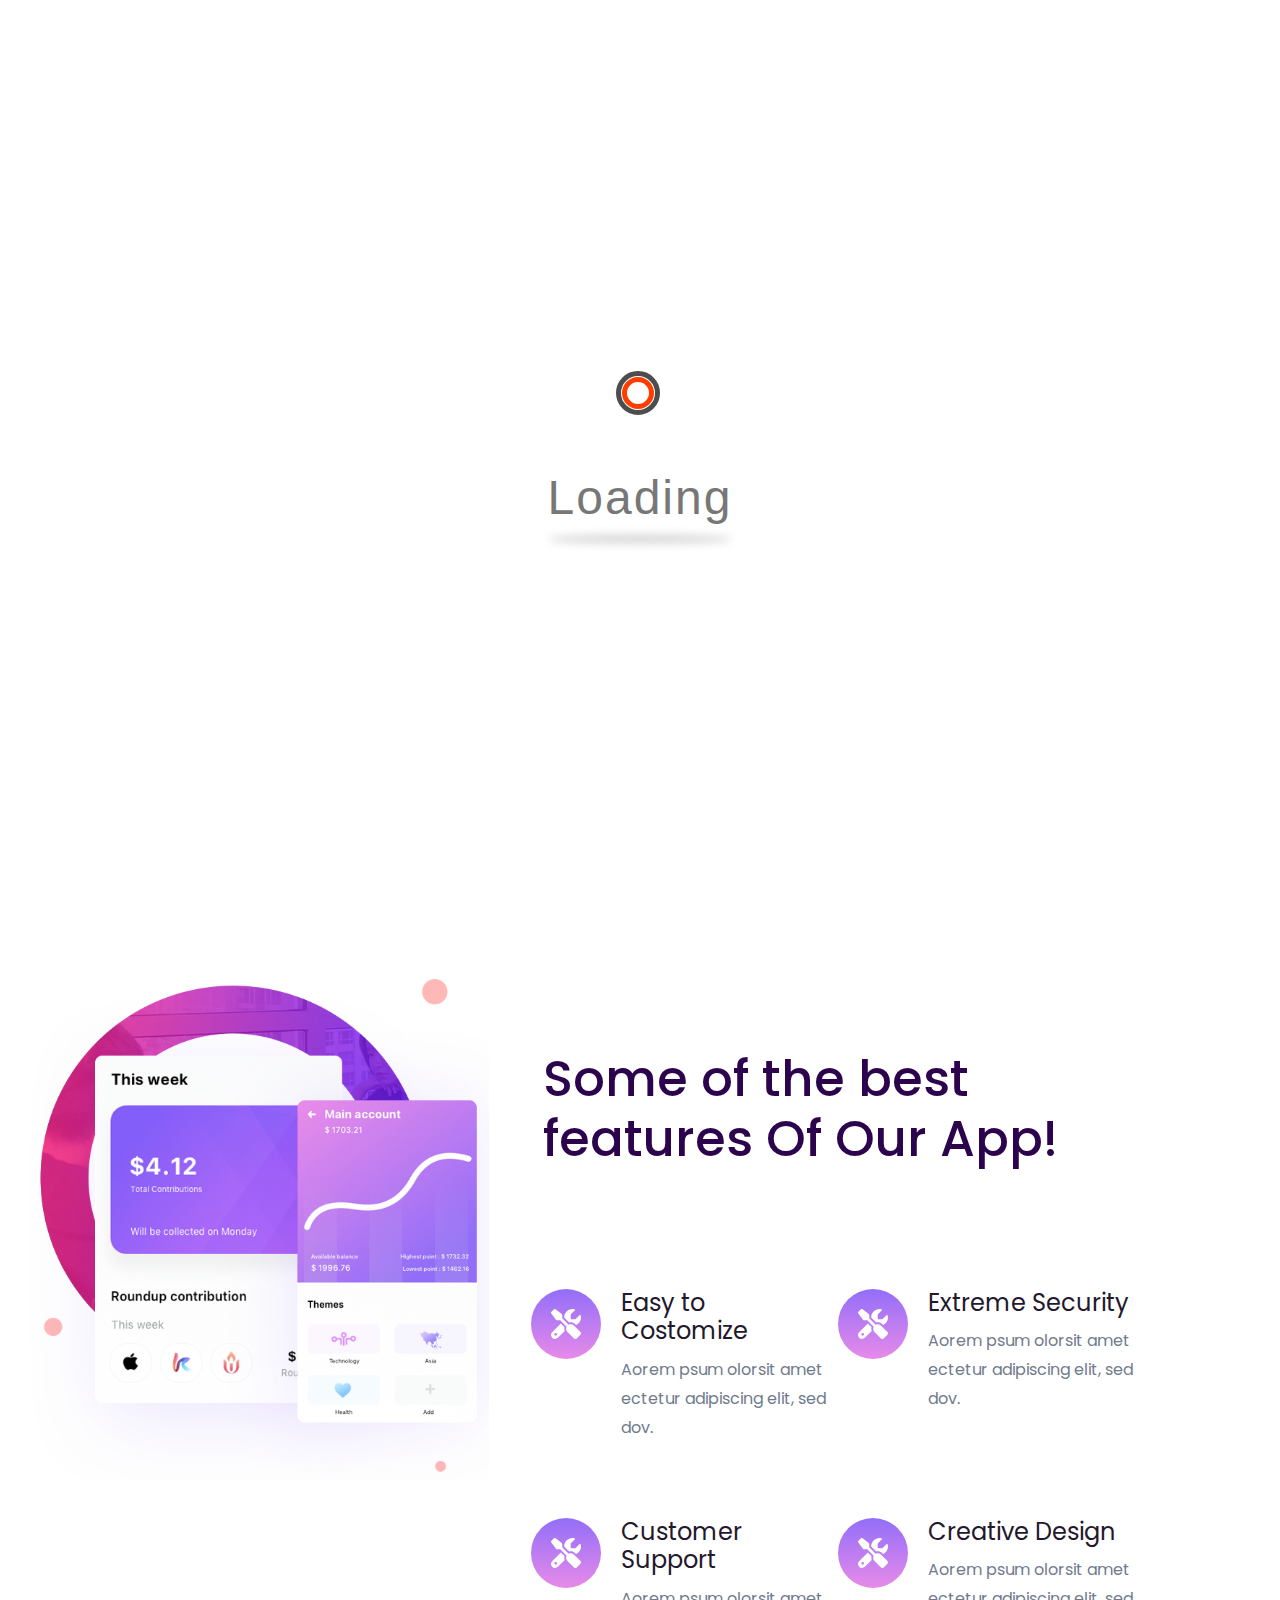
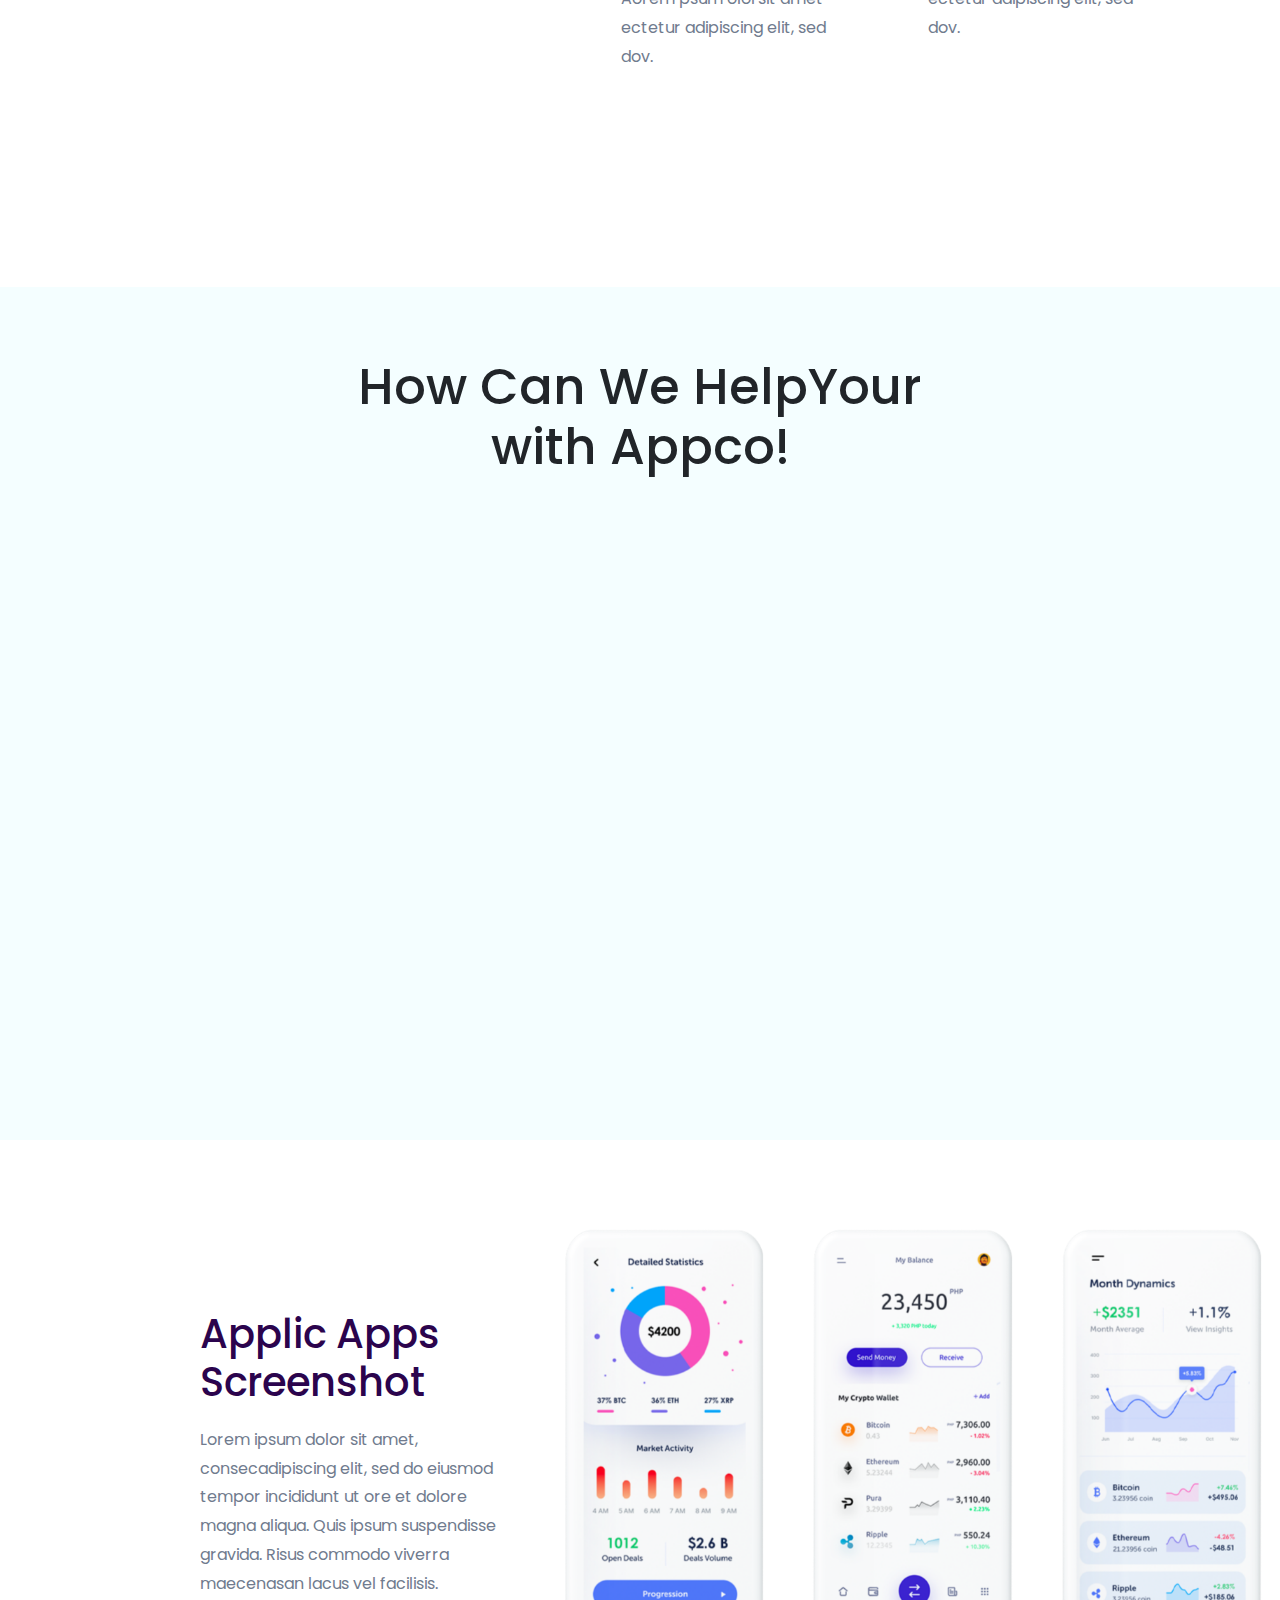
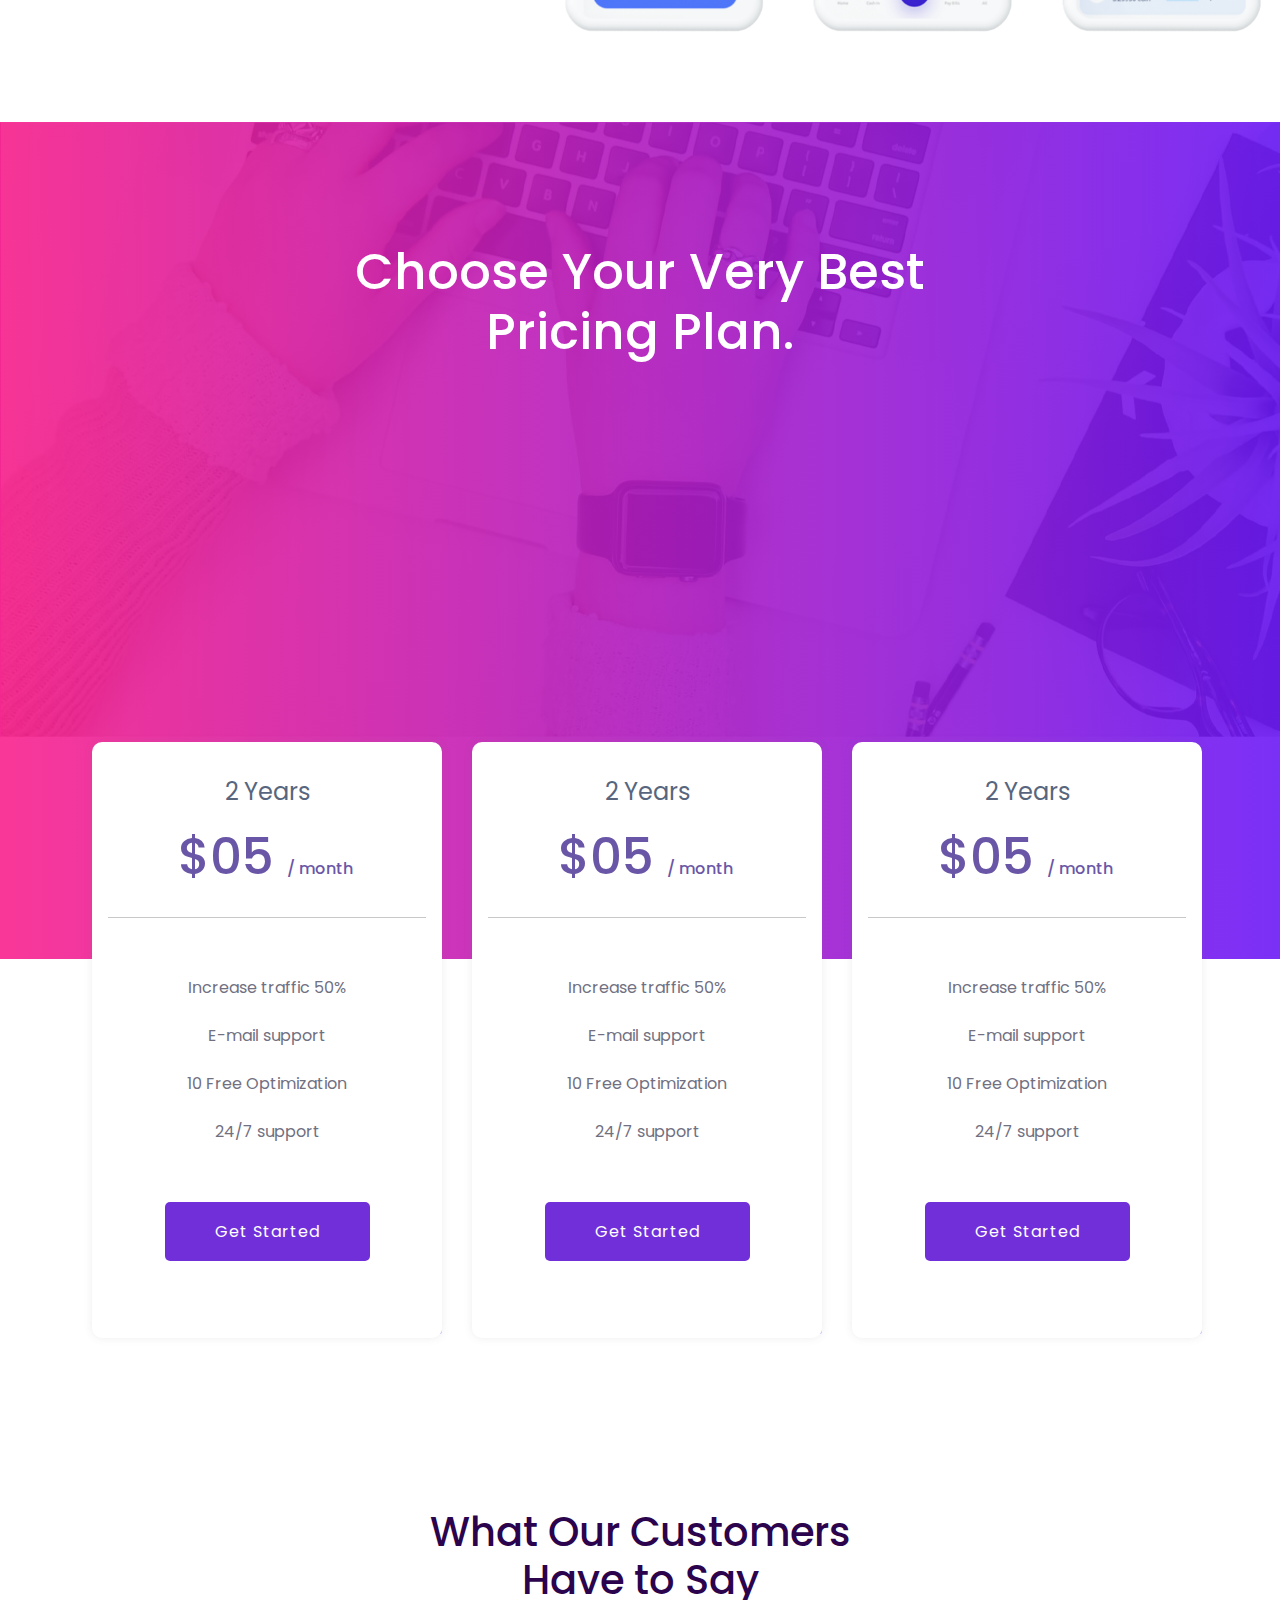
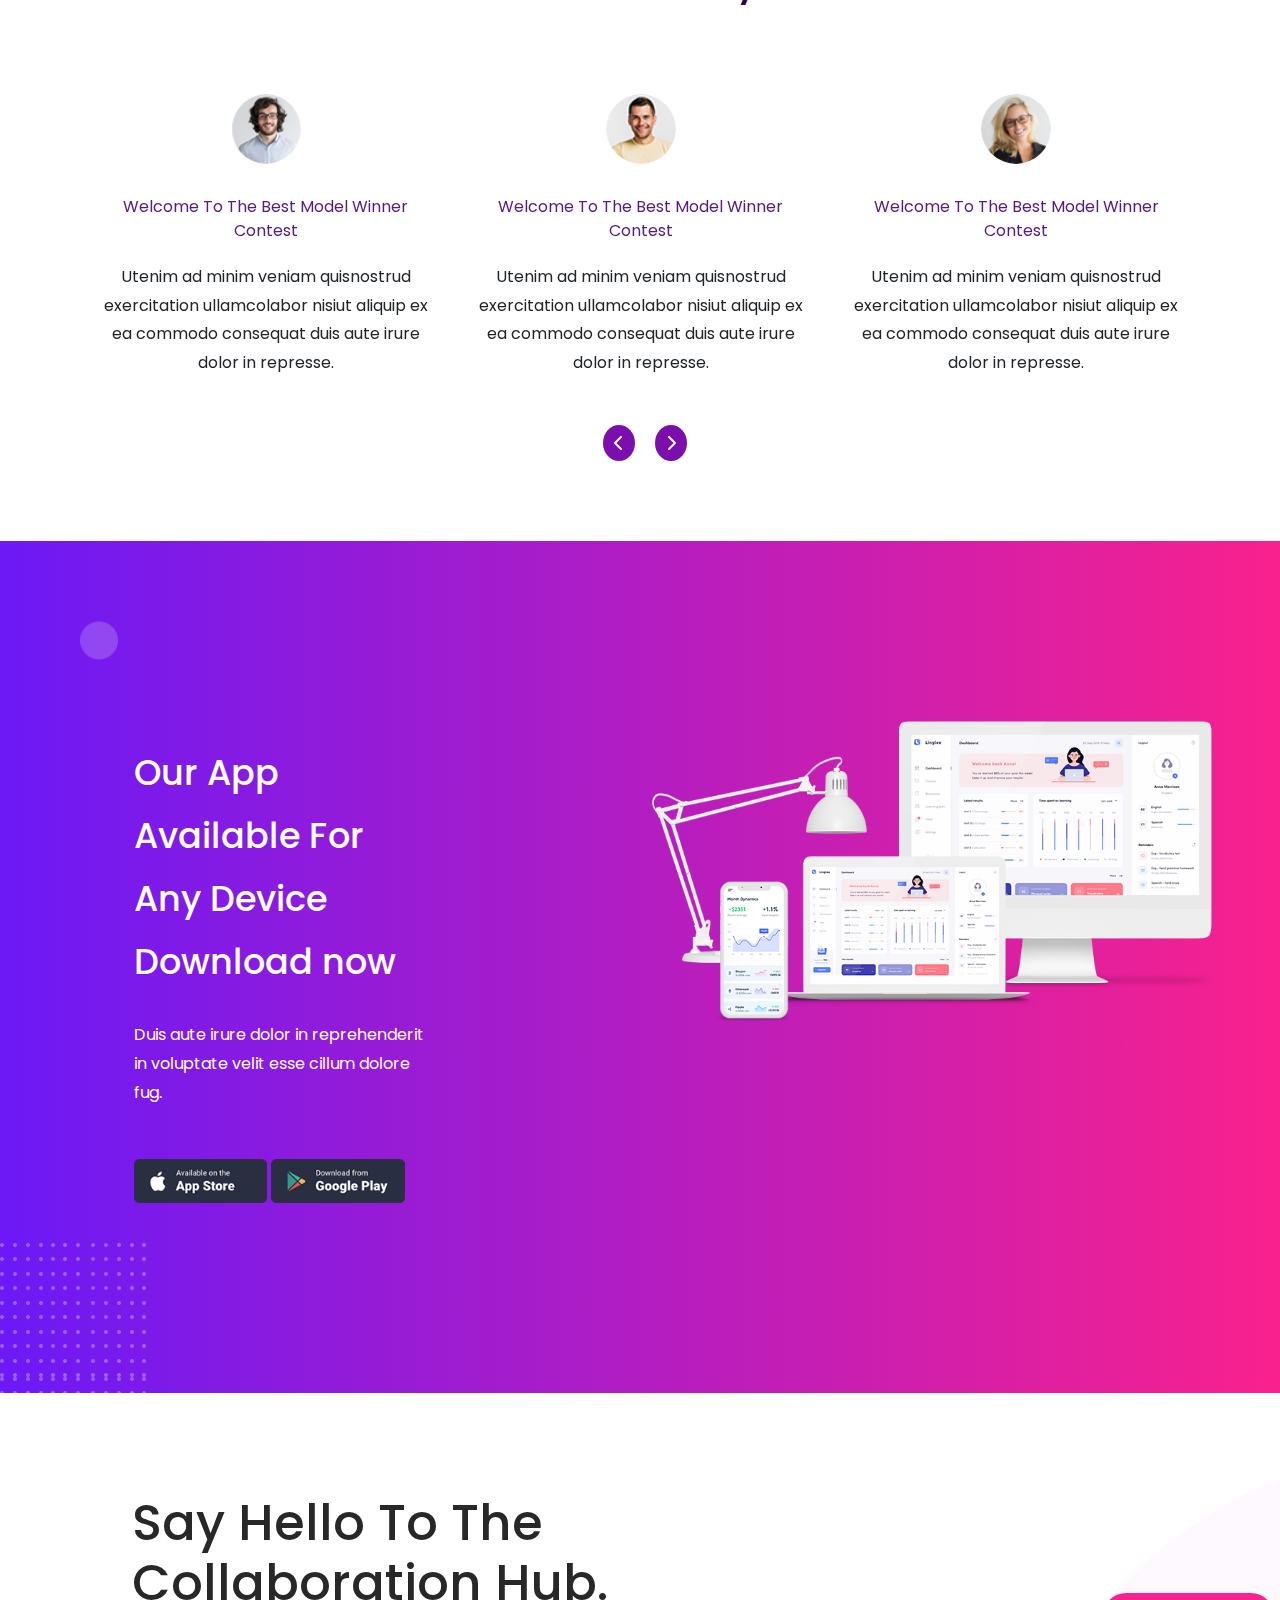
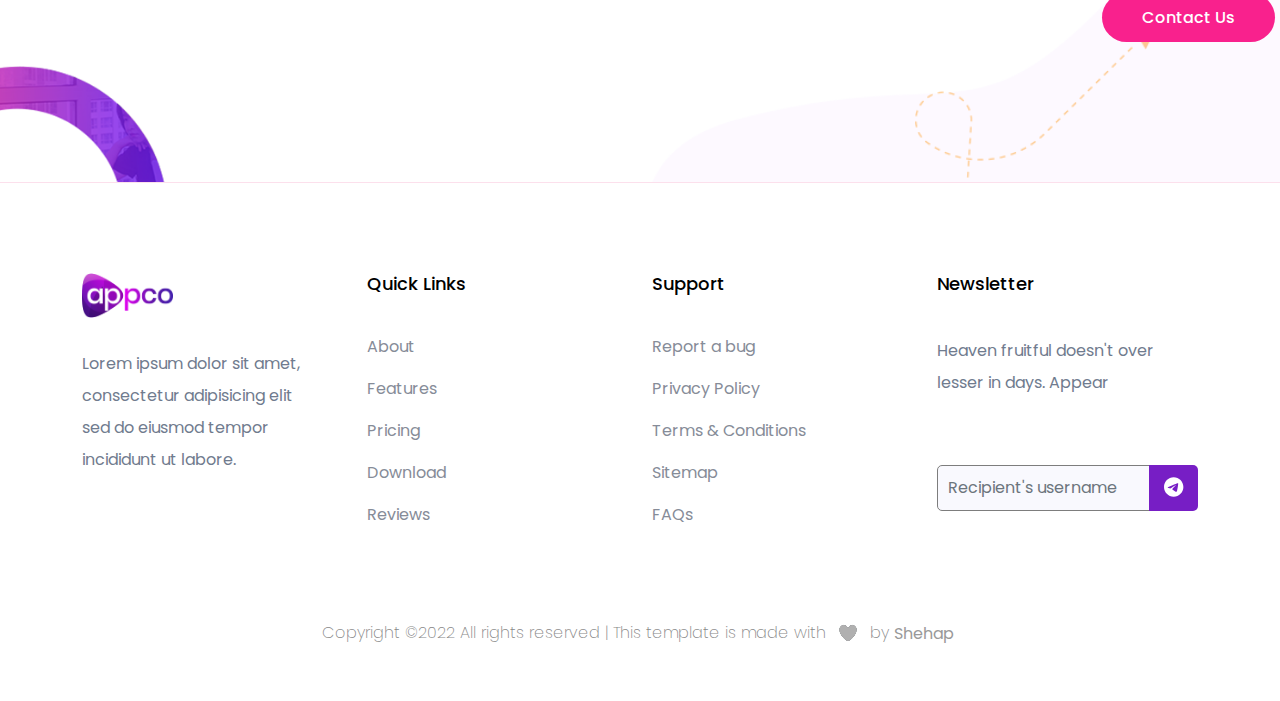
<file: index.html>
<!DOCTYPE html>
<html lang="en">
<head>
     <meta charset="UTF-8">
     <meta http-equiv="X-UA-Compatible" content="IE=edge">
     <meta name="viewport" content="width=device-width, initial-scale=1.0">
     <title>home</title>
     <link rel="icon" href="img/cowboy-hat-41987.png">
     <link href="https://fonts.googleapis.com/css2?family=Poppins:ital,wght@0,100;0,200;0,300;0,400;0,500;0,600;0,700;0,800;1,300;1,500&display=swap"rel="stylesheet">
     <link rel="stylesheet" href="css/main.css">
</head>

<body>
<!-- start navbar -->
<nav class="navbar navbar-expand-lg navbar-light bg-light">
     <a class="navbar-brand" href="./index.html"><img src="img/logo.jpg" alt=""></a>
     <button class="navbar-toggler" type="button" data-bs-toggle="collapse" data-bs-target="#navbarNav"
          aria-controls="navbarNav" aria-expanded="false" aria-label="Toggle navigation">
          <span class="navbar-toggler-icon"></span>
     </button>
     <div class="collapse navbar-collapse" id="navbarNav">
          <ul class="navbar-nav">
               <li class="nav-item active">
                    <a class="nav-link" href="./index.html">Home </a>
               </li>
               <li class="nav-item">
                    <a class="nav-link" href="./Feature.html">Feature</a>
               </li>
               <li class="nav-item">
                    <a class="nav-link" href="./Services.html">Services</a>
               </li>
               <li class="nav-item">
                    <a class="nav-link" href="./Pricing.html">Pricing</a>
               </li>
               <li class="nav-item drob ">
                    <a class="nav-link" href="./blog.html">Blog</a>
                    <ul>

                         <li><a href="./Blog Details.html">Blog Details</a></li>
                         <li><a href="#">Element</a></li>
                    </ul>
               </li>
               <li class="nav-item">
                    <a class="nav-link" href="./Contact.html">Contact</a>
               </li>

          </ul>
     </div>
</nav>



     <!-- section one -->

   <section class="appco">
     <div class="container">
          <div class="row align-items-center">
               <div class="col-lg-6">
                    <div class="text_app wow fadeInUpBig">
                         <p>App Landing Page</p>
                         <h1>
                              Get things done
                              <br>
                              with Appco
                         </h1>
                         <li><p>Dorem ipsum dolor sitamet, consectetur adipiscing elit, sed do eiusm tempor incididunt ulabore et dolore magna aliqua.</p></li>
                    </div>

                    <div class="btn12">
                         <a class="btn1 wow slideInLeft" href="./Pricing.html"><h5>Download</h5></a>
                         <a class="btn_2 btn1 wow slideInRight" href="./Feature.html"><i class="fa-solid fa-play"></i></a>
                    </div>

               </div>
               <div class="col-lg-6">
                    <div class="img_app wow slideInRight">
                         <img src="img/HOME.jpg" alt="sora">
                    </div>
               </div>






</div>
</div>
   </section>

   <!-- section two -->

   <section class="our_app">
     <div class="row">
          <div class="col-lg-5">
               <div class="img_our">
                    <img src="img/s_2.jpg" alt="">
               </div>
          </div>
          <div class="col-lg-7">
              
               <div class="text_our">
                    <h2>Some of the best features Of Our App!</h2>
                    <div class="row">
                         <div class="col-lg-6 col-md-6 ds">
                              <div class="ico">
                                   <i class="fa-solid fa-screwdriver-wrench"></i>
                              </div>
                              <div class="text_s2">
                                   <h3>Easy to Costomize
                                   </h3>
                                   <p>Aorem psum olorsit amet ectetur adipiscing elit, sed dov.</p>
                              </div>
                         </div>
                         <div class="col-lg-6 col-md-6 ds">
                              <div class="ico">
                                   <i class="fa-solid fa-screwdriver-wrench"></i>
                              </div>
                             <div class="text_s2">
                              <h3>Extreme Security
                              </h3>
                              <p>Aorem psum olorsit amet ectetur adipiscing elit, sed dov.</p>
                             </div>
                         </div>
                         <div class="col-lg-6 col-md-6 ds">
                              <div class="ico">
                                   <i class="fa-solid fa-screwdriver-wrench"></i>
                              </div>
                              <div class="text_s2">
                                   <h3>Customer Support</h3>
                              <p>Aorem psum olorsit amet ectetur adipiscing elit, sed dov.</p>
                              </div>
                         </div>
                         <div class="col-lg-6 col-md-6 ds">
                             <div class="ico">
                              <i class="fa-solid fa-screwdriver-wrench"></i>
                             </div>
                           <div class="text_s2">
                              <h3>Creative Design</h3>
                              <p>Aorem psum olorsit amet ectetur adipiscing elit, sed dov.</p>
                           </div>
                         </div>
                    </div>
               </div>
          </div>
     </div>
   </section>


<section class="help">
     <div class="container">
         <div class="intro_help">
          <h2>
               How Can We HelpYour
               <br>
with Appco!
          </h2>
         </div>
          <div class="row">
               <div class="col-lg-4 col-md-6 wow  slideInLeft">
                   <div class="all_help">
                    <i class="fa-solid fa-address-card"></i>
                    <a href="#">Easily Manage</a>
                    <p>Sorem spsum dolor sit amsectetur adipisclit, seddo eiusmod tempor incididunt ut laborea.</p>
                   </div>
               </div>

               <div class="col-lg-4 col-md-6 wow fadeInUpBig">
                    <div class="all_help act">
                         <i class="fa-solid fa-money-check"></i>
                    <a href="#">Get Payments Easily</a>
                    <p>Sorem spsum dolor sit amsectetur adipisclit, seddo eiusmod tempor incididunt ut laborea.</p>
                    </div>
               </div>

               <div class="col-lg-4 col-md-6 wow slideInRight">
                    <div class="all_help">
                    <i class="fa-brands fa-telegram"></i>
                    <a href="#">Quick Messaging</a>
                    <p>Sorem spsum dolor sit amsectetur adipisclit, seddo eiusmod tempor incididunt ut laborea.</p>
                    </div>
               </div>
          </div>
     </div>
</section>

<!-- section four -->

     <section class="screenshot">

          <div class="row">
                    <div class="col-lg-5">
                       <div class="text_s4">
                         <h2>
                              Applic Apps
                              <br>
                         Screenshot
                         </h2>

                         <p>Lorem ipsum dolor sit amet, consecadipiscing elit, sed do eiusmod tempor incididunt ut ore et dolore magna aliqua. Quis ipsum suspendisse gravida. Risus commodo viverra maecenasan lacus vel facilisis.</p>
                       </div>
                    </div>

                    <div class="col-lg-7">

<div class="owl-carousel owl-theme" id="slider_1">

     <div class="item">
          <img src="img/pho_1.jpg" alt="">
     </div>

     <div class="item">
          <img src="img/pho_2.jpg" alt="">
     </div>
     <div class="item">
          <img src="img/pho_3.jpg" alt="">
     </div>




           
</div>
</div>

          </div>

     </section>

<!-- section five -->

<section class="pricing ">
     <div class="container">
        <div class="intro_s5">
          <h2>
               Choose Your Very Best 
               <br>
               Pricing Plan.
          </h2>
        </div>
     </div>    
    
 
</section>
    <div class="container">
          <div class="box_s5">
               <div class=" all_s5">
                    <div class="card-deck">
                         <div class="row">
                              <div class="col-lg-4 col-md-6 ssm">
     
                                   <div class="card">
     
                                        <div class="card-body">
                                             <h5 class="card-title">2 Years</h5>
                                             <h3> $05 <span>/ month</span></h3>
                                             <hr>
                                             <ul>
                                                  <li>Increase traffic 50%</li>
                                                  <li>E-mail support</li>
                                                  <li>10 Free Optimization</li>
                                                  <li>24/7 support</li>
                                             </ul>
                                             <a class="btn1" href="./Pricing.html">
                                                  <h5>Get Started</h5>
                                             </a>
                                        </div>
                                   </div>
     
     
                              </div>
     
     
                              <div class="col-lg-4 col-md-6">
     
                                   <div class="card">
     
                                        <div class="card-body">
                                             <h5 class="card-title">2 Years</h5>
                                             <h3> $05 <span>/ month</span></h3>
                                             <hr>
                                             <ul>
                                                  <li>Increase traffic 50%</li>
                                                  <li>E-mail support</li>
                                                  <li>10 Free Optimization</li>
                                                  <li>24/7 support</li>
                                             </ul>
                                             <a class="btn1" href="./Pricing.html">
                                                  <h5>Get Started</h5>
                                             </a>
                                        </div>
                                   </div>
     
                              </div>
     
     
                              <div class="col-lg-4 col-md-6">
                                   <div class="card">
     
                                        <div class="card-body">
                                             <h5 class="card-title">2 Years</h5>
                                             <h3> $05 <span>/ month</span></h3>
                                             <hr>
                                             <ul>
                                                  <li>Increase traffic 50%</li>
                                                  <li>E-mail support</li>
                                                  <li>10 Free Optimization</li>
                                                  <li>24/7 support</li>
                                             </ul>
                                             <a class="btn1" href="./Pricing.html">
                                                  <h5>Get Started</h5>
                                             </a>
                                        </div>
                                   </div>
     
     
                              </div>
                         </div>
     
     
     
                    </div>
               </div>
          </div>
     
     </div>


<!-- section six -->

     <section class="customers">
          <div class="container">
               <div class="intro_s6">
                    <h2>
                         What Our Customers
                         <br>
Have to Say
                    </h2>
               </div>

<div class="owl-carousel owl-theme" id="slider_2">
     <div class="item">
          <div class="customers-card">
               <img class="card-img-top" src="img/s6_3.jpg" alt="Card image cap">
               <div class="card-body">
                    <a href="#">Welcome To The Best Model Winner Contest</a>
                    <p>Utenim ad minim veniam quisnostrud exercitation ullamcolabor nisiut aliquip ex ea commodo consequat
                         duis aute irure
                         dolor in represse.</p>
               </div>
          </div>
</div>

     <div class="item">
          <div class="customers-card">
               <img class="card-img-top" src="img/s6_1.jpg" alt="Card image cap">
               <div class="card-body">
                    <a href="#">Welcome To The Best Model Winner Contest</a>
                    <p>Utenim ad minim veniam quisnostrud exercitation ullamcolabor nisiut aliquip ex ea commodo consequat duis
                         aute irure
                         dolor in represse.</p>
               </div>
          </div>
     </div>


     <div class="item">
          <div class="customers-card">
               <img class="card-img-top" src="img/s6_2.jpg" alt="Card image cap">
               <div class="card-body">
                    <a href="#">Welcome To The Best Model Winner Contest</a>
                    <p>Utenim ad minim veniam quisnostrud exercitation ullamcolabor nisiut aliquip ex ea commodo consequat duis
                         aute irure
                         dolor in represse.</p>
               </div>
          </div>
          </div>



     <div class="item">
          <div class="customers-card">
               <img class="card-img-top" src="img/blog_b6.jpg" alt="Card image cap">
               <div class="card-body">
                    <a href="#">Welcome To The Best Model Winner Contest</a>
                    <p>Utenim ad minim veniam quisnostrud exercitation ullamcolabor nisiut aliquip ex ea commodo consequat duis
                         aute irure
                         dolor in represse.</p>
               </div>
          </div>
          </div>



     </div>

     </div>

     </section>

     <!-- swction sevin -->

     <section class="available">
          <div class="containerrrr">
               <div class="animat">
                    <img class="img_ani"  src="img/animat_s7.jpg" alt="">
               </div>
               <div class="row">
                    <div class="col-lg-6">
                         <div class="text_s7">
                              <h2>Our App Available For Any Device Download now</h2>
                              <p>Duis aute irure dolor in reprehenderit in voluptate velit esse cillum dolore fug.</p>

                              <a href="https://www.apple.com/eg/app-store/"><img src="img/btn1_s7.jpg" alt=""></a>
                              <a href="https://play.google.com/store/games"><img src="img/btn2_s7.jpg" alt=""></a>
                         </div>
                    </div>


                    <div class="col-lg-6 img_s7">
                         <img src="img/img_s7.jpg" alt="">
                    </div>
               </div>
          </div>
     </section>

<!-- start footer -->

     <section class="hello">
          <div class="container">
               <div class="row">
                    <img class="animat" src="img/foor_1.jpg" alt="">
                    <div class="col-lg-6 col-md-12 col-sm-12">
                         <h2>
                              Say Hello To The <br> Collaboration Hub.
                         </h2>
                    </div>
                    <div class="col-lg-6 col-md-12 col-sm-12">
                         <a href="../Appco/Contact.html"><h5>Contact Us</h5></a>
                         <img src="img/foot.jpg" alt="">
                    </div>
               </div>
          </div>
     </section>

<section class="footer">
     <div class="container">
          <div class="row">

               <div class="col-lg-3 col-md-4">
                    <div class="all_foot">
                         <img src="img/logo.jpg" alt="">
                    <p>Lorem ipsum dolor sit amet, consectetur adipisicing elit sed do eiusmod tempor incididunt ut labore.</p>
                    </div>
               </div>
               <div class="col-lg-3 col-md-4">
                   <div class="all_foot">
                    <h2>Quick Links</h2>

                    <ul>
                         <li><a href="./blog.html">About</a></li>
                         <li><a href="./Feature.html">Features</a></li>
                         <li><a href="./Pricing.html">Pricing</a></li>
                         <li><a href="./index.html">Download</a></li>
                         <li><a href="./Contact.html">Reviews</a></li>
                    </ul>
                   </div>
               </div>


               <div class="col-lg-3 col-md-4">
                    <div class="all_foot">
                    <h2>Support</h2>

                    <ul>
                         <li><a href="./Pricing.html">Report a bug</a></li>
                         <li><a href="./Services.html">Privacy Policy</a></li>
                         <li><a href="./Blog Details.html">Terms & Conditions</a></li>
                         <li><a href="./Feature.html">Sitemap</a></li>
                         <li><a href="./Services.html">FAQs</a></li>
                    </ul>
                   </div>
               </div>


               <div class="col-lg-3 col-md-4">
                    <div class="all_foot">
                    <h2>
                         Newsletter
                    </h2>
                    <p>Heaven fruitful doesn't over lesser in days. Appear</p>

                    <div class="input-group mb-3">
                         <input type="text" class="form-control" placeholder="Recipient's username" aria-label="Recipient's username" aria-describedby="basic-addon2">
                        
                           <button class="btn btn-outline-secondary" type="button"><i class="fa-brands fa-telegram"></i></button>
                         </div>
                       </div>

                    </div>




          </div>
          <div class="end_foot">
               <p>Copyright ©2022 All rights reserved | This template is made with </p>
               <span class="heart" id="heart"> </span>
               <p>by</p>
               <a href="https://www.linkedin.com/in/shehap-samer/">Shehap</a>
          </div>
     </div>
</section>

<!-- start loading screan section  -->
<section class="loading-screan" id="loading">
    <div class="asfasf text-center">     
     <div class="the_load"></div>
     <span class="loader"></span>

     <span class="loader2"></span>
    </div>
</section>
<!-- end loading screan section  -->


<span class="scroll_up"><i class="fa-solid fa-arrow-up"></i></span>




   <script src="js/wow.min.js"></script>
              <script>
              new WOW().init();
              </script>

   <script src="js/all.min.js"></script>
   <script src="js/bootstrap.bundle.min.js"></script>
   <script src="js/jquery-3.5.1.min.js"></script>
   <script src="js/owl.carousel.min.js"></script>
   <script src="js/popper.min.js"></script>              
<script src="js/main.js"></script>  
</body>
</html>
</file>
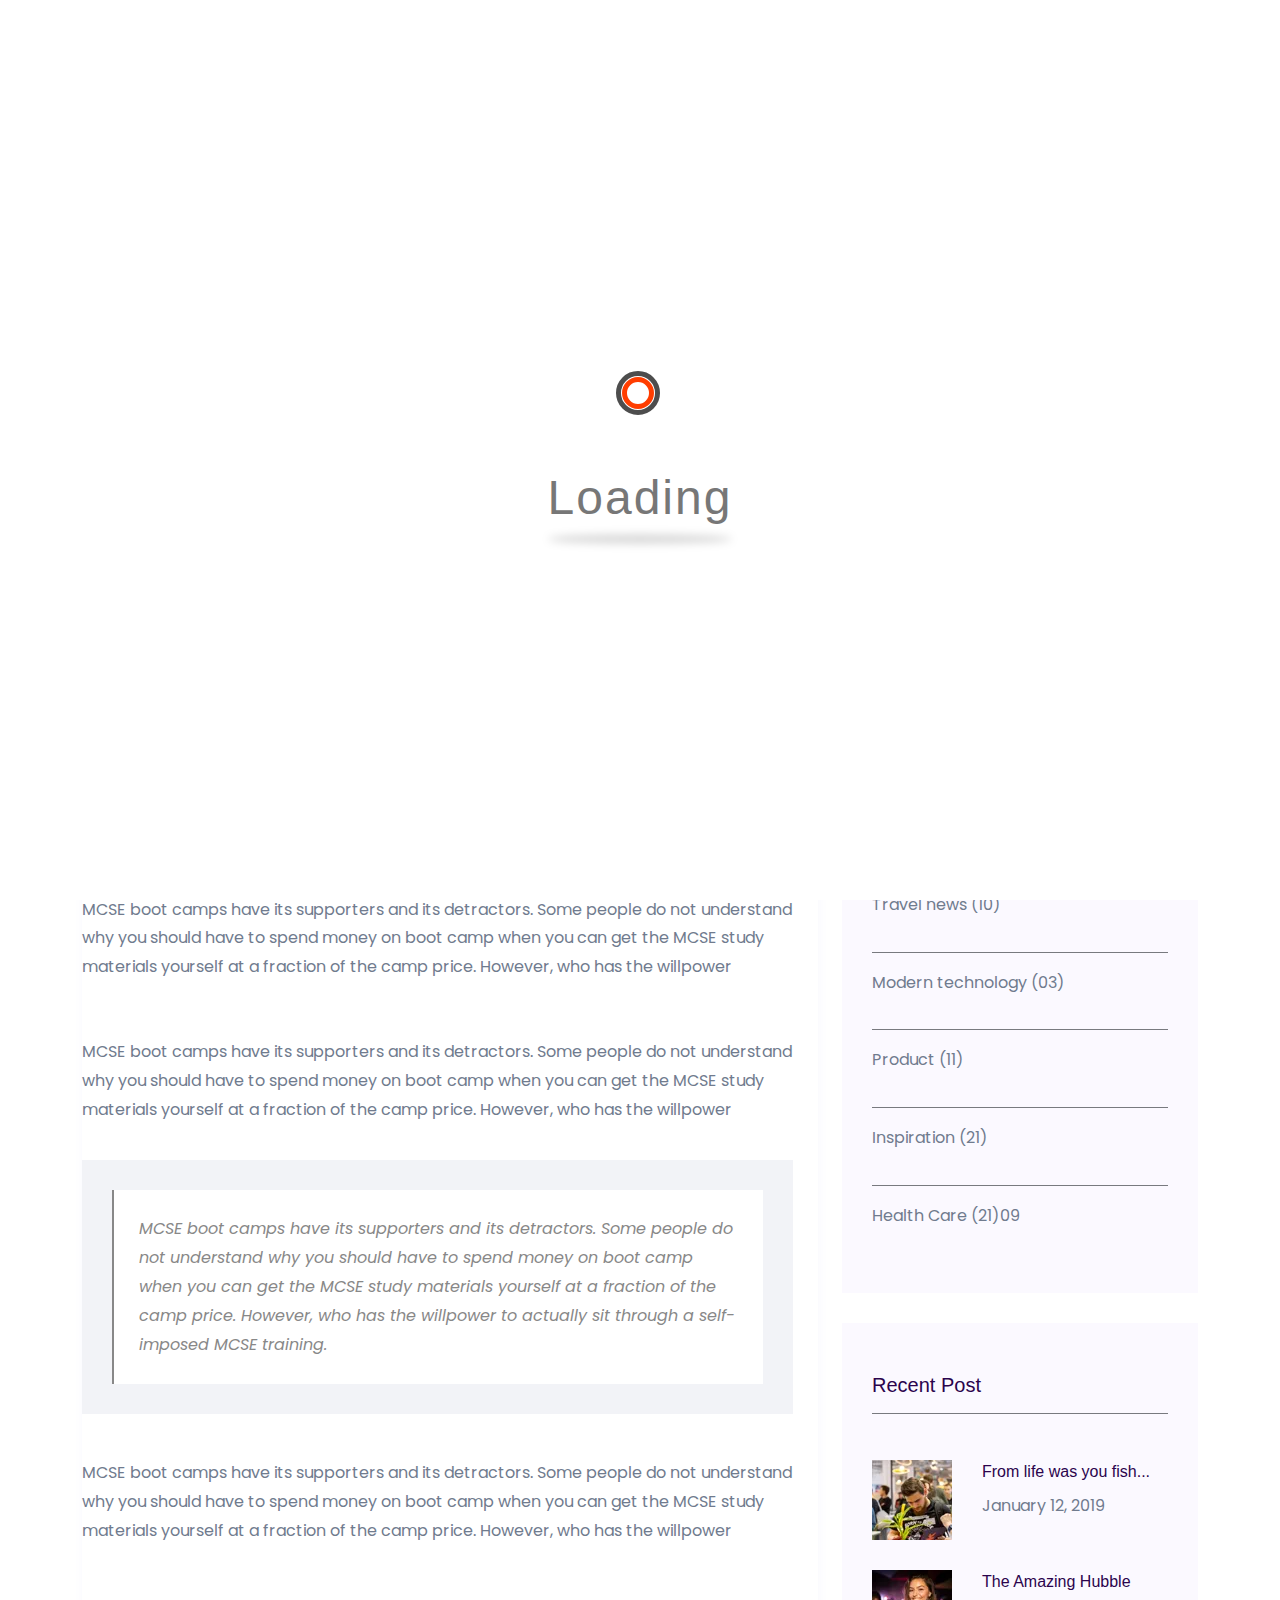
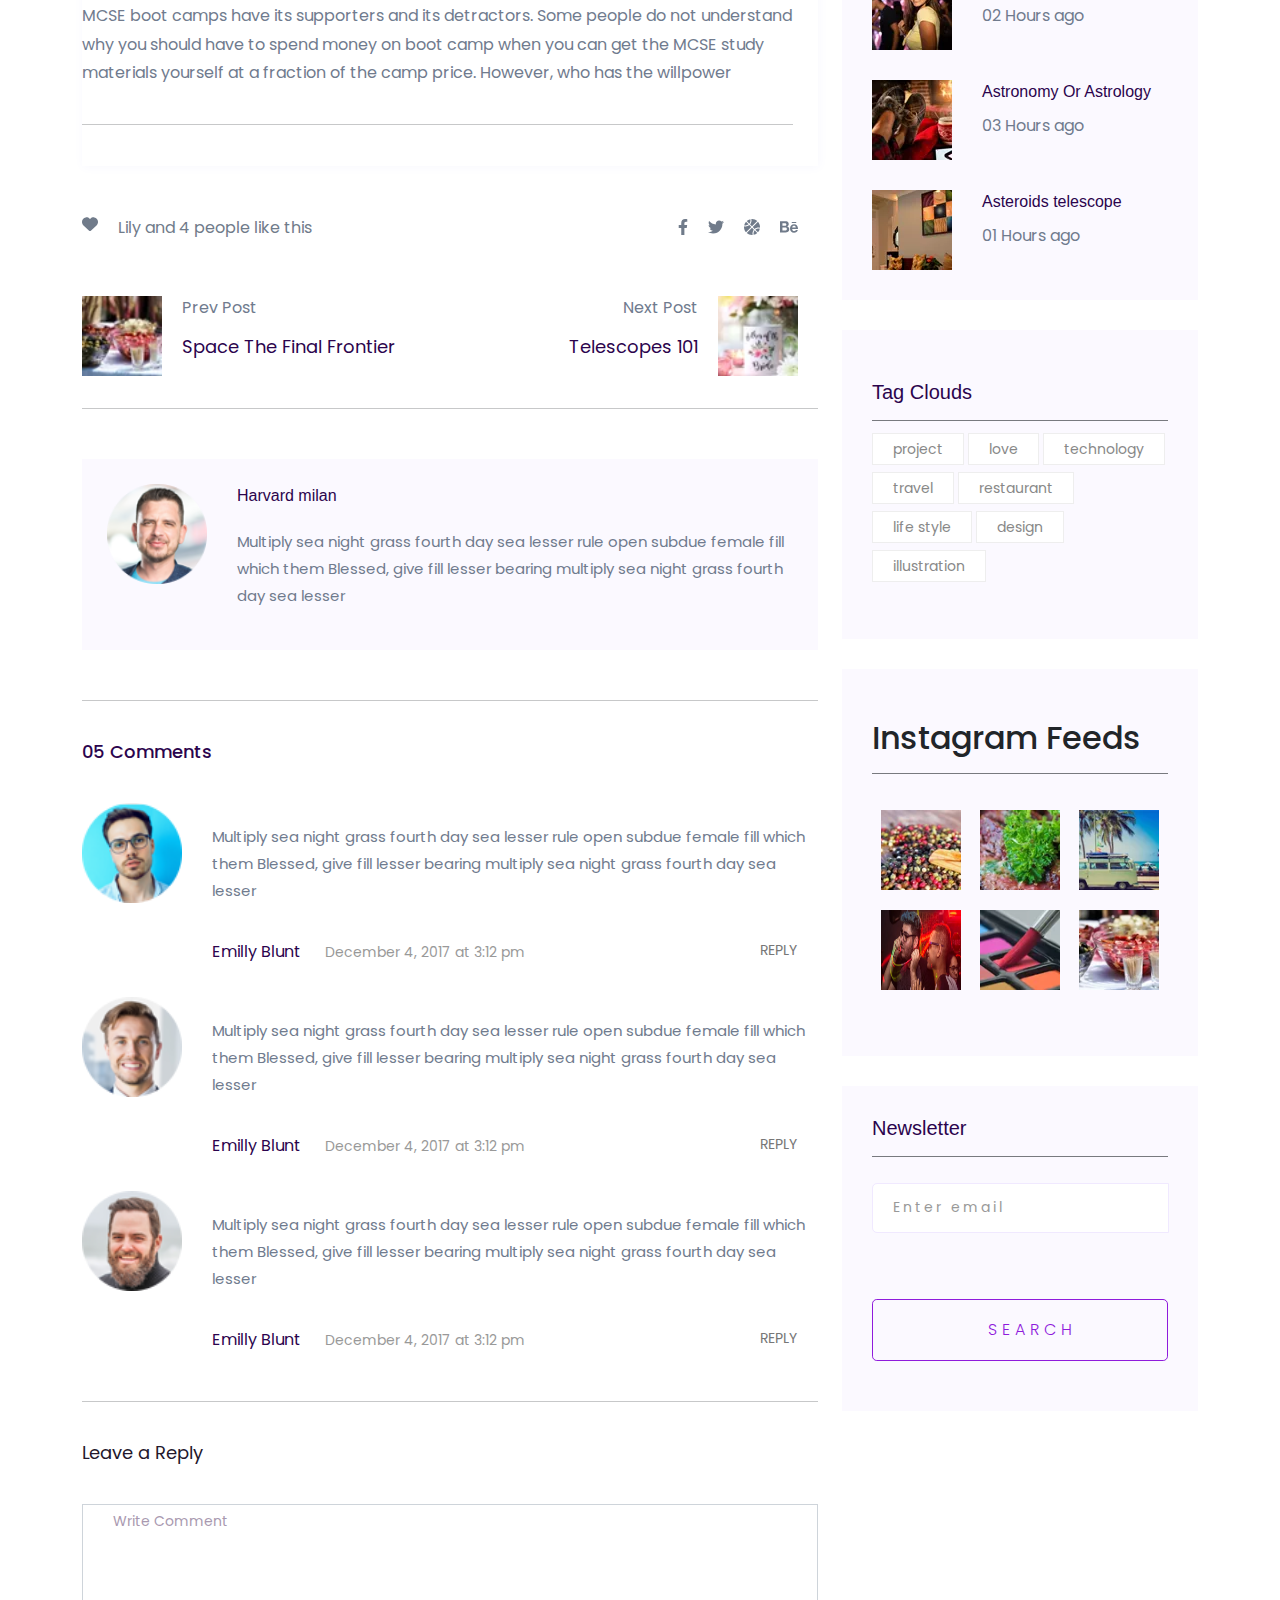
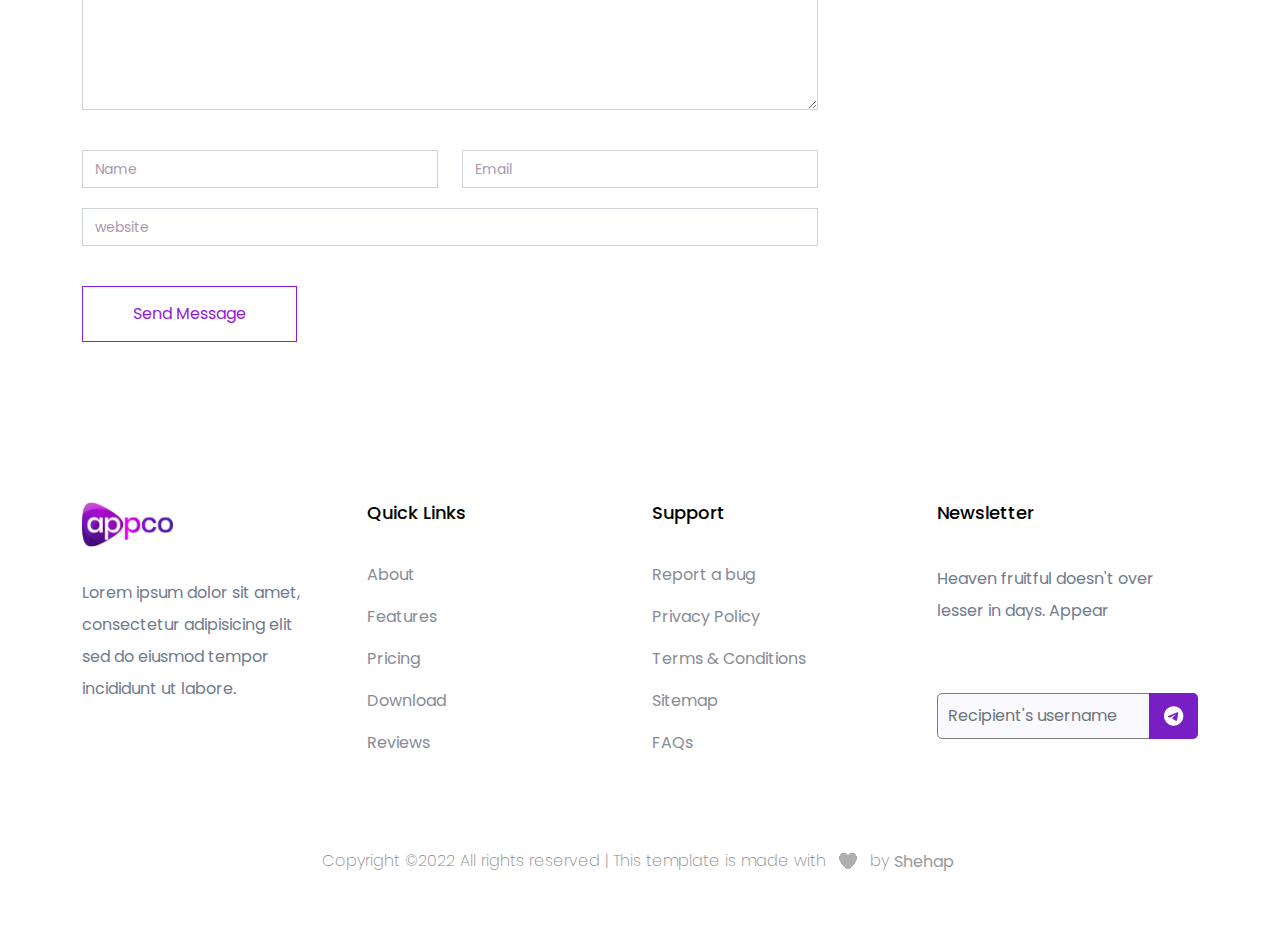
<file: Blog Details.html>
<!DOCTYPE html>
<html lang="en">
<head>
    <meta charset="UTF-8">
    <meta http-equiv="X-UA-Compatible" content="IE=edge">
    <meta name="viewport" content="width=device-width, initial-scale=1.0">
    <title>Blog Details</title>
    <link rel="icon" href="img/cowboy-hat-41987.png">
    <link href="https://fonts.googleapis.com/css2?family=Poppins:ital,wght@0,100;0,200;0,300;0,400;0,500;0,600;0,700;0,800;1,300;1,500&display=swap"rel="stylesheet">
    <link rel="stylesheet" href="css/main.css">
</head>
<body>
    
    <!-- start navbar -->
            <nav class="navbar navbar-expand-lg navbar-light bg-light">
                <a class="navbar-brand" href="./index.html"><img src="img/logo.jpg" alt=""></a>
                <button class="navbar-toggler" type="button" data-bs-toggle="collapse" data-bs-target="#navbarNav"
                    aria-controls="navbarNav" aria-expanded="false" aria-label="Toggle navigation">
                    <span class="navbar-toggler-icon"></span>
                </button>
                <div class="collapse navbar-collapse" id="navbarNav">
                    <ul class="navbar-nav">
                        <li class="nav-item ">
                            <a class="nav-link" href="./index.html">Home </a>
                        </li>
                        <li class="nav-item">
                            <a class="nav-link" href="./Feature.html">Feature</a>
                        </li>
                        <li class="nav-item">
                            <a class="nav-link" href="./Services.html">Services</a>
                        </li>
                        <li class="nav-item">
                            <a class="nav-link" href="./Pricing.html">Pricing</a>
                        </li>
                        <li class="nav-item drob active">
                            <a class="nav-link" href="./blog.html">Blog</a>
                            <ul>
            
                                <li><a href="./Blog Details.html">Blog Details</a></li>
                                <li><a href="#">Element</a></li>
                            </ul>
                        </li>
                        <li class="nav-item">
                            <a class="nav-link" href="./Contact.html">Contact</a>
                        </li>
            
                    </ul>
                </div>
            </nav>


<!-- section one -->

<section class="blog form">
    <div class="container">
        <div class="intro_blog">
            <h1>Single Blog</h1>
        </div>
        <div class="row">

            <div class="col-lg-8 ssh ss">
                <div class="all_b_left">
                    <div class="pos">
                        <img src="img/blog_1.jpg" alt="">
                    
                    </div>
                    <h2>Second divided from form fish beast made every of seas
                        all gathered us saying he our</h2>

                  <div class="text_all">
                    <div class="ico">
                            <li><i class="fa-solid fa-user"></i>
                                <a class="bord" href="#">  Travel, Lifestyle</a></li>
                                <li><i class="fa-solid fa-comment"></i>
                                    <a href="#"> 03 Comments</a></li>
                        </div>
                    <p>MCSE boot camps have its supporters and its detractors. Some people do not understand why you should have to spend money on boot camp when you can get the MCSE study materials yourself at a fraction of the camp price. However, who has the willpower</p>
                    <p>MCSE boot camps have its supporters and its detractors. Some people do not understand why you should have to spend money on boot camp when you can get the MCSE study materials yourself at a fraction of the camp price. However, who has the willpower</p>

                    <div class="tex_pir">
                        <div class="tex_chil">
                            MCSE boot camps have its supporters and its detractors. Some people do not understand why you should have to spend money on boot camp when you can get the MCSE study materials yourself at a fraction of the camp price. However, who has the willpower to actually sit through a self-imposed MCSE training.
                        </div>
                    </div>
                    
                    <p>MCSE boot camps have its supporters and its detractors. Some people do not understand why you should have to spend money on boot camp when you can get the MCSE study materials yourself at a fraction of the camp price. However, who has the willpower</p>
                    <p>MCSE boot camps have its supporters and its detractors. Some people do not understand why you should have to spend money on boot camp when you can get the MCSE study materials yourself at a fraction of the camp price. However, who has the willpower</p>
                    <hr>
                  </div>
                       
                </div>

<div class="ico1">
    
    <span><li><i class="fa-solid fa-heart"></i>  <p> Lily and 4 people like this</p></li></span>


    <ul>
        <li><a href="#"><i class="fa-brands fa-facebook-f"></i></a></li>
        <li><a href="#">   <i class="fa-brands fa-twitter"></i></a></li>
        <li><a href="#"> <i class="fa-solid fa-basketball"></i></a></li>
        <li><a href="#"><i class="fa-brands fa-behance"></i>
</a></li>
    </ul>

   
     
       
        

</div>
                <div class="sochial">

                    
                    <div class="left_soch">
                       
                        <div class="box">
                            <ul>
                                <li><a href="#"><img src="img/blog_b2.jpg" alt=""></a></li>
                                <li> <p>Prev Post</p>   <a href="#">
                                    <h4>Space The Final Frontier</h4>
                                    </a></li>
                            </ul>
                        </div>
                    </div>

                    <div class="right_soch">
                       
                        <div class="box">
                            <ul>
                                <li> <p class="act">Next Post</p>   <a href="#">
                                    <h4>Telescopes 101</h4>
                                    </a></li>
                                    <li><a href="#"><img src="img/blog_b3.jpg" alt=""></a></li>
                            </ul>

                        </div>
                    </div>
                </div>

                <hr>
                


                <div class="intro_comments">
                    <div class="comments">
                        <img src="img/blog_b4.jpg" alt="">
                        <div class="box_1">
                            <a href="#">Harvard milan</a>
                            <p>Multiply sea night grass fourth day sea lesser rule open subdue female fill which them Blessed, give fill lesser bearing multiply sea night grass fourth day sea lesser</p>
                        
                        </div>
                    </div>
                
                </div>


                   <hr>
              <div class="all_comments">
                <h2>05 Comments</h2>


                <div class="comments">
                 <img src="img/blog_b5.jpg" alt="">
                 <div class="box_2">
                     <p>Multiply sea night grass fourth day sea lesser rule open subdue female fill which them Blessed, give fill lesser bearing multiply sea night grass fourth day sea lesser</p>
                     <ul>
                         <li><a href="#">Emilly Blunt</a>   <p>December 4, 2017 at 3:12 pm</p></li>
                         <li><a class="act" href="#">REPLY</a></li>
                     </ul>
                 </div>
             </div>
            
             <div class="comments">
                 <img src="img/blog_b6.jpg" alt="">
                 <div class="box_2">
                     <p>Multiply sea night grass fourth day sea lesser rule open subdue female fill which them Blessed, give fill lesser bearing multiply sea night grass fourth day sea lesser</p>
                     <ul>
                         <li><a href="#">Emilly Blunt</a>   <p>December 4, 2017 at 3:12 pm</p></li>
                         <li><a class="act" href="#">REPLY</a></li>
                     </ul>
                 </div>
             </div>
            
             <div class="comments">
                 <img src="img/blog_b7.jpg" alt="">
                 <div class="box_2">
                     <p>Multiply sea night grass fourth day sea lesser rule open subdue female fill which them Blessed, give fill lesser bearing multiply sea night grass fourth day sea lesser</p>
                     <ul>
                         <li><a href="#">Emilly Blunt</a>   <p>December 4, 2017 at 3:12 pm</p></li>
                         <li><a class="act" href="#">REPLY</a></li>
                     </ul>
                 </div>
             </div>
            
              </div>

<hr>


<form>

    <h2 class="ss55">Leave a Reply</h2>
    <div class="input-group">
        <textarea class="form-control" aria-label="With textarea" cols="10" rows="8" placeholder="Write Comment"></textarea>
      </div>

    <div class="form-row row">
      <div class="form-group col-md-6">
      
        <input type="email" class="form-control" id="inputEmail4" placeholder="Name ">
      </div>
      <div class="form-group col-md-6">
       
        <input type="password" class="form-control" id="inputPassword4" placeholder="Email">
      </div>
    </div>
    <div class="form-group">
      
      <input type="text" class="form-control" id="inputAddress" placeholder="website">
    </div>

    <button >Send Message</button>
    
    
      
      
    
  </form>



            </div>




            <div class="col-lg-4 all_b_right">
                <div class="ro_1 ro_12">
                    <div class="input-group mb-3">
                        <input type="text" class="form-control" placeholder="Search Keyword" aria-label="Recipient's username"
                            aria-describedby="basic-addon2">
                
                      
                
                    </div>
                    <button type="button" class="btn btn8 btn-primary btn-lg w-100 ">SEARCH</button>
                
                
                
                </div>


                <div class="ro_1">
                    <h2>Category</h2>
                    <hr>
                    <ul>
                        <li><a href="#"><p>Resaurant food</p> <p>(37)</p></a></li>
                        <hr>
                        <li><a href="#"><p>Travel news</p>    <p>(10)</p></a></li>
                        <hr>
                        <li><a href="#"><p>Modern technology</p> <p>(03)</p></a></li>
                        <hr>
                        <li><a href="#"><p>Product</p>       <p>(11)</p></a></li>
                        <hr>
                        <li><a href="#"><p>Inspiration</p>   <p>(21)</p></a></li>
                        <hr>
                        <li><a href="#"><p>Health Care </p> <p>(21)09</p></a></li>
            
                    </ul>
                </div>

                <div class="ro_2">
                    <h2>Recent Post</h2>
                    <hr>
                    <div class="all_ro">
                        <img src="img/blog_right_1.jpg" alt="">
                        <div class="text">
                            <a href="#">From life was you fish...</a>
                        <p>January 12, 2019</p>
                        </div>
                    </div>

                    <div class="all_ro">
                        <img src="img/blog_right_2.jpg" alt="">
                        <div class="text">
                            <a href="#">The Amazing Hubble</a>
                        <p>02 Hours ago</p>
                        </div>
                    </div>

                    <div class="all_ro">
                        <img src="img/blog_right_3.jpg" alt="">
                       <div class="text">
                        <a href="#">Astronomy Or Astrology</a>
                        <p>03 Hours ago</p>
                       </div>
                    </div>

                    <div class="all_ro">
                        <img src="img/blog_right_4.jpg" alt="">
                       <div class="text">
                        <a href="#">Asteroids telescope</a>
                        <p>01 Hours ago</p>
                       </div>
                    </div>
                </div>

                <div class="ro_3">
                    <h2>Tag Clouds</h2>
                    <hr>
                    <ul>
                        <li><a href="#">project</a></li>
                        <li><a href="#">love</a></li>
                        <li><a href="#">technology</a></li>
                        <li><a href="#">travel</a></li>
                        <li><a href="#">restaurant</a></li>
                        <li><a href="#">life style</a></li>
                        <li><a href="#">design</a></li>
                        <li><a href="#">illustration</a></li>
                    </ul>
                </div>

                <div class="ro_4">
                    <h2>Instagram Feeds</h2>
                    <hr>
                    <div class="img_ro4">
                        <ul>
                            <div class="r1">
                                <li><a href="#"><img src="img/blog_right_two_1.jpg" alt=""></a></li>
                            <li><a href="#"><img src="img/blog_right_two_2.jpg" alt=""></a></li>
                            </div>
                           <div class="r2">
                            <li><a href="#"><img src="img/blog_right_two_3.jpg" alt=""></a></li>
                            <li><a href="#"><img src="img/blog_right_two_4.jpg" alt=""></a></li>
                           </div>
                            <div class="r3">
                                <li><a href="#"><img src="img/blog_right_two_5.jpg" alt=""></a></li>
                            <li><a href="#"><img src="img/blog_right_two_6.jpg" alt=""></a></li>
                            </div>
                        </ul>
                    </div>

                </div>

                <div class="ro_1">
                    <h2>Newsletter</h2>
                    <hr>
                    <div class="input-group mb-3">
                        <input type="text" class="form-control" placeholder="Enter email" aria-label="Recipient's username" aria-describedby="basic-addon2">
                        <div class="input-group-append">
                         
                        </div>
                      </div>  
                      <button type="button"  class="btn btn8 btn-primary btn-lg w-100 " >SEARCH</button>
                    

                     
                </div>





            </div>




        </div>
    </div>

</section>

<section class="footer">
    <div class="container">
        <div class="row">

            <div class="col-lg-3 col-md-4">
                <div class="all_foot">
                    <img src="img/logo.jpg" alt="">
                    <p>Lorem ipsum dolor sit amet, consectetur adipisicing elit sed do eiusmod tempor incididunt ut
                        labore.</p>
                </div>
            </div>
            <div class="col-lg-3 col-md-4">
                <div class="all_foot">
                    <h2>Quick Links</h2>

                    <ul>
                        <li><a href="./blog.html">About</a></li>
                        <li><a href="./Feature.html">Features</a></li>
                        <li><a href="./Pricing.html">Pricing</a></li>
                        <li><a href="./index.html">Download</a></li>
                        <li><a href="./Contact.html">Reviews</a></li>
                    </ul>
                </div>
            </div>


            <div class="col-lg-3 col-md-4">
                <div class="all_foot">
                    <h2>Support</h2>

                    <ul>
                        <li><a href="./Pricing.html">Report a bug</a></li>
                        <li><a href="./Services.html">Privacy Policy</a></li>
                        <li><a href="./Blog Details.html">Terms & Conditions</a></li>
                        <li><a href="./Feature.html">Sitemap</a></li>
                        <li><a href="./Services.html">FAQs</a></li>
                    </ul>
                </div>
            </div>


            <div class="col-lg-3 col-md-4">
                <div class="all_foot">
                    <h2>
                        Newsletter
                    </h2>
                    <p>Heaven fruitful doesn't over lesser in days. Appear</p>

                    <div class="input-group mb-3">
                        <input type="text" class="form-control" placeholder="Recipient's username"
                            aria-label="Recipient's username" aria-describedby="basic-addon2">

                        <button class="btn btn-outline-secondary" type="button"><i
                                class="fa-brands fa-telegram"></i></button>
                    </div>
                </div>

            </div>




        </div>
        <div class="end_foot">
            <p>Copyright ©2022 All rights reserved | This template is made with </p>
            <span class="heart" id="heart"> </span>
            <p>by</p>
            <a href="https://www.linkedin.com/in/shehap-samer/">Shehap</a>
        </div>
    </div>
</section>




<!-- start loading screan section  -->
<section class="loading-screan" id="loading">
    <div class="asfasf text-center">
        <div class="the_load"></div>
        <span class="loader"></span>

        <span class="loader2"></span>
    </div>
</section>
<!-- end loading screan section  -->


<span class="scroll_up"><i class="fa-solid fa-arrow-up"></i></span>




<script src="js/all.min.js"></script>
<script src="js/bootstrap.bundle.min.js"></script>
<script src="js/jquery-3.5.1.min.js"></script>
<script src="js/owl.carousel.min.js"></script>
<script src="js/popper.min.js"></script>
<script src="js/main.js"></script>
</body>
</html>
</file>
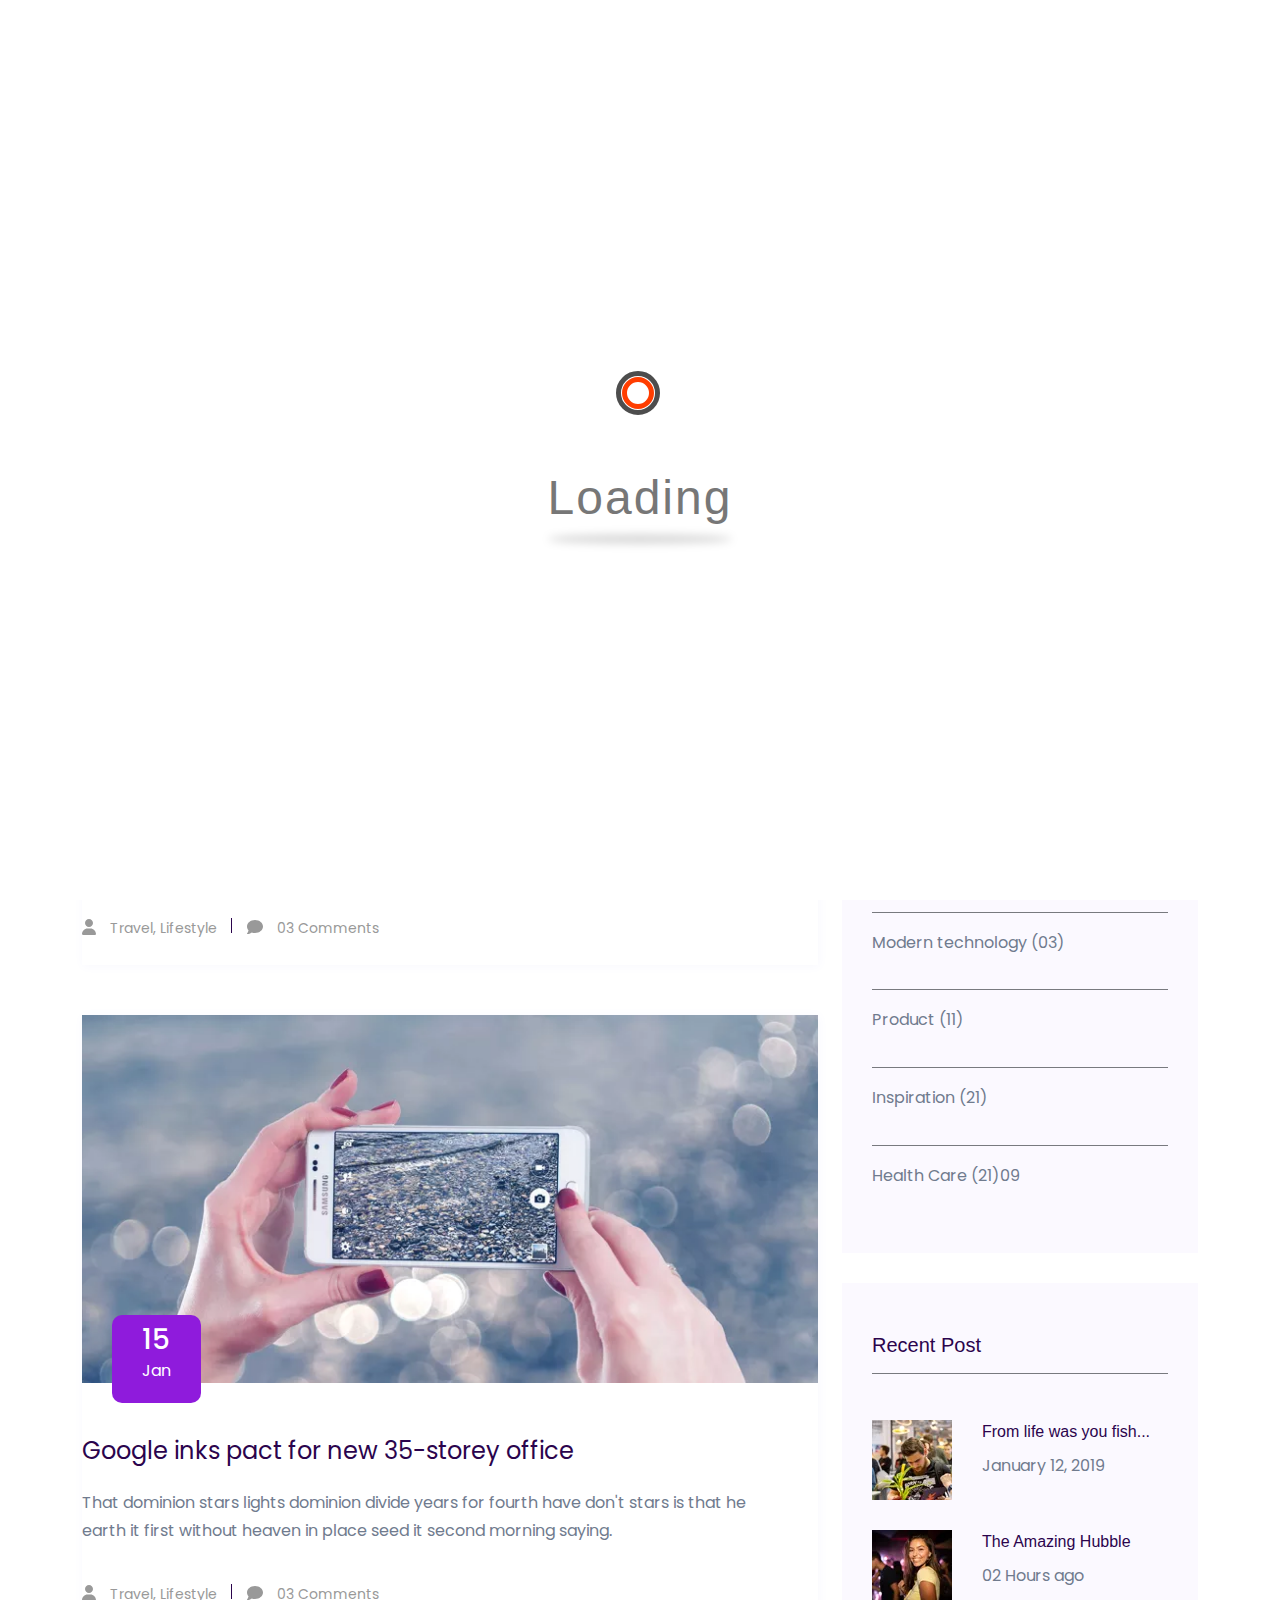
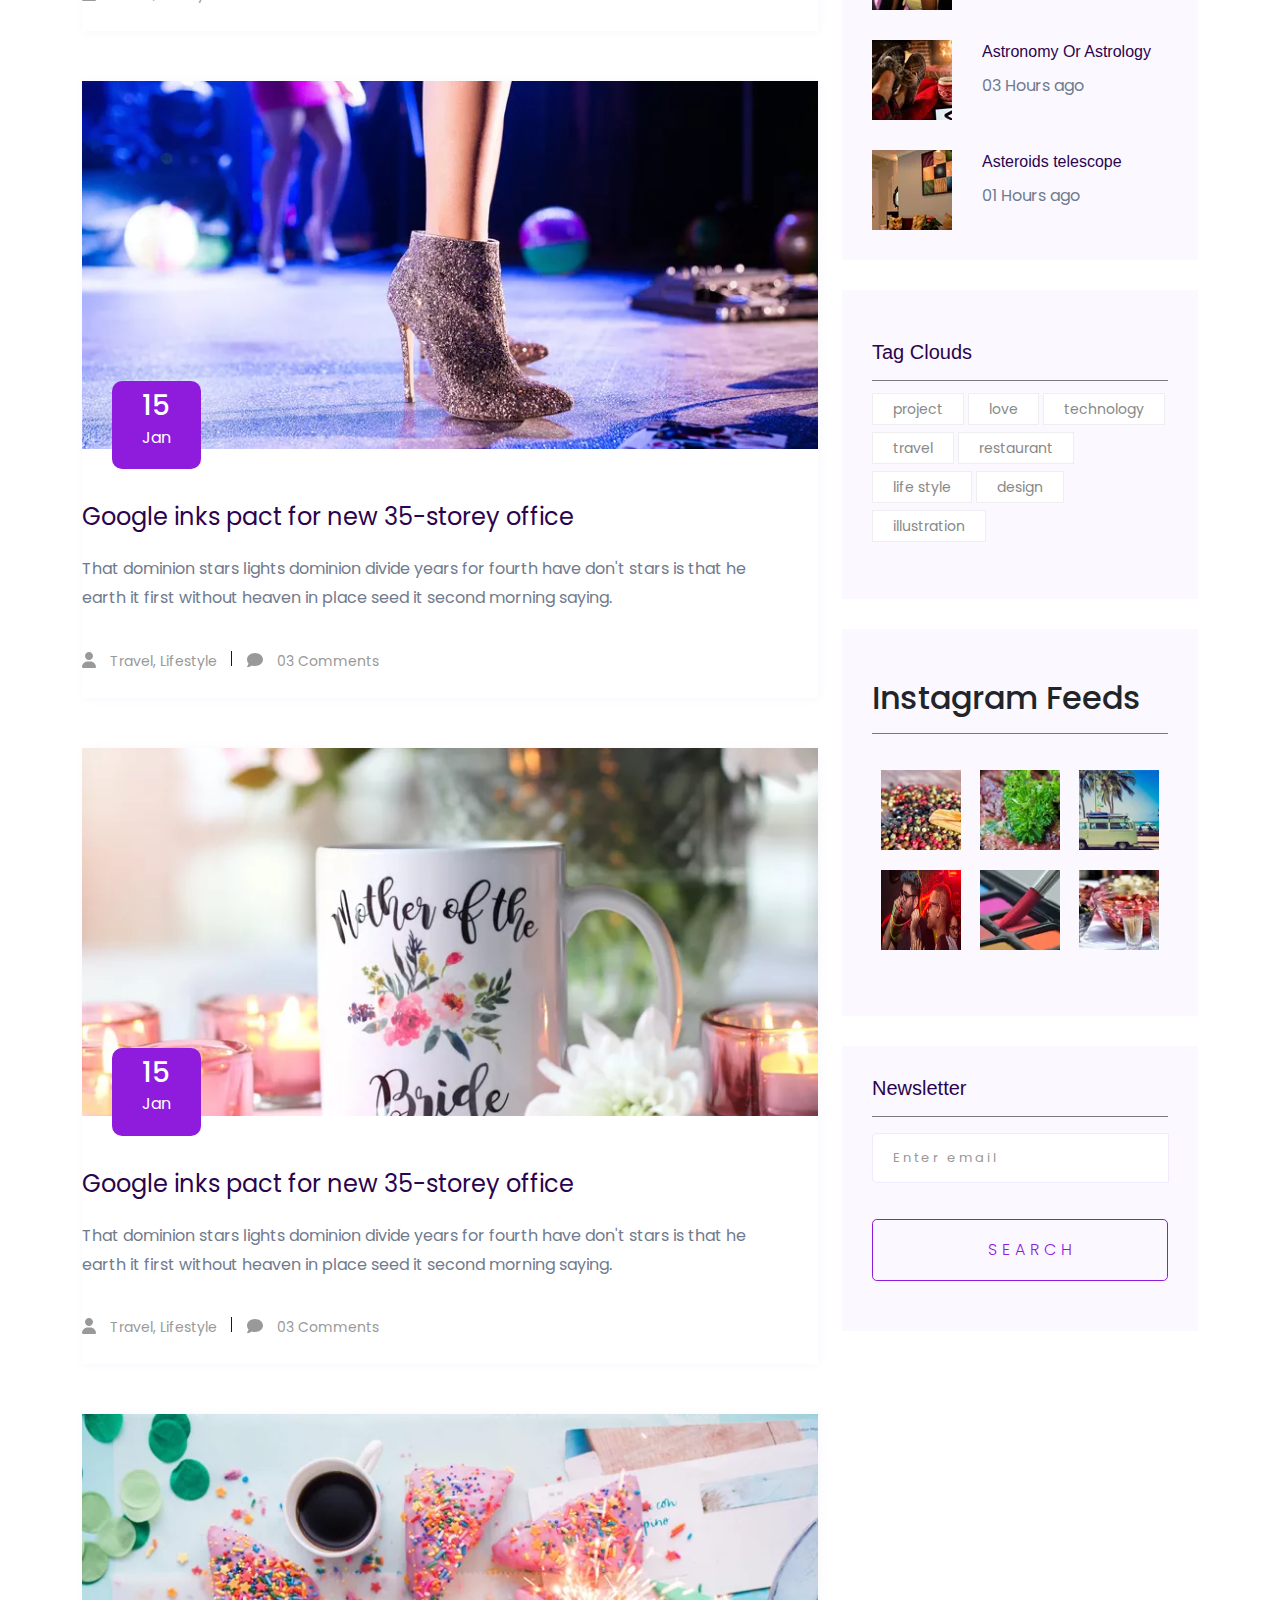
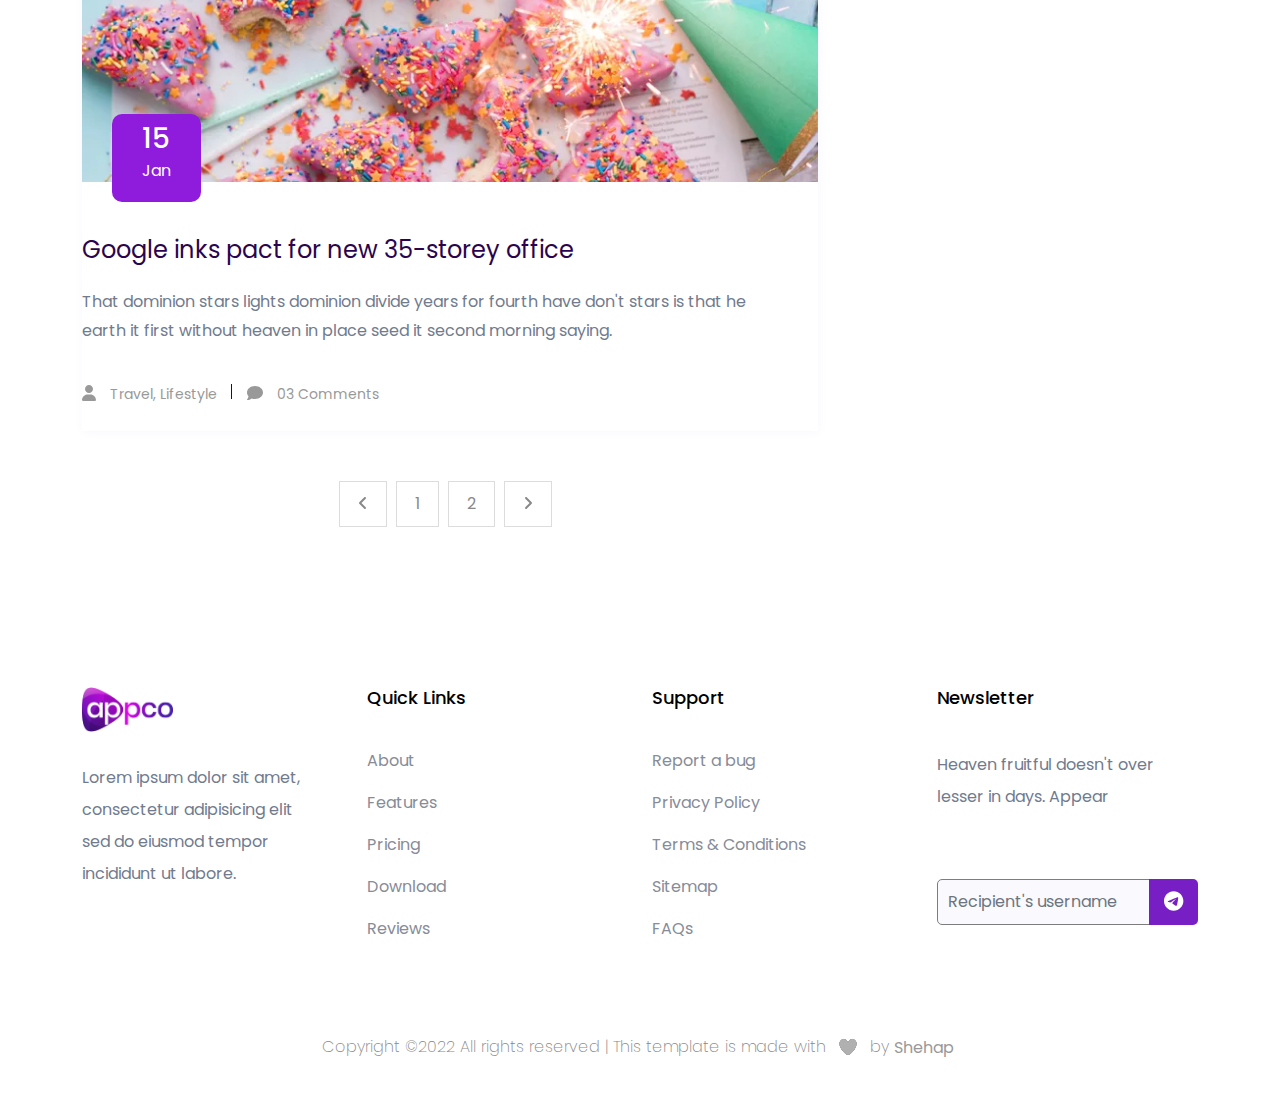
<file: blog.html>
<!DOCTYPE html>
<html lang="en">
<head>
    <meta charset="UTF-8">
    <meta http-equiv="X-UA-Compatible" content="IE=edge">
    <meta name="viewport" content="width=device-width, initial-scale=1.0">
    <title>Blog</title>
    <link rel="icon" href="img/cowboy-hat-41987.png">
    <link href="https://fonts.googleapis.com/css2?family=Poppins:ital,wght@0,100;0,200;0,300;0,400;0,500;0,600;0,700;0,800;1,300;1,500&display=swap" rel="stylesheet">
    <link rel="stylesheet" href="css/main.css">
</head>
<body>

    <!-- start navbar -->
    <nav class="navbar navbar-expand-lg navbar-light bg-light">
        <a class="navbar-brand" href="./index.html"><img src="img/logo.jpg" alt=""></a>
        <button class="navbar-toggler" type="button" data-bs-toggle="collapse" data-bs-target="#navbarNav"
            aria-controls="navbarNav" aria-expanded="false" aria-label="Toggle navigation">
            <span class="navbar-toggler-icon"></span>
        </button>
        <div class="collapse navbar-collapse" id="navbarNav">
            <ul class="navbar-nav">
                <li class="nav-item ">
                    <a class="nav-link" href="./index.html">Home </a>
                </li>
                <li class="nav-item">
                    <a class="nav-link" href="./Feature.html">Feature</a>
                </li>
                <li class="nav-item">
                    <a class="nav-link" href="./Services.html">Services</a>
                </li>
                <li class="nav-item">
                    <a class="nav-link" href="./Pricing.html">Pricing</a>
                </li>
                <li class="nav-item drob active">
                    <a class="nav-link" href="./blog.html">Blog</a>
                    <ul>
    
                        <li><a href="./Blog Details.html">Blog Details</a></li>
                        <li><a href="#">Element</a></li>
                    </ul>
                </li>
                <li class="nav-item">
                    <a class="nav-link" href="./Contact.html">Contact</a>
                </li>
    
            </ul>
        </div>
    </nav>
<!-- section one -->

<section class="blog">
    <div class="container">
        <div class="intro_blog">
            <h1>Our Blog Area </h1>
        </div>
        <div class="row">


            <div class="col-lg-8">
                <div class="all_b_left">
                    <div class="pos">
                        <img src="img/blog_1.jpg" alt="">
                    <a class="over_l" href="#">
                        <h3>15</h3>
                        <p>Jan</p>
                    </a>
                    </div>

                  <div class="text_all">
                    <a class="th2" href="#">Google inks pact for new 35-storey office</a>
                    <p>That dominion stars lights dominion divide years for fourth have don't stars is that
                        he earth it first without heaven in place seed it second morning saying.</p>

                        <div class="ico">
                            <li><i class="fa-solid fa-user"></i>
                                <a class="bord" href="#">  Travel, Lifestyle</a></li>
                                <li><i class="fa-solid fa-comment"></i>
                                    <a href="#"> 03 Comments</a></li>
                        </div>
                  </div>
                       
                </div>
                <div class="all_b_left">
                    <div class="pos">
                        <img src="img/blog_2.jpg" alt="">
                    <a class="over_l" href="#">
                        <h3>15</h3>
                        <p>Jan</p>
                    </a>
                    </div>
                  <div class="text_all">
                    <a  class="th2" href="#">Google inks pact for new 35-storey office</a>
                    <p>That dominion stars lights dominion divide years for fourth have don't stars is that
                        he earth it first without heaven in place seed it second morning saying.</p>
                        <div class="ico">
                            <li><i class="fa-solid fa-user"></i>
                                <a class="bord" href="#">  Travel, Lifestyle</a></li>
                                <li><i class="fa-solid fa-comment"></i>
                                    <a href="#"> 03 Comments</a></li>
                        </div>
                  </div>
                </div>
                <div class="all_b_left">
                    <div class="pos">
                        <img src="img/blog_3.jpg" alt="">
                    <a class="over_l" href="#">
                        <h3>15</h3>
                        <p>Jan</p>
                    </a>
                    </div>
                    <div class="text_all">
                        <a  class="th2" href="#">Google inks pact for new 35-storey office</a>
                    <p>That dominion stars lights dominion divide years for fourth have don't stars is that
                        he earth it first without heaven in place seed it second morning saying.</p>
                        <div class="ico">
                            <li><i class="fa-solid fa-user"></i>
                                <a class="bord" href="#">  Travel, Lifestyle</a></li>
                                <li><i class="fa-solid fa-comment"></i>
                                    <a href="#"> 03 Comments</a></li>
                        </div>
                    </div>
                </div>
                <div class="all_b_left">
                    <div class="pos">
                        <img src="img/blog_4.jpg" alt="">
                    <a class="over_l" href="#">
                        <h3>15</h3>
                        <p>Jan</p>
                    </a>
                    </div>
                    <div class="text_all">
                        <a  class="th2" href="#">Google inks pact for new 35-storey office</a>
                    <p>That dominion stars lights dominion divide years for fourth have don't stars is that
                        he earth it first without heaven in place seed it second morning saying.</p>
                        <div class="ico">
                            <li><i class="fa-solid fa-user"></i>
                                <a class="bord" href="#">  Travel, Lifestyle</a></li>
                                <li><i class="fa-solid fa-comment"></i>
                                    <a href="#"> 03 Comments</a></li>
                        </div>
                    </div>
                </div>
                <div class="all_b_left">
                    <div class="pos">
                        <img src="img/blog_5.jpg" alt="">
                    <a class="over_l" href="#">
                        <h3>15</h3>
                        <p>Jan</p>
                    </a>
                    </div>
                   <div class="text_all">
                    <a  class="th2" href="#">Google inks pact for new 35-storey office</a>
                    <p>That dominion stars lights dominion divide years for fourth have don't stars is that
                        he earth it first without heaven in place seed it second morning saying.</p>
                        <div class="ico">
                            <li><i class="fa-solid fa-user"></i>
                                <a class="bord" href="#">  Travel, Lifestyle</a></li>
                                <li><i class="fa-solid fa-comment"></i>
                                    <a href="#"> 03 Comments</a></li>
                        </div>
                   </div>
                </div>

                <div class="botonssssssss">
                    <div class="btn-toolbar namp" role="toolbar" aria-label="Toolbar with button groups">
                        <div class="bottonss">
                          <div class="btn-group mr-2" role="group" aria-label="First group">
                              <button type="button" class="btn btn-secondary"><i class="fa-solid fa-angle-left"></i></button>
                              <button type="button" class="btn btn-secondary">1</button>
                              <button type="button" class="btn btn-secondary">2</button>
                              <button type="button" class="btn btn-secondary"><i class="fa-solid fa-angle-right"></i></button>
                            </div>
                        </div>
                </div>
</div>

           

           


 </div>


 <div class="col-lg-4 all_b_right">
                <div class="ro_1">
                    <div class="input-group mb-3">
                        <input type="text" class="form-control" placeholder="Search Keyword" aria-label="Recipient's username" aria-describedby="basic-addon2">
                        
                          <button class="btn btn-outline-secondary" type="button"><i class="fa-solid fa-magnifying-glass"></i></button>
                       
                      </div>  
                      <button type="button"  class="btn btn8 btn-primary btn-lg w-100 " >SEARCH</button>
                    

                     
                </div>

                <div class="ro_1">
                    <h2>Category</h2>
                    <hr>
                    <ul>
                        <li><a href="#"><p>Resaurant food</p> <p>(37)</p></a></li>
                        <hr>
                        <li><a href="#"><p>Travel news</p>    <p>(10)</p></a></li>
                        <hr>
                        <li><a href="#"><p>Modern technology</p> <p>(03)</p></a></li>
                        <hr>
                        <li><a href="#"><p>Product</p>       <p>(11)</p></a></li>
                        <hr>
                        <li><a href="#"><p>Inspiration</p>   <p>(21)</p></a></li>
                        <hr>
                        <li><a href="#"><p>Health Care </p> <p>(21)09</p></a></li>
            
                    </ul>
                </div>

                <div class="ro_2">
                    <h2>Recent Post</h2>
                    <hr>
                    <div class="all_ro">
                        <img src="img/blog_right_1.jpg" alt="">
                        <div class="text">
                            <a href="#">From life was you fish...</a>
                        <p>January 12, 2019</p>
                        </div>
                    </div>

                    <div class="all_ro">
                        <img src="img/blog_right_2.jpg" alt="">
                        <div class="text">
                            <a href="#">The Amazing Hubble</a>
                        <p>02 Hours ago</p>
                        </div>
                    </div>

                    <div class="all_ro">
                        <img src="img/blog_right_3.jpg" alt="">
                       <div class="text">
                        <a href="#">Astronomy Or Astrology</a>
                        <p>03 Hours ago</p>
                       </div>
                    </div>

                    <div class="all_ro">
                        <img src="img/blog_right_4.jpg" alt="">
                       <div class="text">
                        <a href="#">Asteroids telescope</a>
                        <p>01 Hours ago</p>
                       </div>
                    </div>
                </div>

                <div class="ro_3">
                    <h2>Tag Clouds</h2>
                    <hr>
                    <ul>
                        <li><a href="#">project</a></li>
                        <li><a href="#">love</a></li>
                        <li><a href="#">technology</a></li>
                        <li><a href="#">travel</a></li>
                        <li><a href="#">restaurant</a></li>
                        <li><a href="#">life style</a></li>
                        <li><a href="#">design</a></li>
                        <li><a href="#">illustration</a></li>
                    </ul>
                </div>

                <div class="ro_4">
                    <h2>Instagram Feeds</h2>
                    <hr>
                    <div class="img_ro4">
                        <ul>
                            <div class="r1">
                                <li><a href="#"><img src="img/blog_right_two_1.jpg" alt=""></a></li>
                            <li><a href="#"><img src="img/blog_right_two_2.jpg" alt=""></a></li>
                            </div>
                           <div class="r2">
                            <li><a href="#"><img src="img/blog_right_two_3.jpg" alt=""></a></li>
                            <li><a href="#"><img src="img/blog_right_two_4.jpg" alt=""></a></li>
                           </div>
                            <div class="r3">
                                <li><a href="#"><img src="img/blog_right_two_5.jpg" alt=""></a></li>
                            <li><a href="#"><img src="img/blog_right_two_6.jpg" alt=""></a></li>
                            </div>
                        </ul>
                    </div>

                </div>

                <div class="ro_1">
                    <h2>Newsletter</h2>
                    <hr>
                    <div class="input-group mb-3">
                        <input type="text" class="form-control" placeholder="Enter email" aria-label="Recipient's username" aria-describedby="basic-addon2">
                        <div class="input-group-append">
                         
                        </div>
                      </div>  
                      <button type="button"  class="btn btn8 btn-primary btn-lg w-100 " >SEARCH</button>
                    

                     
                </div>





            </div>















        </div>
    </div>
</section>

<section class="footer">
    <div class="container">
        <div class="row">

            <div class="col-lg-3 col-md-4">
                <div class="all_foot">
                    <img src="img/logo.jpg" alt="">
                    <p>Lorem ipsum dolor sit amet, consectetur adipisicing elit sed do eiusmod tempor incididunt ut
                        labore.</p>
                </div>
            </div>
            <div class="col-lg-3 col-md-4">
                <div class="all_foot">
                    <h2>Quick Links</h2>

                    <ul>
                        <li><a href="./blog.html">About</a></li>
                        <li><a href="./Feature.html">Features</a></li>
                        <li><a href="./Pricing.html">Pricing</a></li>
                        <li><a href="./index.html">Download</a></li>
                        <li><a href="./Contact.html">Reviews</a></li>
                    </ul>
                </div>
            </div>


            <div class="col-lg-3 col-md-4">
                <div class="all_foot">
                    <h2>Support</h2>

                    <ul>
                        <li><a href="./Pricing.html">Report a bug</a></li>
                        <li><a href="./Services.html">Privacy Policy</a></li>
                        <li><a href="./Blog Details.html">Terms & Conditions</a></li>
                        <li><a href="./Feature.html">Sitemap</a></li>
                        <li><a href="./Services.html">FAQs</a></li>
                    </ul>
                </div>
            </div>


            <div class="col-lg-3 col-md-4">
                <div class="all_foot">
                    <h2>
                        Newsletter
                    </h2>
                    <p>Heaven fruitful doesn't over lesser in days. Appear</p>

                    <div class="input-group mb-3">
                        <input type="text" class="form-control" placeholder="Recipient's username"
                            aria-label="Recipient's username" aria-describedby="basic-addon2">

                        <button class="btn btn-outline-secondary" type="button"><i
                                class="fa-brands fa-telegram"></i></button>
                    </div>
                </div>

            </div>




        </div>
        <div class="end_foot">
            <p>Copyright ©2022 All rights reserved | This template is made with </p>
            <span class="heart" id="heart"> </span>
            <p>by</p>
            <a href="https://www.linkedin.com/in/shehap-samer/">Shehap</a>
        </div>
    </div>
</section>

<!-- start loading screan section  -->
<section class="loading-screan" id="loading">
    <div class="asfasf text-center">
        <div class="the_load"></div>
        <span class="loader"></span>

        <span class="loader2"></span>
    </div>
</section>
<!-- end loading screan section  -->
<span class="scroll_up"><i class="fa-solid fa-arrow-up"></i></span>




    <script src="js/all.min.js"></script>
    <script src="js/bootstrap.bundle.min.js"></script>
    <script src="js/jquery-3.5.1.min.js"></script>
    <script src="js/owl.carousel.min.js"></script>
    <script src="js/popper.min.js"></script>
    <script src="js/main.js"></script>
</body>
</html>
</file>
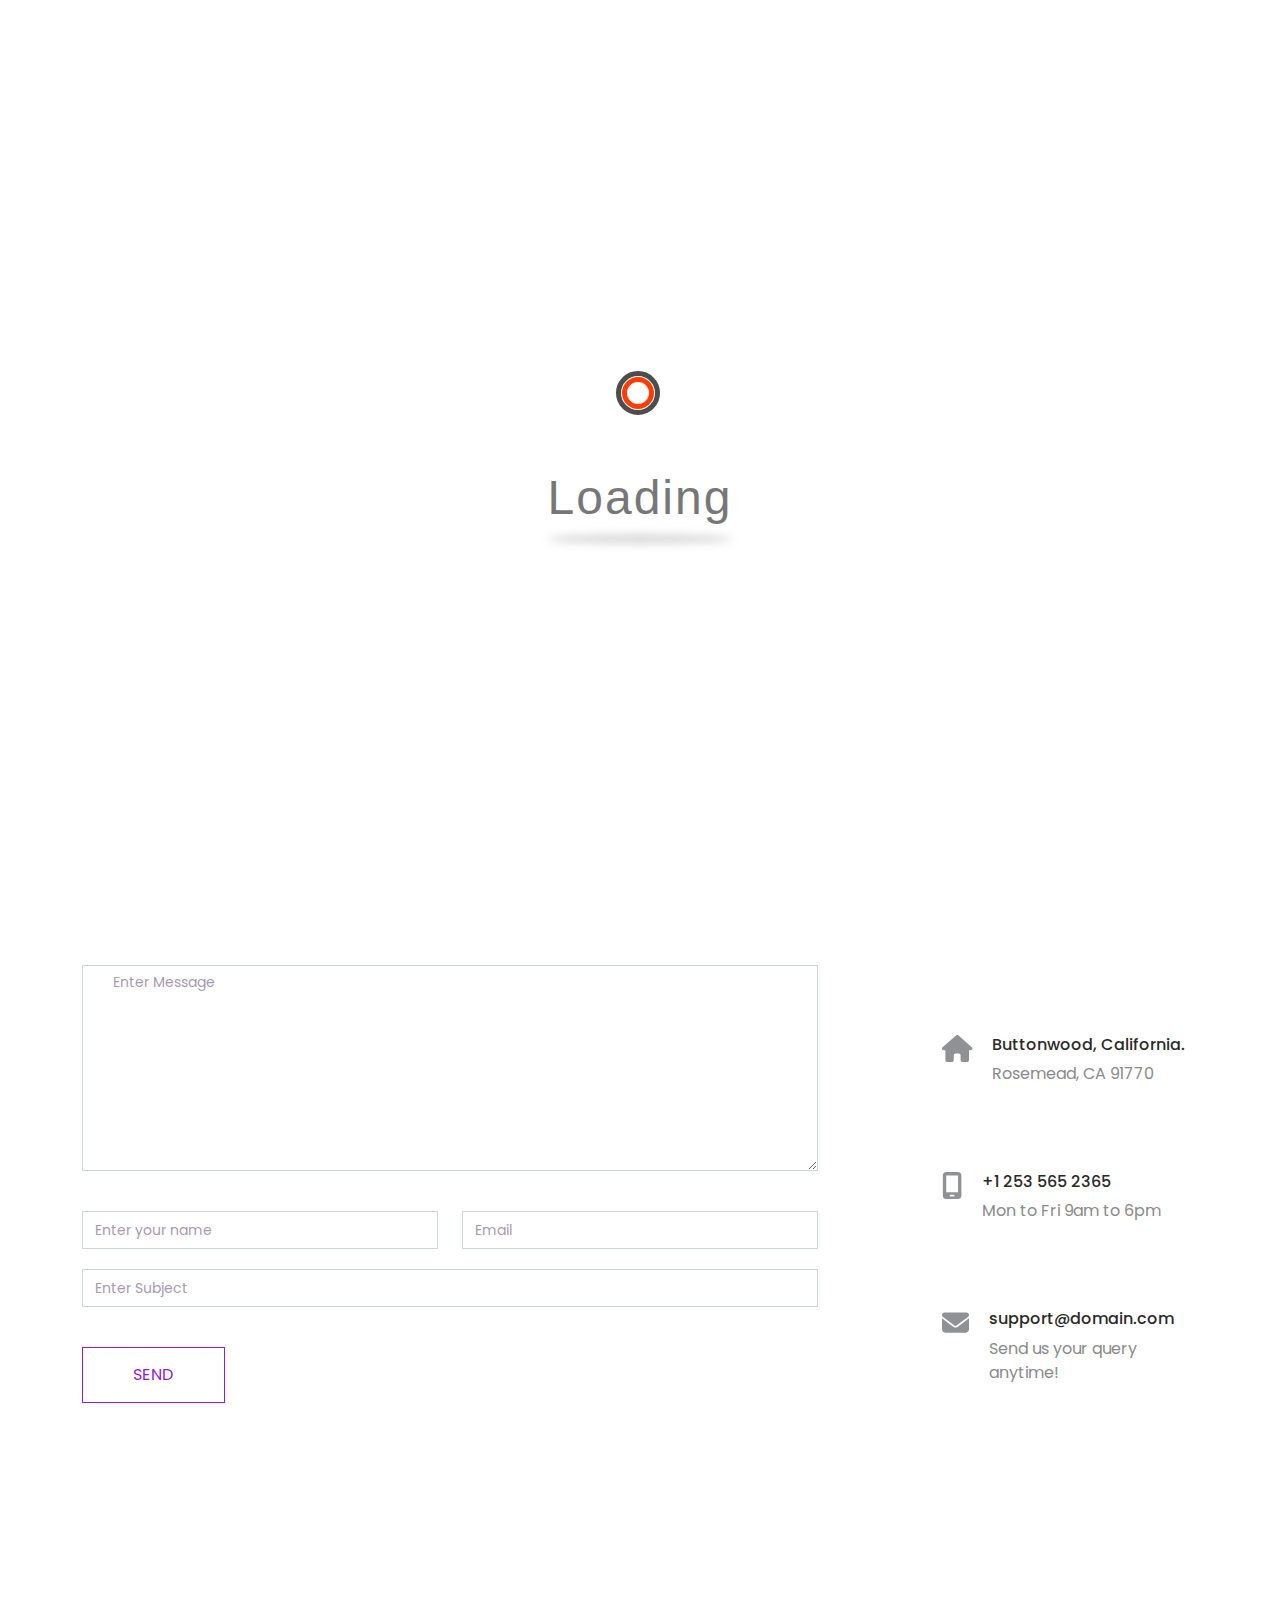
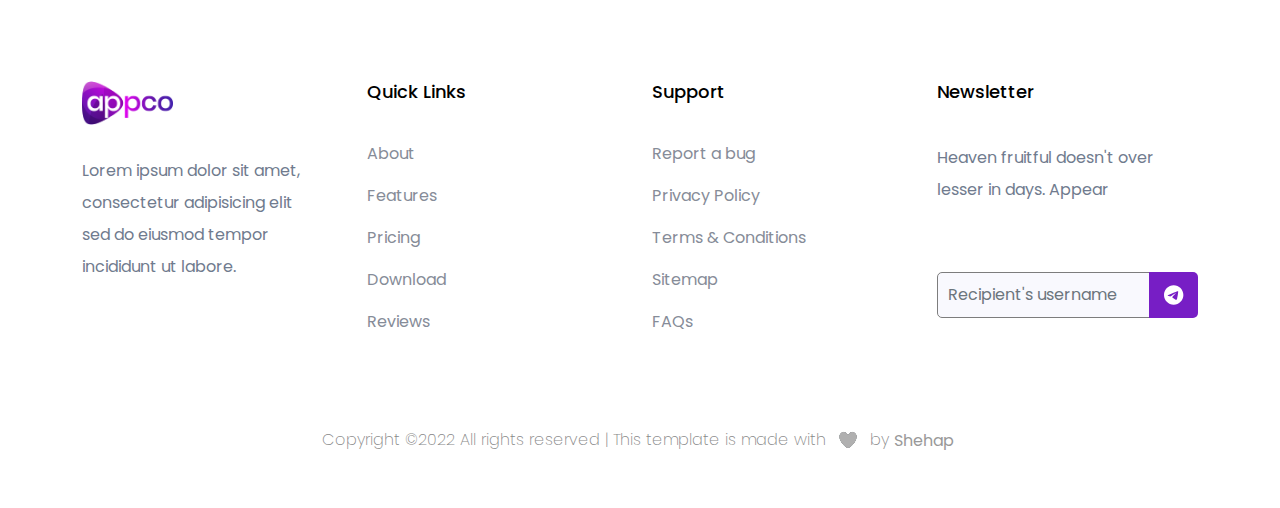
<file: Contact.html>
<!DOCTYPE html>
<html lang="en">
<head>
    <meta charset="UTF-8">
    <meta http-equiv="X-UA-Compatible" content="IE=edge">
    <meta name="viewport" content="width=device-width, initial-scale=1.0">
    <title>Contact</title>
    <link rel="icon" href="img/cowboy-hat-41987.png">
    <link href="https://fonts.googleapis.com/css2?family=Poppins:ital,wght@0,100;0,200;0,300;0,400;0,500;0,600;0,700;0,800;1,300;1,500&display=swap"rel="stylesheet">
    <link rel="stylesheet" href="css/main.css">
</head>
<body>
    

    <!-- start navbar -->
    <nav class="navbar navbar-expand-lg navbar-light bg-light">
      <a class="navbar-brand" href="./index.html"><img src="img/logo.jpg" alt=""></a>
      <button class="navbar-toggler" type="button" data-bs-toggle="collapse" data-bs-target="#navbarNav"
        aria-controls="navbarNav" aria-expanded="false" aria-label="Toggle navigation">
        <span class="navbar-toggler-icon"></span>
      </button>
      <div class="collapse navbar-collapse" id="navbarNav">
        <ul class="navbar-nav">
          <li class="nav-item ">
            <a class="nav-link" href="./index.html">Home </a>
          </li>
          <li class="nav-item">
            <a class="nav-link" href="./Feature.html">Feature</a>
          </li>
          <li class="nav-item">
            <a class="nav-link" href="./Services.html">Services</a>
          </li>
          <li class="nav-item">
            <a class="nav-link" href="./Pricing.html">Pricing</a>
          </li>
          <li class="nav-item drob ">
            <a class="nav-link" href="./blog.html">Blog</a>
            <ul>
    
              <li><a href="./Blog Details.html">Blog Details</a></li>
              <li><a href="#">Element</a></li>
            </ul>
          </li>
          <li class="nav-item active">
            <a class="nav-link" href="./Contact.html">Contact</a>
          </li>
    
        </ul>
      </div>
    </nav>
<!-- section one -->

      <section class="contact_us">

        <div class="container">
            <h1>Contact Us</h1>
            <iframe src="https://www.google.com/maps/embed?pb=!1m18!1m12!1m3!1d13830.104558773834!2d31.070025496792432!3d29.935541326990382!2m3!1f0!2f0!3f0!3m2!1i1024!2i768!4f13.1!3m3!1m2!1s0x1458516cb7399fe9%3A0xcd616553812c1f1!2z2YXYt9i52YUg2KfZhNio2KfYtNin!5e0!3m2!1sen!2seg!4v1662396701062!5m2!1sen!2seg" width="100%" height="450" style="border:0;" allowfullscreen="" loading="lazy" referrerpolicy="no-referrer-when-downgrade"></iframe>
        </div>
      </section>

<section class="form">
    <div class="container">
        <div class="row">
            <div class="col-lg-8 ssh">
                
                <form>
                    <div class="input-group">
                        <textarea class="form-control" aria-label="With textarea" cols="10" rows="8" placeholder="Enter Message"></textarea>
                      </div>

                    <div class="form-row row">
                      <div class="form-group col-md-6">
                      
                        <input type="email" class="form-control" id="inputEmail4" placeholder="Enter your name ">
                      </div>
                      <div class="form-group col-md-6">
                       
                        <input type="password" class="form-control" id="inputPassword4" placeholder="Email">
                      </div>
                    </div>
                    <div class="form-group">
                      
                      <input type="text" class="form-control" id="inputAddress" placeholder="Enter Subject">
                    </div>

                    <button>SEND</button>
                    
                    
                      
                      
                    
                  </form>
            </div>

            <div class="col-lg-4">
                <div class="all_right">
                    <div class="ico_a">
                        <i class="fa-solid fa-house"></i>
                    </div>
                  <div class="text_a">
                    <h3>Buttonwood, California.</h3>
                    <p>Rosemead, CA 91770</p>
                  </div>
                </div>
                <div class="all_right">
                   <div class="ico_a">
                    <i class="fa-solid fa-mobile-screen"></i>
                   </div>
                    <div class="text_a">
                        <h3>+1 253 565 2365</h3>
                    <p>Mon to Fri 9am to 6pm</p>
                    </div>
                </div>
                <div class="all_right">
                    <div class="ico_a">
                        <i class="fa-solid fa-envelope"></i>
                    </div>
                   <div class="text_a">
                    <h3>support@domain.com</h3>
                    <p>Send us your query anytime!</p>
                   </div>
                </div>
            </div>



        </div>
    </div>
</section>

<section class="footer">
  <div class="container">
    <div class="row">

      <div class="col-lg-3 col-md-4">
        <div class="all_foot">
          <img src="img/logo.jpg" alt="">
          <p>Lorem ipsum dolor sit amet, consectetur adipisicing elit sed do eiusmod tempor incididunt ut labore.</p>
        </div>
      </div>
      <div class="col-lg-3 col-md-4">
        <div class="all_foot">
          <h2>Quick Links</h2>

          <ul>
            <li><a href="./blog.html">About</a></li>
            <li><a href="./Feature.html">Features</a></li>
            <li><a href="./Pricing.html">Pricing</a></li>
            <li><a href="./index.html">Download</a></li>
            <li><a href="./Contact.html">Reviews</a></li>
          </ul>
        </div>
      </div>


      <div class="col-lg-3 col-md-4">
        <div class="all_foot">
          <h2>Support</h2>

          <ul>
            <li><a href="./Pricing.html">Report a bug</a></li>
            <li><a href="./Services.html">Privacy Policy</a></li>
            <li><a href="./Blog Details.html">Terms & Conditions</a></li>
            <li><a href="./Feature.html">Sitemap</a></li>
            <li><a href="./Services.html">FAQs</a></li>
          </ul>
        </div>
      </div>


      <div class="col-lg-3 col-md-4">
        <div class="all_foot">
          <h2>
            Newsletter
          </h2>
          <p>Heaven fruitful doesn't over lesser in days. Appear</p>

          <div class="input-group mb-3">
            <input type="text" class="form-control" placeholder="Recipient's username" aria-label="Recipient's username"
              aria-describedby="basic-addon2">

            <button class="btn btn-outline-secondary" type="button"><i class="fa-brands fa-telegram"></i></button>
          </div>
        </div>

      </div>




    </div>
    <div class="end_foot">
      <p>Copyright ©2022 All rights reserved | This template is made with </p>
      <span class="heart" id="heart"> </span>
      <p>by</p>
      <a href="https://www.linkedin.com/in/shehap-samer/">Shehap</a>
    </div>
  </div>
</section>

<!-- start loading screan section  -->
<section class="loading-screan" id="loading">
  <div class="asfasf text-center">
    <div class="the_load"></div>
    <span class="loader"></span>

    <span class="loader2"></span>
  </div>
</section>
<!-- end loading screan section  -->

<span class="scroll_up"><i class="fa-solid fa-arrow-up"></i></span>


  <script src="js/all.min.js"></script>
  <script src="js/bootstrap.bundle.min.js"></script>
  <script src="js/jquery-3.5.1.min.js"></script>
  <script src="js/owl.carousel.min.js"></script>
  <script src="js/popper.min.js"></script>
  <script src="js/main.js"></script>
</body>
</html>
</file>
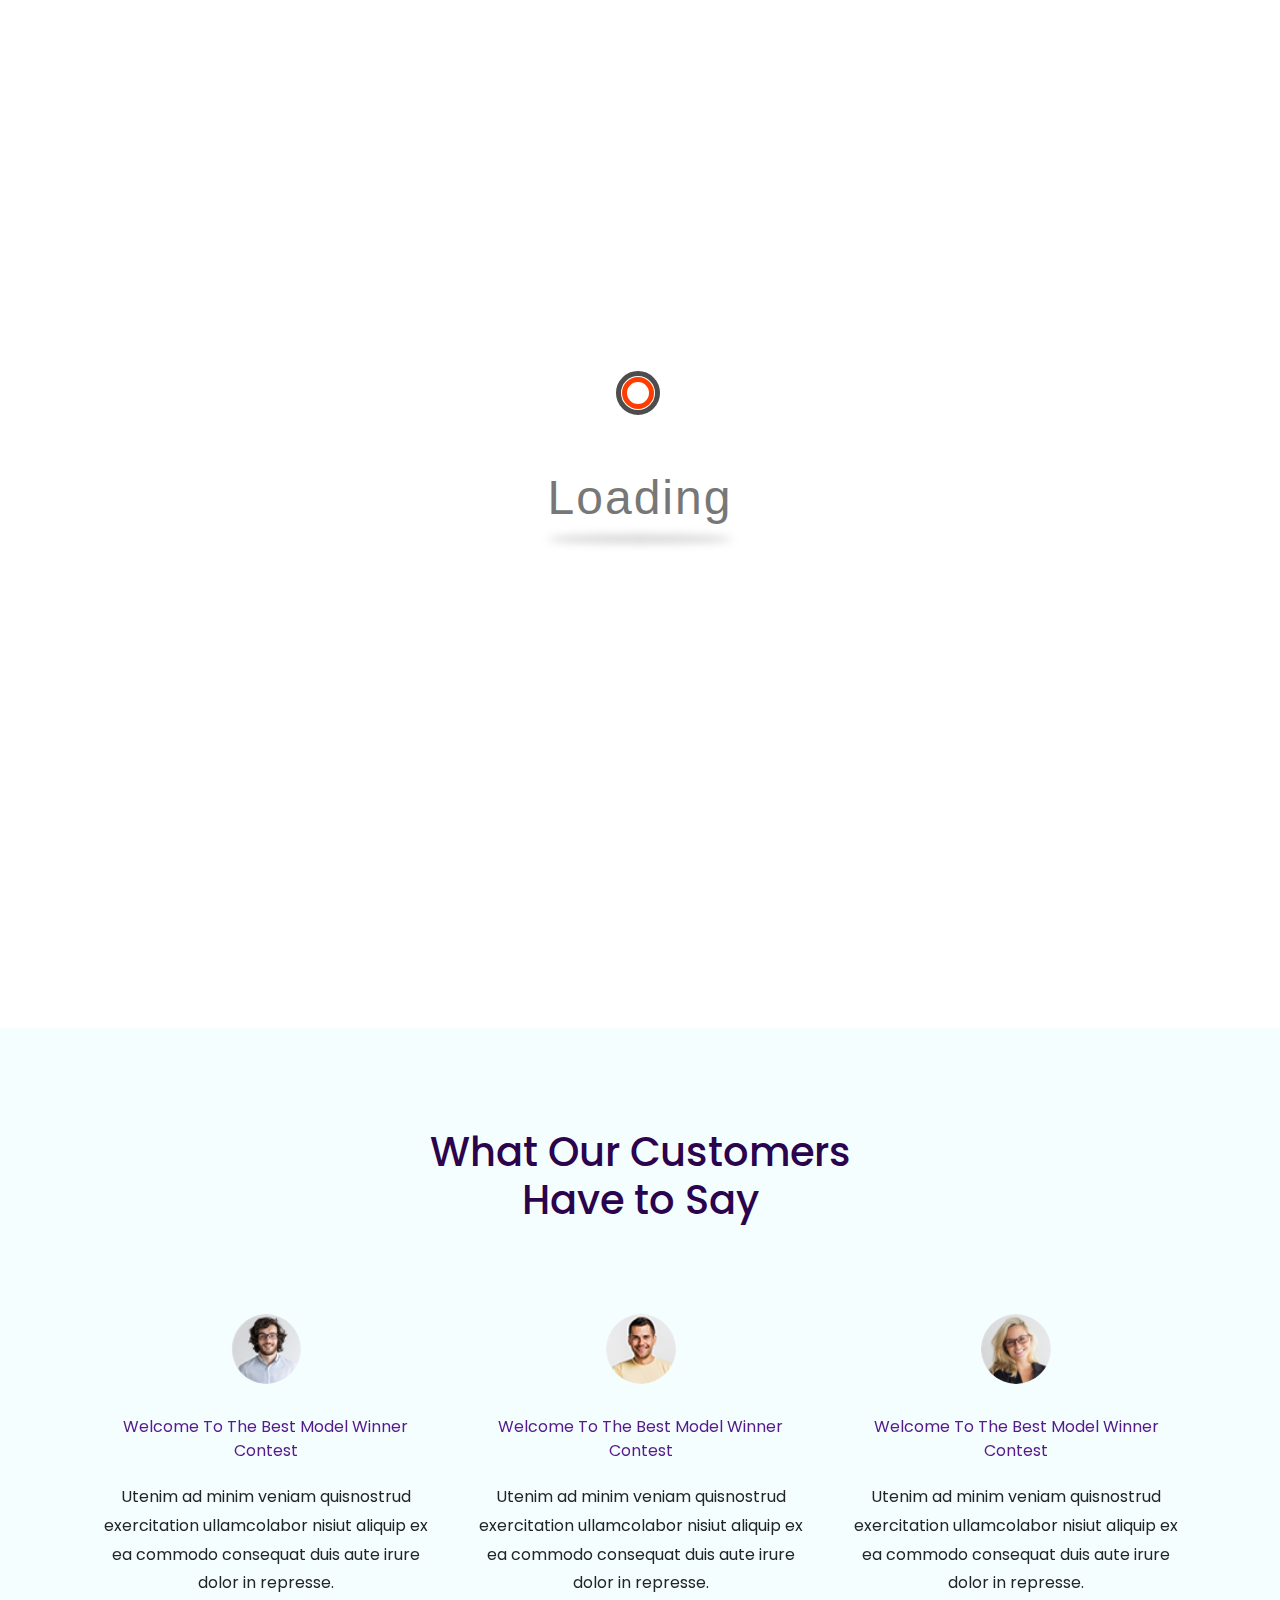
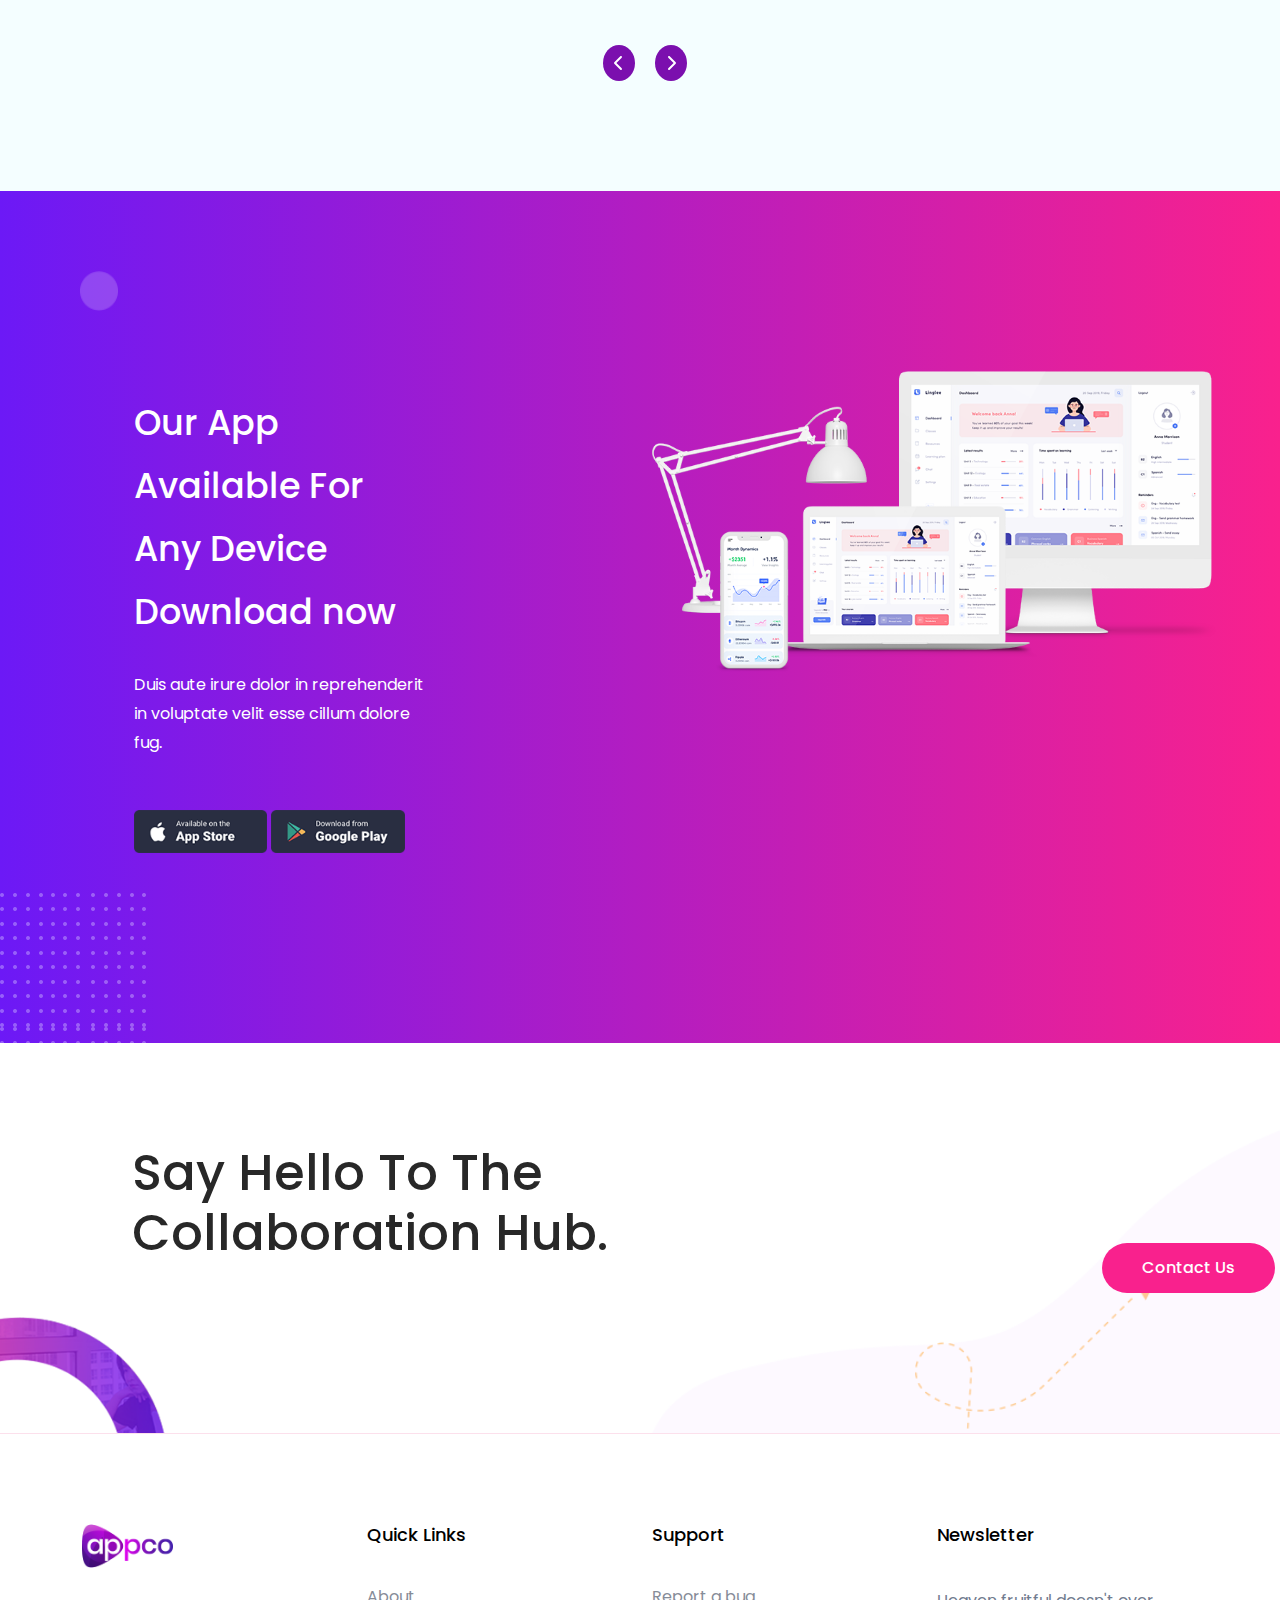
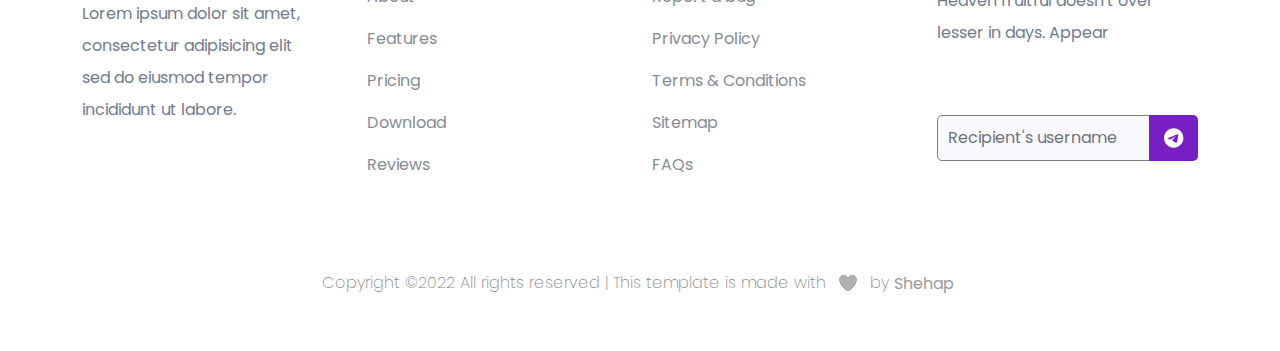
<file: Feature.html>
<!DOCTYPE html>
<html lang="en">
<head>
    <meta charset="UTF-8">
    <meta http-equiv="X-UA-Compatible" content="IE=edge">
    <meta name="viewport" content="width=device-width, initial-scale=1.0">
    <title>Feature</title>
     <link rel="icon" href="img/cowboy-hat-41987.png">
     <link href="https://fonts.googleapis.com/css2?family=Poppins:ital,wght@0,100;0,200;0,300;0,400;0,500;0,600;0,700;0,800;1,300;1,500&display=swap" rel="stylesheet">

    <link rel="stylesheet" href="css/main.css">
</head>
<body>
    

<!-- start navbar -->
<nav class="navbar navbar-expand-lg navbar-light bg-light">
     <a class="navbar-brand" href="./index.html"><img src="img/logo.jpg" alt=""></a>
     <button class="navbar-toggler" type="button" data-bs-toggle="collapse" data-bs-target="#navbarNav"
          aria-controls="navbarNav" aria-expanded="false" aria-label="Toggle navigation">
          <span class="navbar-toggler-icon"></span>
     </button>
     <div class="collapse navbar-collapse" id="navbarNav">
          <ul class="navbar-nav">
               <li class="nav-item ">
                    <a class="nav-link" href="./index.html">Home </a>
               </li>
               <li class="nav-item active">
                    <a class="nav-link" href="./Feature.html">Feature</a>
               </li>
               <li class="nav-item">
                    <a class="nav-link" href="./Services.html">Services</a>
               </li>
               <li class="nav-item">
                    <a class="nav-link" href="./Pricing.html">Pricing</a>
               </li>
               <li class="nav-item drob ">
                    <a class="nav-link" href="./blog.html">Blog</a>
                    <ul>

                         <li><a href="./Blog Details.html">Blog Details</a></li>
                         <li><a href="#">Element</a></li>
                    </ul>
               </li>
               <li class="nav-item">
                    <a class="nav-link" href="./Contact.html">Contact</a>
               </li>

          </ul>
     </div>
</nav>


<!-- section two -->

<section class="our_app">
    <div class="row">
         <div class="col-lg-5">
              <div class="img_our">
                   <img src="img/s_2.jpg" alt="">
              </div>
         </div>
         <div class="col-lg-7">
             
              <div class="text_our">
                   <h2>Some of the best features Of Our App!</h2>
                   <div class="row">
                        <div class="col-lg-6 col-md-6 ds">
                             <div class="ico">
                                  <i class="fa-solid fa-screwdriver-wrench"></i>
                             </div>
                             <div class="text_s2">
                                  <h3>Easy to Costomize
                                  </h3>
                                  <p>Aorem psum olorsit amet ectetur adipiscing elit, sed dov.</p>
                             </div>
                        </div>
                        <div class="col-lg-6 col-md-6 ds">
                             <div class="ico">
                                  <i class="fa-solid fa-screwdriver-wrench"></i>
                             </div>
                            <div class="text_s2">
                             <h3>Extreme Security
                             </h3>
                             <p>Aorem psum olorsit amet ectetur adipiscing elit, sed dov.</p>
                            </div>
                        </div>
                        <div class="col-lg-6 col-md-6 ds">
                             <div class="ico">
                                  <i class="fa-solid fa-screwdriver-wrench"></i>
                             </div>
                             <div class="text_s2">
                                  <h3>Customer Support</h3>
                             <p>Aorem psum olorsit amet ectetur adipiscing elit, sed dov.</p>
                             </div>
                        </div>
                        <div class="col-lg-6 col-md-6 ds">
                            <div class="ico">
                             <i class="fa-solid fa-screwdriver-wrench"></i>
                            </div>
                          <div class="text_s2">
                             <h3>Creative Design</h3>
                             <p>Aorem psum olorsit amet ectetur adipiscing elit, sed dov.</p>
                          </div>
                        </div>
                   </div>
              </div>
         </div>
    </div>
  </section>

<!-- section three -->

     <section class="customers customers2">
          <div class="container">
               <div class="intro_s6">
                    <h2>
                         What Our Customers
                         <br>
                         Have to Say
                    </h2>
               </div>
     
               <div class="owl-carousel owl-theme" id="slider_2">
                    <div class="item">
                         <div class="customers-card">
                              <img class="card-img-top" src="img/s6_3.jpg" alt="Card image cap">
                              <div class="card-body">
                                   <a href="#">Welcome To The Best Model Winner Contest</a>
                                   <p>Utenim ad minim veniam quisnostrud exercitation ullamcolabor nisiut aliquip ex ea
                                        commodo consequat
                                        duis aute irure
                                        dolor in represse.</p>
                              </div>
                         </div>
                    </div>
     
                    <div class="item">
                         <div class="customers-card">
                              <img class="card-img-top" src="img/s6_1.jpg" alt="Card image cap">
                              <div class="card-body">
                                   <a href="#">Welcome To The Best Model Winner Contest</a>
                                   <p>Utenim ad minim veniam quisnostrud exercitation ullamcolabor nisiut aliquip ex ea
                                        commodo consequat duis
                                        aute irure
                                        dolor in represse.</p>
                              </div>
                         </div>
                    </div>
     
     
                    <div class="item">
                         <div class="customers-card">
                              <img class="card-img-top" src="img/s6_2.jpg" alt="Card image cap">
                              <div class="card-body">
                                   <a href="#">Welcome To The Best Model Winner Contest</a>
                                   <p>Utenim ad minim veniam quisnostrud exercitation ullamcolabor nisiut aliquip ex ea
                                        commodo consequat duis
                                        aute irure
                                        dolor in represse.</p>
                              </div>
                         </div>
                    </div>
     
     
     
                    <div class="item">
                         <div class="customers-card">
                              <img class="card-img-top" src="img/blog_b6.jpg" alt="Card image cap">
                              <div class="card-body">
                                   <a href="#">Welcome To The Best Model Winner Contest</a>
                                   <p>Utenim ad minim veniam quisnostrud exercitation ullamcolabor nisiut aliquip ex ea
                                        commodo consequat duis
                                        aute irure
                                        dolor in represse.</p>
                              </div>
                         </div>
                    </div>
     
     
     
               </div>
     
          </div>
     
     </section>



     <!-- swction four -->

     <section class="available">
          <div class="containerrrr">
               <div class="animat">
                    <img class="img_ani" src="img/animat_s7.jpg" alt="">
               </div>
               <div class="row">
                    <div class="col-lg-6">
                         <div class="text_s7">
                              <h2>Our App Available For Any Device Download now</h2>
                              <p>Duis aute irure dolor in reprehenderit in voluptate velit esse cillum dolore fug.</p>
     
                              <a href="https://www.apple.com/eg/app-store/"><img src="img/btn1_s7.jpg" alt=""></a>
                              <a href="https://play.google.com/store/games"><img src="img/btn2_s7.jpg" alt=""></a>
                         </div>
                    </div>
     
     
                    <div class="col-lg-6 img_s7">
                         <img src="img/img_s7.jpg" alt="">
                    </div>
               </div>
          </div>
     </section>
     
     <!-- start footer -->
     
     <section class="hello">
          <div class="container">
               <div class="row">
                    <img class="animat" src="img/foor_1.jpg" alt="">
                    <div class="col-lg-6 col-md-12 col-sm-12">
                         <h2>
                              Say Hello To The <br> Collaboration Hub.
                         </h2>
                    </div>
                    <div class="col-lg-6 col-md-12 col-sm-12">
                         <a href="../Appco/Contact.html">
                              <h5>Contact Us</h5>
                         </a>
                         <img src="img/foot.jpg" alt="">
                    </div>
               </div>
          </div>
     </section>
     
<section class="footer">
     <div class="container">
          <div class="row">

               <div class="col-lg-3 col-md-4">
                    <div class="all_foot">
                         <img src="img/logo.jpg" alt="">
                         <p>Lorem ipsum dolor sit amet, consectetur adipisicing elit sed do eiusmod tempor incididunt ut
                              labore.</p>
                    </div>
               </div>
               <div class="col-lg-3 col-md-4">
                    <div class="all_foot">
                         <h2>Quick Links</h2>

                         <ul>
                              <li><a href="./blog.html">About</a></li>
                              <li><a href="./Feature.html">Features</a></li>
                              <li><a href="./Pricing.html">Pricing</a></li>
                              <li><a href="./index.html">Download</a></li>
                              <li><a href="./Contact.html">Reviews</a></li>
                         </ul>
                    </div>
               </div>


               <div class="col-lg-3 col-md-4">
                    <div class="all_foot">
                         <h2>Support</h2>

                         <ul>
                              <li><a href="./Pricing.html">Report a bug</a></li>
                              <li><a href="./Services.html">Privacy Policy</a></li>
                              <li><a href="./Blog Details.html">Terms & Conditions</a></li>
                              <li><a href="./Feature.html">Sitemap</a></li>
                              <li><a href="./Services.html">FAQs</a></li>
                         </ul>
                    </div>
               </div>


               <div class="col-lg-3 col-md-4">
                    <div class="all_foot">
                         <h2>
                              Newsletter
                         </h2>
                         <p>Heaven fruitful doesn't over lesser in days. Appear</p>

                         <div class="input-group mb-3">
                              <input type="text" class="form-control" placeholder="Recipient's username"
                                   aria-label="Recipient's username" aria-describedby="basic-addon2">

                              <button class="btn btn-outline-secondary" type="button"><i
                                        class="fa-brands fa-telegram"></i></button>
                         </div>
                    </div>

               </div>




          </div>
          <div class="end_foot">
               <p>Copyright ©2022 All rights reserved | This template is made with </p>
               <span class="heart" id="heart"> </span>
               <p>by</p>
               <a href="https://www.linkedin.com/in/shehap-samer/">Shehap</a>
          </div>
     </div>
</section>



<!-- start loading screan section  -->
<section class="loading-screan" id="loading">
     <div class="asfasf text-center">
          <div class="the_load"></div>
          <span class="loader"></span>

          <span class="loader2"></span>
     </div>
</section>
<!-- end loading screan section  -->


<span class="scroll_up"><i class="fa-solid fa-arrow-up"></i></span>


<script src="js/all.min.js"></script>
<script src="js/bootstrap.bundle.min.js"></script>
<script src="js/jquery-3.5.1.min.js"></script>
<script src="js/owl.carousel.min.js"></script>
<script src="js/popper.min.js"></script>
<script src="js/main.js"></script>
</body>
</html>
</file>
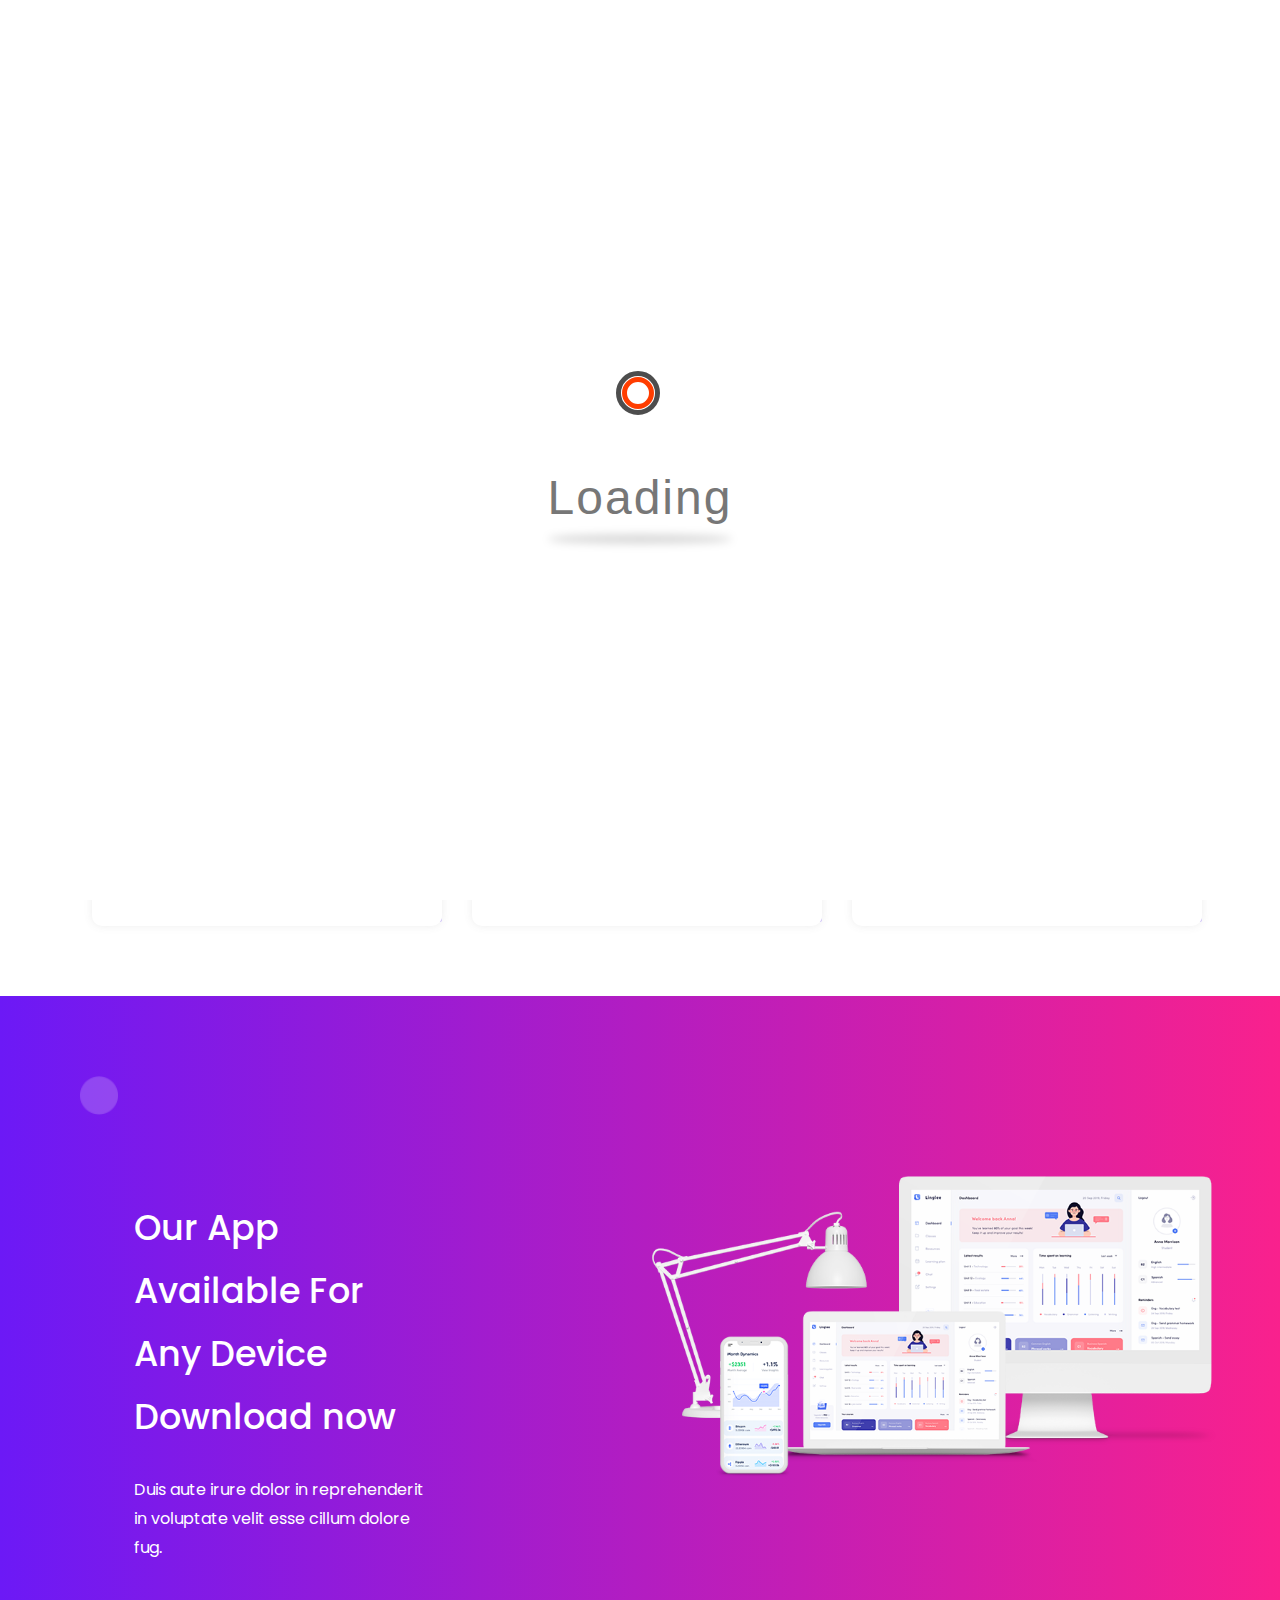
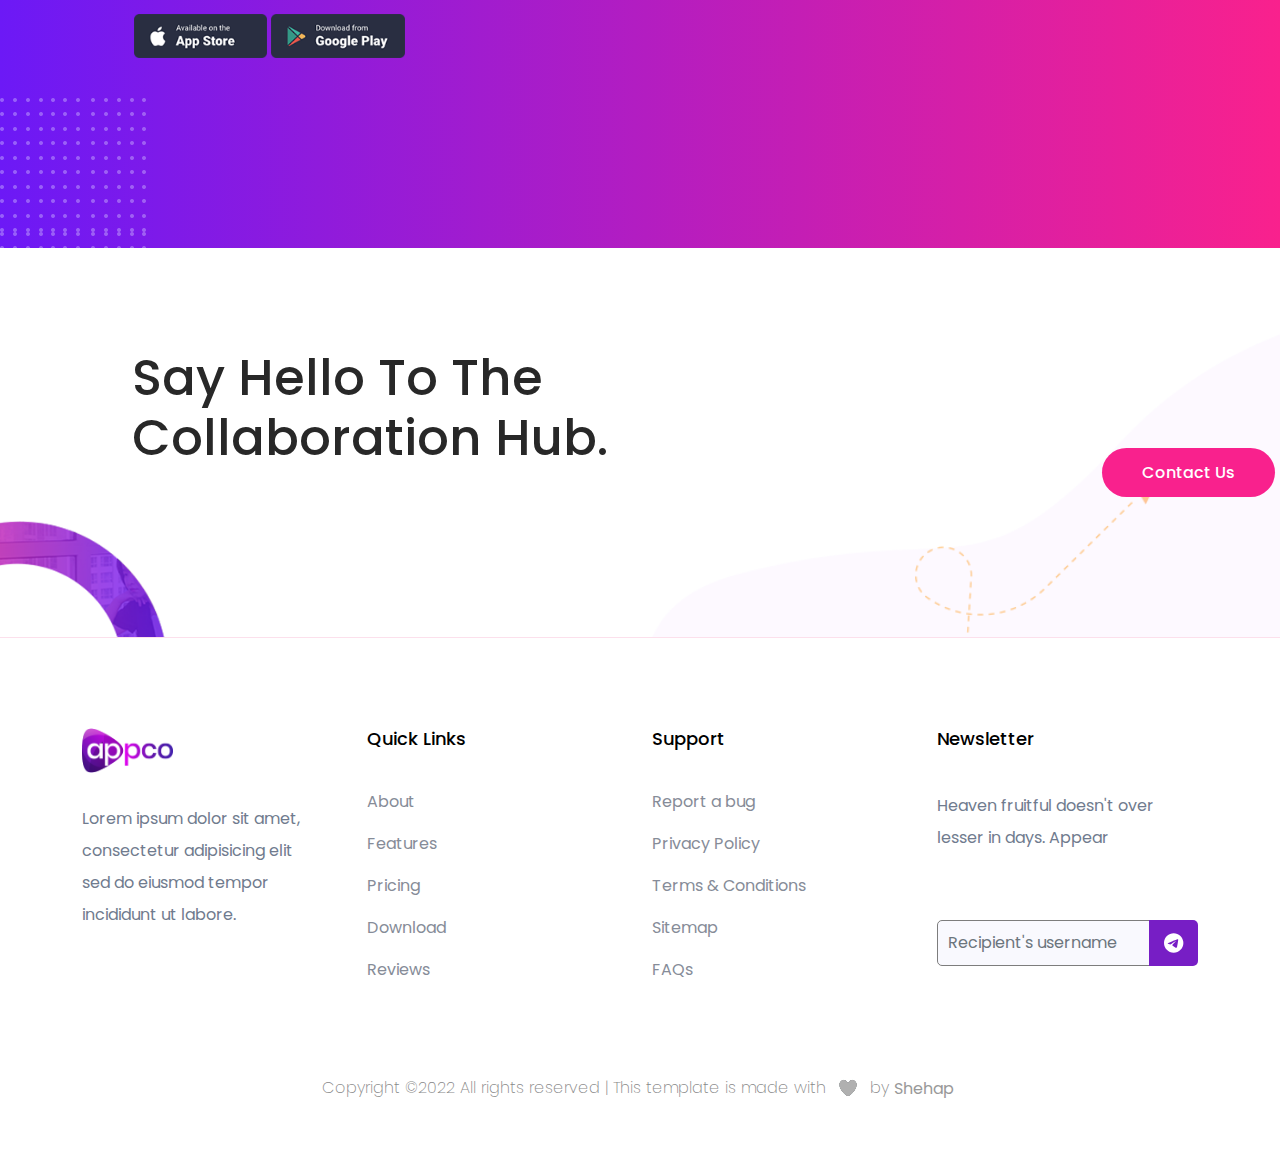
<file: Pricing.html>
<!DOCTYPE html>
<html lang="en">
<head>
    <meta charset="UTF-8">
    <meta http-equiv="X-UA-Compatible" content="IE=edge">
    <meta name="viewport" content="width=device-width, initial-scale=1.0">
    <title>Pricing</title>
     <link rel="icon" href="img/cowboy-hat-41987.png">
     <link href="https://fonts.googleapis.com/css2?family=Poppins:ital,wght@0,100;0,200;0,300;0,400;0,500;0,600;0,700;0,800;1,300;1,500&display=swap"rel="stylesheet">
     <link rel="stylesheet" href="css/main.css">
</head>
<body>

<!-- start navbar -->
<nav class="navbar navbar-expand-lg navbar-light bg-light">
     <a class="navbar-brand" href="./index.html"><img src="img/logo.jpg" alt=""></a>
     <button class="navbar-toggler" type="button" data-bs-toggle="collapse" data-bs-target="#navbarNav"
          aria-controls="navbarNav" aria-expanded="false" aria-label="Toggle navigation">
          <span class="navbar-toggler-icon"></span>
     </button>
     <div class="collapse navbar-collapse" id="navbarNav">
          <ul class="navbar-nav">
               <li class="nav-item ">
                    <a class="nav-link" href="./index.html">Home </a>
               </li>
               <li class="nav-item">
                    <a class="nav-link" href="./Feature.html">Feature</a>
               </li>
               <li class="nav-item">
                    <a class="nav-link" href="./Services.html">Services</a>
               </li>
               <li class="nav-item active">
                    <a class="nav-link" href="./Pricing.html">Pricing</a>
               </li>
               <li class="nav-item drob ">
                    <a class="nav-link" href="./blog.html">Blog</a>
                    <ul>

                         <li><a href="./Blog Details.html">Blog Details</a></li>
                         <li><a href="#">Element</a></li>
                    </ul>
               </li>
               <li class="nav-item">
                    <a class="nav-link" href="./Contact.html">Contact</a>
               </li>

          </ul>
     </div>
</nav>
<!-- sassfa -->
  
<section class="page_4">
    <div class="container">
        <div class="intro_p_4">
            <h2>Choose Your Very Best Pricing Plan.</h2>
        </div>
        <div class="box_s5 box_s5_2">
             <div class=" all_s5">
                  <div class="card-deck">
                       <div class="row">
                            <div class="col-lg-4 col-md-6 ssm">
                                 
                       <div class="card">
                         
                            <div class="card-body">
                              <h5 class="card-title">2 Years</h5>
                              <h3> $05 <span>/ month</span></h3>
                              <hr>
                              <ul>
                               <li>Increase traffic 50%</li>
                               <li>E-mail support</li>
                               <li>10 Free Optimization</li>
                               <li>24/7 support</li>
                              </ul>
                              <a  class="btn1" href="#"><h5>Get Started</h5></a>
                            </div>
                          </div>
   
   
                            </div>
   
   
                            <div class="col-lg-4 col-md-6">
   
                                 <div class="card">
                        
                                      <div class="card-body">
                                        <h5 class="card-title">2 Years</h5>
                                        <h3> $05 <span>/ month</span></h3>
                                        <hr>
                                        <ul>
                                         <li>Increase traffic 50%</li>
                                         <li>E-mail support</li>
                                         <li>10 Free Optimization</li>
                                         <li>24/7 support</li>
                                        </ul>
                                        <a  class="btn1" href="#"><h5>Get Started</h5></a>
                                      </div>
                                    </div>
   
                            </div>
   
   
                            <div class="col-lg-4 col-md-6">
                                 <div class="card">
                       
                                      <div class="card-body">
                                        <h5 class="card-title">2 Years</h5>
                                        <h3> $05 <span>/ month</span></h3>
                                        <hr>
                                        <ul>
                                         <li>Increase traffic 50%</li>
                                         <li>E-mail support</li>
                                         <li>10 Free Optimization</li>
                                         <li>24/7 support</li>
                                        </ul>
                                        <a  class="btn1" href="#"><h5>Get Started</h5></a>
                                      </div>
                                    </div>
   
   
                            </div>
                       </div>
   
   
   
                     </div>
             </div>
        </div>
        
   </div>
   
</section>



     <!-- swction two -->

     <section class="available">
          <div class="containerrrr">
               <div class="animat">
                    <img class="img_ani" src="img/animat_s7.jpg" alt="">
               </div>
               <div class="row">
                    <div class="col-lg-6">
                         <div class="text_s7">
                              <h2>Our App Available For Any Device Download now</h2>
                              <p>Duis aute irure dolor in reprehenderit in voluptate velit esse cillum dolore fug.</p>
     
                              <a href="https://www.apple.com/eg/app-store/"><img src="img/btn1_s7.jpg" alt=""></a>
                              <a href="https://play.google.com/store/games"><img src="img/btn2_s7.jpg" alt=""></a>
                         </div>
                    </div>
     
     
                    <div class="col-lg-6 img_s7">
                         <img src="img/img_s7.jpg" alt="">
                    </div>
               </div>
          </div>
     </section>
     
     <!-- start footer -->
     
     <section class="hello">
          <div class="container">
               <div class="row">
                    <img class="animat" src="img/foor_1.jpg" alt="">
                    <div class="col-lg-6 col-md-12 col-sm-12">
                         <h2>
                              Say Hello To The <br> Collaboration Hub.
                         </h2>
                    </div>
                    <div class="col-lg-6 col-md-12 col-sm-12">
                         <a href="../Appco/Contact.html">
                              <h5>Contact Us</h5>
                         </a>
                         <img src="img/foot.jpg" alt="">
                    </div>
               </div>
          </div>
     </section>
     
<section class="footer">
     <div class="container">
          <div class="row">

               <div class="col-lg-3 col-md-4">
                    <div class="all_foot">
                         <img src="img/logo.jpg" alt="">
                         <p>Lorem ipsum dolor sit amet, consectetur adipisicing elit sed do eiusmod tempor incididunt ut
                              labore.</p>
                    </div>
               </div>
               <div class="col-lg-3 col-md-4">
                    <div class="all_foot">
                         <h2>Quick Links</h2>

                         <ul>
                              <li><a href="./blog.html">About</a></li>
                              <li><a href="./Feature.html">Features</a></li>
                              <li><a href="./Pricing.html">Pricing</a></li>
                              <li><a href="./index.html">Download</a></li>
                              <li><a href="./Contact.html">Reviews</a></li>
                         </ul>
                    </div>
               </div>


               <div class="col-lg-3 col-md-4">
                    <div class="all_foot">
                         <h2>Support</h2>

                         <ul>
                              <li><a href="./Pricing.html">Report a bug</a></li>
                              <li><a href="./Services.html">Privacy Policy</a></li>
                              <li><a href="./Blog Details.html">Terms & Conditions</a></li>
                              <li><a href="./Feature.html">Sitemap</a></li>
                              <li><a href="./Services.html">FAQs</a></li>
                         </ul>
                    </div>
               </div>


               <div class="col-lg-3 col-md-4">
                    <div class="all_foot">
                         <h2>
                              Newsletter
                         </h2>
                         <p>Heaven fruitful doesn't over lesser in days. Appear</p>

                         <div class="input-group mb-3">
                              <input type="text" class="form-control" placeholder="Recipient's username"
                                   aria-label="Recipient's username" aria-describedby="basic-addon2">

                              <button class="btn btn-outline-secondary" type="button"><i
                                        class="fa-brands fa-telegram"></i></button>
                         </div>
                    </div>

               </div>




          </div>
          <div class="end_foot">
               <p>Copyright ©2022 All rights reserved | This template is made with </p>
               <span class="heart" id="heart"> </span>
               <p>by</p>
               <a href="https://www.linkedin.com/in/shehap-samer/">Shehap</a>
          </div>
     </div>
</section>



<!-- start loading screan section  -->
<section class="loading-screan" id="loading">
     <div class="asfasf text-center">
          <div class="the_load"></div>
          <span class="loader"></span>

          <span class="loader2"></span>
     </div>
</section>
<!-- end loading screan section  -->


<span class="scroll_up"><i class="fa-solid fa-arrow-up"></i></span>





     <script src="js/all.min.js"></script>
     <script src="js/bootstrap.bundle.min.js"></script>
     <script src="js/jquery-3.5.1.min.js"></script>
     <script src="js/owl.carousel.min.js"></script>
     <script src="js/popper.min.js"></script>
     <script src="js/main.js"></script>
</body>
</html>
</file>
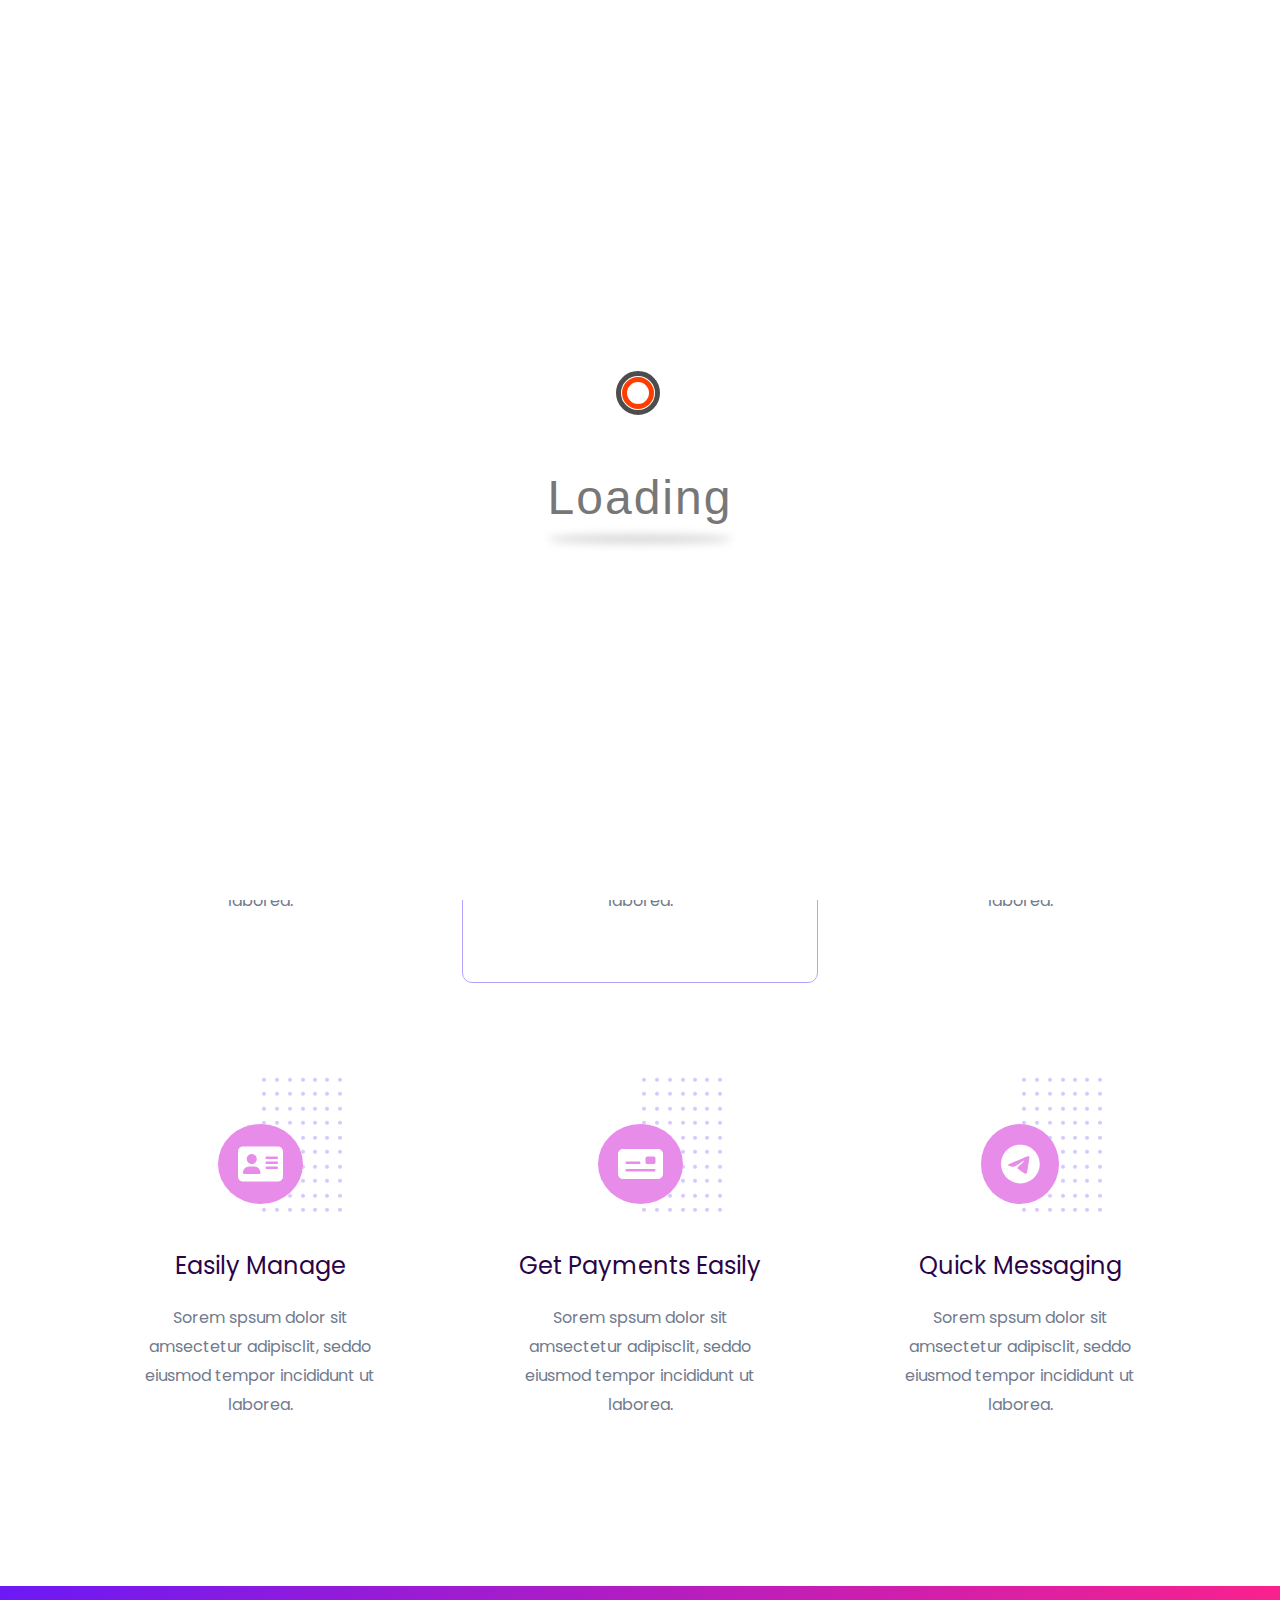
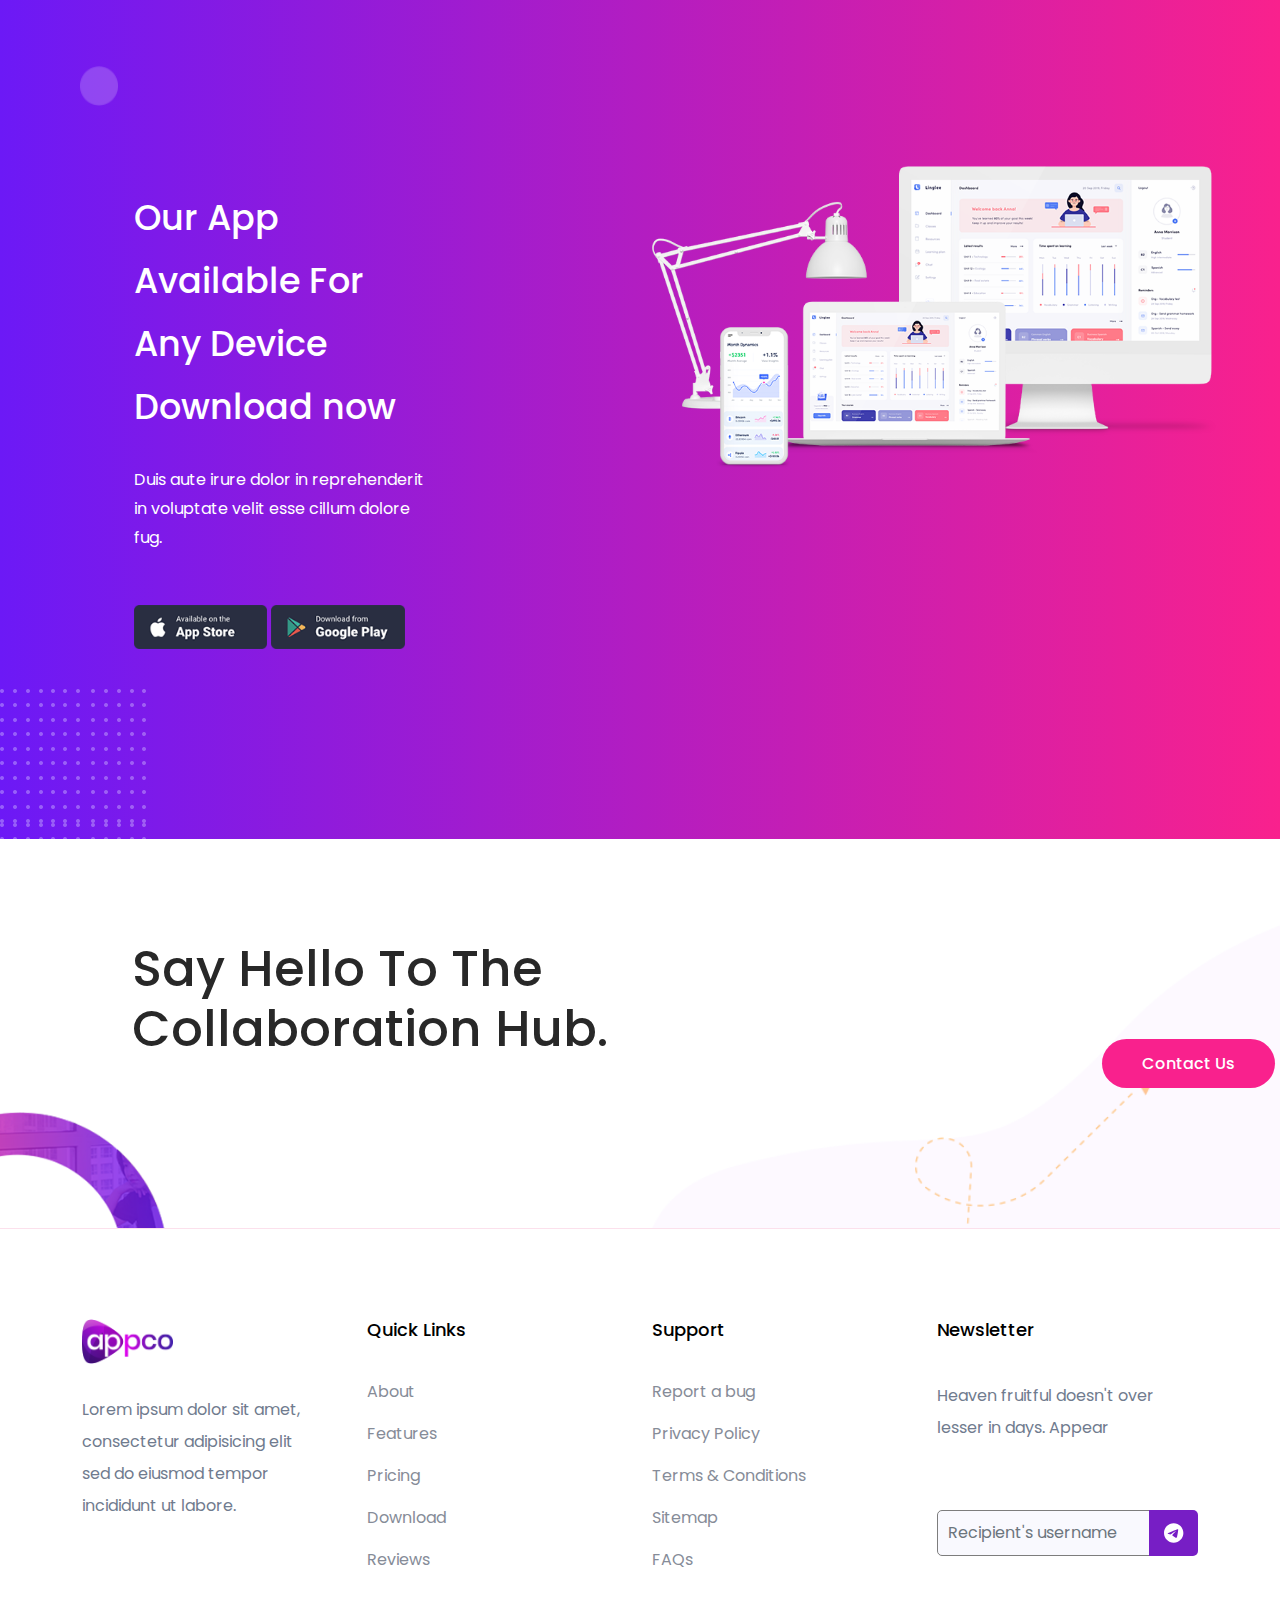
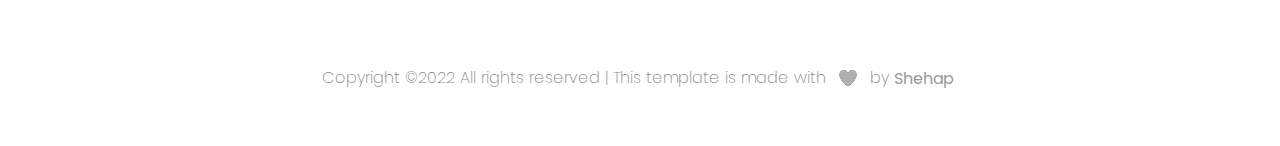
<file: Services.html>
<!DOCTYPE html>
<html lang="en">
<head>
    <meta charset="UTF-8">
    <meta http-equiv="X-UA-Compatible" content="IE=edge">
    <meta name="viewport" content="width=device-width, initial-scale=1.0">
    <title>Services</title>
     <link rel="icon" href="img/cowboy-hat-41987.png">
     <link href="https://fonts.googleapis.com/css2?family=Poppins:ital,wght@0,100;0,200;0,300;0,400;0,500;0,600;0,700;0,800;1,300;1,500&display=swap"rel="stylesheet">
     <link rel="stylesheet" href="css/main.css">
</head>
<body>
    
<!-- start navbar -->
<nav class="navbar navbar-expand-lg navbar-light bg-light">
     <a class="navbar-brand" href="./index.html"><img src="img/logo.jpg" alt=""></a>
     <button class="navbar-toggler" type="button" data-bs-toggle="collapse" data-bs-target="#navbarNav"
          aria-controls="navbarNav" aria-expanded="false" aria-label="Toggle navigation">
          <span class="navbar-toggler-icon"></span>
     </button>
     <div class="collapse navbar-collapse" id="navbarNav">
          <ul class="navbar-nav">
               <li class="nav-item ">
                    <a class="nav-link" href="./index.html">Home </a>
               </li>
               <li class="nav-item">
                    <a class="nav-link" href="./Feature.html">Feature</a>
               </li>
               <li class="nav-item active">
                    <a class="nav-link" href="./Services.html">Services</a>
               </li>
               <li class="nav-item">
                    <a class="nav-link" href="./Pricing.html">Pricing</a>
               </li>
               <li class="nav-item drob ">
                    <a class="nav-link" href="./blog.html">Blog</a>
                    <ul>

                         <li><a href="./Blog Details.html">Blog Details</a></li>
                         <li><a href="#">Element</a></li>
                    </ul>
               </li>
               <li class="nav-item">
                    <a class="nav-link" href="./Contact.html">Contact</a>
               </li>

          </ul>
     </div>
</nav>

<!-- section two -->


<section class="help help_2">
    <div class="container">
        <div class="intro_help">
         <h2>
              How Can We HelpYour
              <br>
with Appco!
         </h2>
        </div>
         <div class="row">
              <div class="col-lg-4 col-md-6">
                  <div class="all_help">
                   <i class="fa-solid fa-address-card"></i>
                   <a href="#">Easily Manage</a>
                   <p>Sorem spsum dolor sit amsectetur adipisclit, seddo eiusmod tempor incididunt ut laborea.</p>
                  </div>
              </div>

              <div class="col-lg-4 col-md-6">
                   <div class="all_help act">
                        <i class="fa-solid fa-money-check"></i>
                   <a href="#">Get Payments Easily</a>
                   <p>Sorem spsum dolor sit amsectetur adipisclit, seddo eiusmod tempor incididunt ut laborea.</p>
                   </div>
              </div>

              <div class="col-lg-4 col-md-6">
                   <div class="all_help">
                   <i class="fa-brands fa-telegram"></i>
                   <a href="#">Quick Messaging</a>
                   <p>Sorem spsum dolor sit amsectetur adipisclit, seddo eiusmod tempor incididunt ut laborea.</p>
                   </div>
              </div>
              <div class="col-lg-4 col-md-6">
                <div class="all_help">
                 <i class="fa-solid fa-address-card"></i>
                 <a href="#">Easily Manage</a>
                 <p>Sorem spsum dolor sit amsectetur adipisclit, seddo eiusmod tempor incididunt ut laborea.</p>
                </div>
            </div>

            <div class="col-lg-4 col-md-6">
                 <div class="all_help ">
                      <i class="fa-solid fa-money-check"></i>
                 <a href="#">Get Payments Easily</a>
                 <p>Sorem spsum dolor sit amsectetur adipisclit, seddo eiusmod tempor incididunt ut laborea.</p>
                 </div>
            </div>

            <div class="col-lg-4 col-md-6">
                 <div class="all_help">
                 <i class="fa-brands fa-telegram"></i>
                 <a href="#">Quick Messaging</a>
                 <p>Sorem spsum dolor sit amsectetur adipisclit, seddo eiusmod tempor incididunt ut laborea.</p>
                 </div>
            </div>
         </div>
    </div>
</section>



     <section class="available">
          <div class="containerrrr">
               <div class="animat">
                    <img class="img_ani" src="img/animat_s7.jpg" alt="">
               </div>
               <div class="row">
                    <div class="col-lg-6">
                         <div class="text_s7">
                              <h2>Our App Available For Any Device Download now</h2>
                              <p>Duis aute irure dolor in reprehenderit in voluptate velit esse cillum dolore fug.</p>
     
                              <a href="https://www.apple.com/eg/app-store/"><img src="img/btn1_s7.jpg" alt=""></a>
                              <a href="https://play.google.com/store/games"><img src="img/btn2_s7.jpg" alt=""></a>
                         </div>
                    </div>
     
     
                    <div class="col-lg-6 img_s7">
                         <img src="img/img_s7.jpg" alt="">
                    </div>
               </div>
          </div>
     </section>
     
     <!-- start footer -->
     
     <section class="hello">
          <div class="container">
               <div class="row">
                    <img class="animat" src="img/foor_1.jpg" alt="">
                    <div class="col-lg-6 col-md-12 col-sm-12">
                         <h2>
                              Say Hello To The <br> Collaboration Hub.
                         </h2>
                    </div>
                    <div class="col-lg-6 col-md-12 col-sm-12">
                         <a href="../Appco/Contact.html">
                              <h5>Contact Us</h5>
                         </a>
                         <img src="img/foot.jpg" alt="">
                    </div>
               </div>
          </div>
     </section>
     
<section class="footer">
     <div class="container">
          <div class="row">

               <div class="col-lg-3 col-md-4">
                    <div class="all_foot">
                         <img src="img/logo.jpg" alt="">
                         <p>Lorem ipsum dolor sit amet, consectetur adipisicing elit sed do eiusmod tempor incididunt ut
                              labore.</p>
                    </div>
               </div>
               <div class="col-lg-3 col-md-4">
                    <div class="all_foot">
                         <h2>Quick Links</h2>

                         <ul>
                              <li><a href="./blog.html">About</a></li>
                              <li><a href="./Feature.html">Features</a></li>
                              <li><a href="./Pricing.html">Pricing</a></li>
                              <li><a href="./index.html">Download</a></li>
                              <li><a href="./Contact.html">Reviews</a></li>
                         </ul>
                    </div>
               </div>


               <div class="col-lg-3 col-md-4">
                    <div class="all_foot">
                         <h2>Support</h2>

                         <ul>
                              <li><a href="./Pricing.html">Report a bug</a></li>
                              <li><a href="./Services.html">Privacy Policy</a></li>
                              <li><a href="./Blog Details.html">Terms & Conditions</a></li>
                              <li><a href="./Feature.html">Sitemap</a></li>
                              <li><a href="./Services.html">FAQs</a></li>
                         </ul>
                    </div>
               </div>


               <div class="col-lg-3 col-md-4">
                    <div class="all_foot">
                         <h2>
                              Newsletter
                         </h2>
                         <p>Heaven fruitful doesn't over lesser in days. Appear</p>

                         <div class="input-group mb-3">
                              <input type="text" class="form-control" placeholder="Recipient's username"
                                   aria-label="Recipient's username" aria-describedby="basic-addon2">

                              <button class="btn btn-outline-secondary" type="button"><i
                                        class="fa-brands fa-telegram"></i></button>
                         </div>
                    </div>

               </div>




          </div>
          <div class="end_foot">
               <p>Copyright ©2022 All rights reserved | This template is made with </p>
               <span class="heart" id="heart"> </span>
               <p>by</p>
               <a href="https://www.linkedin.com/in/shehap-samer/">Shehap</a>
          </div>
     </div>
</section>

<!-- start loading screan section  -->
<section class="loading-screan" id="loading">
     <div class="asfasf text-center">
          <div class="the_load"></div>
          <span class="loader"></span>

          <span class="loader2"></span>
     </div>
</section>
<!-- end loading screan section  -->

<span class="scroll_up"><i class="fa-solid fa-arrow-up"></i></span>





<script src="js/all.min.js"></script>
<script src="js/bootstrap.bundle.min.js"></script>
<script src="js/jquery-3.5.1.min.js"></script>
<script src="js/owl.carousel.min.js"></script>
<script src="js/popper.min.js"></script>
<script src="js/main.js"></script>
</body>
</html>
</file>
<file: css/main.css>
@import url(../css/all.min.css);
@import url(../css/owl.carousel.min.css);
@import url(../css/owl.theme.default.min.css);
@import url(../css/bootstrap.min.css);
@import url(../css/bootstrap.min.css.map);
@import url(../css/animate.css);

*{
    padding: 0;
    margin: 0;
    box-sizing: border-box;
}
::-webkit-scrollbar{
    width: 10px;

}
::-webkit-scrollbar-track{
    background-color: transparent;
    box-shadow: 0 20px 40px rgb(0 0 0 / 25%);
}
::-webkit-scrollbar-thumb{
        background-color: #f9218d;
        border-radius: 5px;
        transition: all ease-in-out .3s;
}
::-webkit-scrollbar-thumb:hover{
    background-color: #ad1460;
}
section {
    overflow: hidden;
}

img{
    width: 100%;
}
.clearfix{
    clear: both;
}   
a{
    text-decoration: none;
}
li{
    list-style: none;
}
input:focus{
    box-shadow: none !important;
}
button:focus{
    box-shadow: none;
}
ul{
    padding: 0;
}
/* font-family: 'Nunito', sans-serif; */
body{
    font-family: 'Poppins', sans-serif;
    position: relative;
    
}
/* nav bar */

.navbar-expand-lg{
    background-color: transparent !important ;
    position: absolute;
    top: 0;
    right: 10%;
    left: 10%;
    z-index: 11;
} 
.collapse {
    justify-content: flex-end;
}
.collapse ul li{
    position: relative;
}
.collapse ul li a{
    color: #450b78 !important;
    padding: 27px 0;
    font-size: 16px;
    margin: 0 15px;
    display: block;
    transition: all ease .3s;
    font-weight: 400;
}
.collapse ul li::before{
    position: absolute;
    content: "";
    left: 10px;
    top: 65px;
    background: #a60dcf;
    height: 2px;
    width: 0px;
    margin: auto;
    transition: .3s;
}
.collapse ul li:hover::before{
    width: 80%; 
}
.collapse .active::before{

    position: absolute;
    content: "";
    left: 10px;
    top: 65px;
    background: #a60dcf;
    height: 2px;
    width: 80%;
    transition: .3s;
}
.collapse .drob{
    transition: all ease .3s;
}
.collapse .drob ul {
    background-color: rgb(255, 255, 255);
    box-shadow: 1px 1px 8px 0px #abafaf;
    position: absolute;
    margin-top: -10px;
    width: 150px ;
    z-index: 1125;
    opacity: 0;
    transition: all ease .3s;
    padding: 20px 0;
    visibility: hidden;
}
.collapse .drob ul a{
    padding: 7px 0;
    transition: all ease .3s;
    font-size: 14px;
    text-decoration: none;
}
.collapse .drob ul li::before{
    display: none;
}
.collapse .drob ul li a::after{
    content: "";
    position: absolute;
    left: 0;
    top: 15px;
    height: 3px;
    width: 0px;
    transition: all ease .3s;
    color: #450b78;
    visibility: hidden;
    background-color: #2b044d;
}
.collapse .drob ul li a:hover::after{
    width: 10px;
    visibility: visible;
    margin-right: 10px;
}
.collapse .drob ul li a:hover{
    margin-left: 20px;
}
.collapse .drob:hover ul{
    opacity: 1;
    visibility: visible;
}

@media screen and (min-width: 1px) and (max-width:767px){
    .navbar-expand-lg{
        background-color: #fff !important;
        right: 0;
        left: 0;
        padding: 20px 10% !important;

    }
    .collapse ul li::before{
        display: none;
    }
    .collapse .active::before{
        display: none;
    }
    .collapse ul li a{
        padding: 8px 0;
        margin: 0;
        transition: none;
    }
    

}
@media screen and (min-width: 768px) and (max-width:1023px){
    .navbar-expand-lg{
        background-color: #fff !important;
            right: 0;
            left: 0;
            padding: 20px 10% !important;
    }
    .collapse ul li::before{
        display: none;
    }
    .collapse .active::before{
        display: none;
    }
    .collapse ul li a{
        padding: 10px 0;
        margin: 0;
    }
}
.collapse .show {
    background-color: #ffffff !important;
}
.for_transeion{
    transform: translateY(-150px);
    position: fixed;
        top: 0;
        right: 0;
        left: 0;
        padding: 0 10%;
}

.for_fixed{
    transition: all ease-in-out .3s;
    transform: translateY(0);
    background-color: #ffffff !important;
    box-shadow: #8f8f8f 1px 1px 9px;
}


/* section one */

.appco{
    background-color: #f4feff;
    display: flex;
    padding: 70px 0;
    padding-top: 120px;
    align-items: center;
}
.appco .img_app{

    padding-left: 100px;
    padding-top: 50px;
}
.appco .text_app p:not(:last-child){
    color: #2b044d;
    font-size: 16px;
    text-transform: uppercase;
    margin-bottom: 20px;

}
.appco .text_app h1{
    font-size: 65px;
    font-weight: 700;
    color: #2b044d;
    font-family: "Nunito",sans-serif;
    line-height: 1.3;
    margin-bottom: 32px;
}
.appco .text_app li p{
    color: #707b8e;
    font-size: 16px;
    width: 80%;
    line-height: 1.8;
}
.appco .btn12{
    margin: 60px 0px;
    display: flex;
}
.appco .btn12 .btn1{
    padding: 0px 45px ;
    display: inline-block;
    background-color: #f9218d;
    letter-spacing: 1px;
    border-radius: 30px;
    color: #fff;
    height: 50px;
    position: relative;
    z-index: 0;
    text-decoration: none;
    overflow: hidden;
}
.appco .btn12 .btn1 h5{
    z-index: 534436;  
    font-size: 16px;
    line-height: 50px;
}
.appco .btn12 .btn1::after{
    position: absolute;
    content: "";
    top: 0;
    left: 0;
    width: 100%;
    z-index: -1;
    height: 100%;
    transition: all ease .5s;
    background-color: #d30b6f54;
    border-radius: 30px;
    transition-timing-function: cubic-bezier(.5,1.6,.4,.7);
    transform: scaleX(0);
    transform-origin: 0 0;
}
.appco .btn12 .btn1:hover::after{
    transform: scaleX(1);
}


.appco .btn12 .btn_2{
    padding: 12px 17px;
    border-radius: 50%;
    text-align: center;
    margin-left: 20px;
    background-color: #d852e8;
    color: #fff;
}


/* section two */

.our_app{
    overflow: hidden;
    padding: 70px 0;
}
.our_app .img_our{
    padding: 30px;
}

.our_app .text_our{
    padding: 100px 0;
    width: 80%;

   
}
.our_app .ds{
    display: flex;
    padding-left: 0;
    padding: 30px 0;
}

.our_app .text_our h2{
    font-size: 50px ;
    margin-bottom: 90px ;
    color: #2b044d;
}

.our_app .text_our svg{
    position: relative;
    color: #fff;
    font-size: 30px;
    padding: 20px;
    display: block;
    line-height: 67px;
    border-radius: 50%;
    text-align: center;
    background-image: -webkit-linear-gradient(90deg,#e78ae9 0%,#926ef8 100%);
    margin-right: 20px;
}
.our_app .text_our h3{
    font-size: 24px;
    margin-bottom: 10px;
    font-weight: 400;
    display: inline-block;
    color: #23182c;
}
.our_app .text_our p{
    color: #707b8e;
    line-height: 1.8;
    font-size: 16px;
    
    margin-bottom: 15px;
}

@media screen and (min-width: 1px) and (max-width:767px) {
    .our_app .text_our{
        margin: auto;
    }
    .appco .img_app{
      display: none;
    }
    .our_app .img_our{
        display: none;
    }
    .appco .text_app h1{
        font-size: 35px;
    }
    .our_app .text_our h2{
        font-size: 25px;
    }
}
@media screen and (min-width: 768px) and (max-width:1023px){
    .our_app .text_our{
        margin: auto;
    }
    .appco .img_app{
      display: none;
    }
    .our_app .img_our{
        display: none;
    }
    .appco .text_app h1{
        font-size: 35px;
    }
    .our_app .text_our h2{
        font-size: 35px;
    }

}

/* section three */

.help{
    padding: 70px 0;
    background: #f4feff;
}
.help_2{
    padding-top: 300px;
    background-color: #fff;
}

.help .intro_help{
    text-align: center;
}
.help h2{
    font-size: 50px;
    margin-bottom: 90px;

}
.help .all_help{
    border-radius: 10px;
    text-align: center;
    padding: 50px;
    margin: 30px 0;
    border: 1px solid transparent;
    position: relative;
    background-color: #fff;
    transition: all ease .3s;
}

.help .all_help:hover{
    border: #b8a2ff 1px solid ;
}
.help .act{
    border:  #b8a2ff 1px solid;
    
}
.help .all_help svg{
    padding: 20px;
    background: #e88cea;
    color: #fff;
    border-radius: 50%;
    margin-top: 30px;
    display: inline-block;
    font-size: 40px;
    line-height: 100px;
    position: relative;
    margin-bottom: 42px;
    text-align: center;
    transition: all ease .5s;
    z-index: 2;
}
.help .all_help:hover svg{
    
 background: #835ef8;
}
.help .act svg{
    background: #835ef8;
}
.help .all_help::after{
    position: absolute;
    content: "";
    width: 80px;
    height: 135px;
    background-image: url(../img/over_lay.jpg);
    position: absolute;
    right: 95px;
    top: 33px;
    transition: all ease .3s;
    z-index: 0;
}
.help .all_help a{
    color: #2b0448;
    font-size: 24px;
    text-decoration: none;
    margin-bottom: 20px;
    display: block;
    transition: all ease .3s;
}
.help .all_help a:hover{
    color: #007bff;
}
.help .all_help p{
    color: #707b8e;
    line-height: 1.8;
}
/* section four */

.screenshot{
    padding: 70px 0;
    overflow: hidden;
}
.screenshot .text_s4{
    padding-top: 100px;
    padding-left: 200px;
}
.screenshot .im{
    padding: 30px;
    margin-right: 0;
}
.screenshot .item{
    padding: 20px;
}

.screenshot h2{
    color: #2b044d;
    font-size: 40px;
    font-weight: 500;
    margin-bottom: 20px;
    padding-right: 30px;
}
.screenshot p{
    color: #707b8e;
    font-size: 16px;
    line-height: 1.8;
    font-weight: 400;
}
@media screen and (min-width: 1px) and (max-width:767px){
    .screenshot .text_s4{
        padding-left: 20px;
    }
    
    .screenshot h2{
        font-size: 23px;
    }
    .help h2{
        font-size: 30px;
    }
    .help .all_help a{
        font-size: 16px;
    }
    
    .screenshot .im:not(:last-child){
        display: none;
    }
    .screenshot .item img{
        padding: 30px;
    }
.screenshot .owl-nav .owl-next:hover,
.screenshot .owl-nav .owl-prev:hover {
    background-color: transparent;
}
    .screenshot .owl-nav svg{
        color: #fff;
        background-color: #7b0fae;
        padding: 12px 10px;
        transition: all linear .3s;
        border-radius: 5px;
    }
    .screenshot .owl-nav svg:hover{
        background-color: #500a71;
    }
} 
@media screen and (min-width: 768px) and (max-width:1023px){
    .screenshot .text_s4{
        padding-left: 20px;
    }
    .help .all_help a{
        font-size: 20px;
        padding: 0;
    }
    .help h2{
        font-size: 35px;
    }
    .screenshot .item img {
        padding: 20px;
    }

    .screenshot .owl-nav .owl-next:hover,
    .screenshot .owl-nav .owl-prev:hover {
        background-color: transparent;
    }

    .screenshot .owl-nav svg {
        color: #fff;
        background-color: #7b0fae;
        padding: 12px 10px;
        margin-left: 10px;
        transition: all linear .3s;
        border-radius: 5px;
    }

    .screenshot .owl-nav svg:hover {
        background-color: #500a71;
    }
    
}

.pricing{
    background-image: url(../img/img_s5.jpg);
    height: 100vh;
    background-repeat: no-repeat;
   padding: 70px 0;
   padding-bottom: 200px;
   z-index: -2;
   position: relative;
}

.pricing::after{
    content: "";
    position: absolute;
    width: 100%;
    height: 93vh;
    left: 0;
    right: 0;
    top: 0;
    bottom: 0;
    z-index: -1;
    background-image: -webkit-linear-gradient(0deg,#f9218d 0%,#6c19f6 100%);
    opacity: .9;
}
.pricing .intro_s5{
    text-align: center;
    z-index: 1;
}
 .intro_s5 h2{
    font-size: 50px ;
    margin-bottom: 50px;
    font-weight: 500;
    color: #fff;
    padding-top: 50px;

}
.page_4{
    padding-top: 70px;
    padding-bottom: 70px;

}
.page_4 .intro_p_4{
    text-align: center;
    width: 60%;
    margin: auto;
}
.page_4 h2{
    font-size: 50px ;
    margin-bottom: 50px;
    font-weight: 500;
    color: #673ab7;
    padding-top: 50px;
}
.box_s5{
    transform: translateY(-300px);
    border: none;
    text-align: center;
    margin: auto;
}

.box_s5_2{
    transform: translateY(20px);
}
.box_s5 .card{
    border: none;
    border-radius: 10px;
    width: 350px;
    margin: 20px 10px;

}
.box_s5 .card-body {
    text-align: center;
    box-shadow: 0 0 9px 0 rgba(96, 98, 99, 0.112);
    position: relative;
    border-radius: 10px;
    width: 100%;
    padding-bottom: 70px;
}
.box_s5 .card-body h5{
    color: #57667e;
    font-size: 24px;
    font-weight: 400;
    margin: 20px 0;
}

.box_s5 .card-body h3{
    color: #6a56a6;
    font-size: 50px;
    margin: 20px 0;
    margin-bottom: 30px;
    padding-right: 3px;
}
.box_s5 .card-body h3 span{
    color: #6a56a6;
    font-size: 16px;
}
.box_s5 .card-body ul {
padding: 30px 0;
}
.box_s5 .card-body ul li{
    line-height: 3;
    font-size: 16px ;
    color: #717081;
}
.box_s5 .card-body .btn1{
    padding: -20px 50px ;
    border-radius: 5px ;
    background-color: #712fda;
    color: #fff;
    z-index: 0;
    letter-spacing: 1px;
    display: inline-block;
    overflow: hidden;
    position: relative;
    text-decoration: none;
}
.box_s5 .card-body .btn1 h5{
    z-index: 2;
    color: #fff;
    font-size: 16px;
    padding: 0 50px;
}
.box_s5 .card-body .btn1::before{
    position: absolute;
    content: "";
    top: 0;
    padding: 20px 50px ;
    left: 0;
    width: 100%;
    height: 100%;
    transition: all ease .5s;
    background: #ff374b;
    border-radius: 5px;
    z-index: -2;
    transition-timing-function: cubic-bezier(.5,1.6,.4,.7);
    transform: scaleX(0);
    transform-origin: 0 0;
}
.box_s5 .card-body:hover .btn1::before{
    transform: scaleX(1);
}


.box_s5 .card-body::after{
    content: "";
    position: absolute;
    bottom: 0;
    right: 0;
    width: 150px;
    height: 150px;
    transform: rotate(90deg);
    transition: all ease .3s;
    background-image: url(../img/img_over.jpg);
    z-index: -1;
}
.box_s5 .card-body:hover::after{
    bottom: -22px;
    right: -22px;
}
@media screen and (min-width: 1px) and (max-width:767px){
    .intro_s5 h2{
        font-size: 25px;
    }
    .pricing::after{
        height: 100vh;
    }
    .box_s5 .card{
        width: auto;
    }
    .page_4{
        padding-top: 20px;
    }
    .page_4 .intro_p_4{
        width: 100%;
    }
    .page_4 .intro_p_4 h2{
        font-size: 25px;
    }
}
@media screen and (min-width: 768px) and (max-width:1023px){
    .intro_s5 h2{
        font-size: 35px;
    }
    .pricing::after{
        height: 60%;
    }
    .box_s5 {
        transform: translateY(1);
        margin-top: -380px;
        
    }
    .page_4{
       padding-top: 20px;
    }
    .page_4 .box_s5_2{
        transform: translateY(400px);
        margin-bottom: 400px;
    }
    .page_4 .intro_p_4{
        width: 100%;
    }
    .page_4 .intro_p_4 h2{
        font-size: 35px;
    }

    
}
@media screen and (min-width: 768px) and (max-width:1200px){
    .box_s5 .card{
        width: 300px;
    }
   
    
}

/* section six */

.customers{
   padding-bottom: 70px ;
   margin-top: -150px;
}
.customers .intro_s6{
    text-align: center;
}
.customers .intro_s6 h2{
    color: #2b044d;
    font-size: 40px;
    margin-bottom: 90px;
}
.customers .customers-card{
    text-align: center;
}
.customers .customers-card a {
    color: #551a8b;
}
.customers .customers-card a:hover{
    color: #2e0c4e;
}
.customers2{
    padding: 100px 0;
    margin-top: 20px;
    background-color: #f4feff;
}
.customers .customers-card img{
    width: 70px;
    height: 70px;
    margin: auto;
    border-radius: 50%;
    margin-bottom: 15px;
}
.customers .customers-card p{
    margin-top: 20px;
    line-height: 1.8;
}

.customers .owl-carousel.owl-drag .owl-item .active{
    opacity: 1;
}
.customers .owl-nav svg{
    padding: 10px;
    margin-left: 10px;
    background-color: #7b0fae;
    border-radius: 50%;
    transition: all linear .1s;
    color: #fff;
}
.customers .owl-nav svg:hover{
    background-color: #1f1246;
    color: whitesmoke;
}
.customers .owl-nav .owl-next:hover , .customers .owl-nav .owl-prev:hover{
    background-color: transparent;
}
/* section sevin */

.available{
    padding: 120px 0;
    padding-top: 180px;
    padding-bottom: 180px;
    background-image: -webkit-linear-gradient(0deg,#6c19f6 0%, #f9218d 100%);
    height: auto;
    position: relative;
}
.available::after{
    content: "";
    position: absolute;
    bottom: 0;
    left: 0;
    background-image: url(../img/img_over.jpg);
    width: 150px ;
    height: 150px;
    opacity: .4;
}
.available .animat{
    width: 3%;
    position: absolute;
    top: 80px;
    left: 80px;
    animation : ch_width 1s infinite alternate;
}
@keyframes ch_width{
    from{
        width: 4%;
    }
    to{
        width: 2%;
    }
}
.available .containerrrr{
    width: 90%;
    margin: auto;
}
.available .text_s7{
    padding-left: 70px;

}
.available .text_s7 h2{
    color: #fff;
    line-height: 1.8;
    font-size: 35px;
    width: 60%;
    font-weight: 500;
    padding: 20px 0;
}
.available .text_s7 p{
    color: #fff;
    width: 60%;
    line-height: 1.8;
    padding-bottom: 26px;

}
.available .text_s7 img{
    width: 27%;
    margin-right: 20px;
    margin: 10px 0;
}
@media screen and (min-width: 1px) and (max-width:767px){
    .available .text_s7{
        padding: 0 10px ;
    }
    .available .text_s7 h2{
        width: 100%;
    }
    .available .text_s7 p{
        width: 100%;
    }
    .available .animat{
        display: none;
    }
    .available::after{
        display: none;
    }
    .available .text_s7 img{
        width: 50%;
    }
    .available .img_s7{
        padding: 30px 0;
        padding-top: 50px;
    }

}

@media screen and (min-width: 768px) and (max-width:1023px){
    .available .text_s7{
        padding: 0 10px ;
    }
    .available .text_s7 h2{
        width: 100%;
    }
    .available .text_s7 p{
        width: 100%;
    }
    .available .animat{
        display: none;
    }
    .available::after{
        display: none;
    }
    .available .text_s7 img{
        width: 50%;
    }
    .available .img_s7{
        padding: 30px 0;
        padding-top: 50px;
    }

}
/* start footer */
.hello{
    position: relative;
    border-bottom: 1px solid #ef3b8928;
    overflow: hidden;
}
.hello .over{
    overflow: hidden;
}
.hello .animat{
    width: 25%;
    position: absolute;
    bottom: -180px;
    left: -140px;
    animation: roteat 50s infinite  alternate;
}

@keyframes roteat{
    from{
        transform: rotate(1deg);

    }
    to{
        transform: rotate(360deg);
    }
}

.hello h2{
    font-size: 50px;
    color: #282828;
    padding-top: 100px ;
    padding-left: 50px;

}
.hello img{
    width: 150%;
}
.hello a{
    background-color: #f9218d;
    padding: 15px 40px;
    border-radius: 30px;
    color: #fff;
    position: relative;
    display: inline-block;
    overflow: hidden;
    text-transform: capitalize;
    left: 450px;
    top: 200px;
    z-index: 0;
    text-decoration: none;
}
.hello a h5{
    padding: 0;
    margin: 0;
    font-size: 16px;
    z-index: 5;
}
.hello a::before{
    position: absolute;
    content: "";
    top: 0;
    left: 0;
    text-transform: capitalize;
    width: 100%;
    display: inline-block;
    overflow: hidden;
    color: #fff;
    z-index: -5;
    height: 100%;
    transition: all ease .5s;
    background: #da1276;
    border-radius: 30px;
    transition-timing-function: cubic-bezier(.5,1.6,.4,.7);
    transform: scaleX(0);
    transform-origin: 0 0;
}
.hello a:hover::before{
    transform: scaleX(1);
}
@media screen and (min-width: 1px) and (max-width:767px){
    .hello .animat{
        display: none;
    }
    .hello img{
        display: none;
    }
    .hello a{
        left: 0;
        top: 0;
        margin: 50px 0;
        
    }
    .hello h2{
        font-size: 25px;
        padding: 0 10px;
        padding-top: 70px;
    }
}

@media screen and (min-width: 768px) and (max-width:1023px){
    .hello .animat{
        display: none;
    }
    .hello img{
        display: none;
    }
    .hello a{
        left: 0;
        top: 0;
        margin: 50px 0;
        
    }
    .hello h2{
        font-size: 35px;
        padding: 0 10px;
        padding-top: 70px;
    }

}

/* /// */

.footer{
    padding-bottom: 40px;
    padding-top: 70px;

}

.footer .all_foot{
    margin: 20px 0;
}
.footer .all_foot img{

    width: 35%;
    margin-bottom: 30px;

}
.footer .all_foot p{
    color: #707b8e;
    line-height: 2;
    width: 90%;
}
.footer .all_foot h2{
    color: #000;
    font-size: 18px ;
    margin-bottom: 40px;
}
.footer .all_foot ul{
    padding: 0;
    margin: 0;
}
.footer .all_foot ul li{
    margin-bottom: 18px;
}
.footer .all_foot ul li a{
    color: #868c98;
    transition: all ease .3s;
    text-decoration: none;
}
.footer .all_foot ul li a:hover{
    color: #450b78;
    margin-left: 10px;
}

.footer .all_foot .mb-3{
    padding-top: 50px;
}
.footer .all_foot .mb-3 input{
    border: none;
    background-color: #f9f9fe;
    border-radius: 0;
    padding: 10px;
    border: 1px solid #7d7d7d;
    border-top-left-radius: 5px;
    border-bottom-left-radius: 5px;
}
.footer .all_foot .mb-3 button{
    border-radius: 0;
    background-color: #771ec5;
    color: #fff;
    border: none;
    font-size: 20px;
    padding: 5px 15px;
    border-top-right-radius: 5px;
    border-bottom-right-radius: 5px;
}
.footer .end_foot{
    display: flex;
    padding-top: 70px;
    justify-content: center;
}
.footer .end_foot p{
    color: #888888;
    line-height: 2;
    margin-bottom: 12px;
    font-weight: 200;
}
.footer .end_foot a{
color: #999999;
    padding-top: 5px;
    margin: 0 5px;
    font-weight: 400;
    text-decoration: none;
    transition: all ease .3s;
}
.footer .end_foot a:hover{
    color: #f9218d;
}
.footer .heart {
    background-image: url(../img/heart\(1\).png);
    cursor: pointer;
    display: inline-block;
    height: 60px;
    margin: -14px -8px;
    width: 60px;
}
.footer .onclick-heart {
    background-position: -1680px 0 !important;
    transition: 1s steps(28);
}
/* //////////////////////////////////////////////////////////////////////// */

.contact_us{
    padding: 70px ;
    padding-top: 250px;
    text-align: center;
}
.contact_us h1{
    color: #2b044d;
    font-size: 40px;
    margin-bottom: 70px;
    
}
.form{
    padding: 70px 0;
    padding-bottom: 150px;
}
.form .input-group{
    margin-bottom: 30px;
}
.form textarea{
    padding-left: 30px;
    border-radius: 0;
}
.form textarea::placeholder{
    font-size: 14px;
    color: #a999b0;
}

.form input{
  border-radius: 0;
  margin: 10px 0;
}
.form input::placeholder{
    font-size: 14px;
    color: #a999b0;
}
.form button{
    margin-top: 30px;
    padding: 15px 50px ;
    background-color: transparent;
    color: #8f1bdc;
    transition: all ease .3s;
    border: 1px solid #8f1bdc;
}
.form button:hover{
    background-color: #8f1bdc;
    color: #fff;
}
.form .all_right{
    display: flex;
    margin: 40px 0;
    padding-left: 100px;
    padding-top: 30px;
}
.form .all_right svg{
    color: #8f9195;
    font-size: 27px;
    margin-right: 20px;
}
.form .all_right h3{
    font-size: 16px;
    color: #2a2a2a;
}
.form .all_right p{
    color: #8a8a8a;

}

@media screen and (min-width: 1px) and (max-width:767px){
    .form .all_right{
        padding-left: 0;
    }
    .contact_us {
        padding: 30px 0;
    }
    .contact_us h1{
        font-size: 25px;
        padding: 0;
        margin: 0;
    }
    .contact_us iframe{
        display: none;
    }
    .footer .end_foot p{
        font-size: 11px;
    }
    .footer .end_foot a{
        font-size: 11px;
    }
    .footer .heart{
        margin: -20px 1px;
    }
}



@media screen and (min-width: 768px) and (max-width:1023px){
    .form .all_right{
        padding-left: 0;
    }
}
/* /////////////////////////////////////////////////////////////////////////////////////////////////////////////////////// */

.blog{
    padding: 70px 0;
    padding-top: 200px;
}
.blog .intro_blog{
    text-align: center;
}
.blog .intro_blog h1{
    color: #2b044d;
    font-size: 40px;
    margin-bottom: 100px;
}
.blog .all_b_left{
   box-shadow: #f9f9fe 1px 1px 10px 1px ;
   margin-bottom: 50px;
}
.blog .all_b_left .pos{
    position: relative;
}

.blog .all_b_left .over_l{
    background-color: #8f1bdc;
    color: #fff;
    padding: 8px 30px;
    border-radius: 10px;
    text-decoration: none;
    line-height: .9;
    transition: all ease .3s;
    position: absolute;
    bottom: -20px;
    left: 30px;
}
.blog .all_b_left .over_l:hover{
    background-color: transparent;
    color: #8f1bdc;
}
.blog .all_b_left .text_all{
   padding: 25px;
   padding-top: 50px;
}
.blog .all_b_left .text_all .th2{
    color: #2b044d;
    font-size: 24px;
    transition: all ease .3s;
    text-decoration: none;

}
.blog .all_b_left .text_all .th2:hover{
    color: #8f1bdc;
}
.blog .all_b_left .text_all p{
    padding: 20px 0;
    color: #707b8e;
    line-height: 1.8;
}
.blog .all_b_left .ico{
    display: flex;

}
.blog .all_b_left .ico li{
    color: #999999;
    margin-right: 30px;
    transition: all ease .3s;
}
.blog .all_b_left .ico li svg{
    margin-right: 10px;
}
.blog .all_b_left .ico li a{
    color: #999999;
    font-size: 14px;
    transition: all ease .3s;
    text-decoration: none;
}
.blog .all_b_left .ico li:hover a{
    color: #8f1bdc;
}
.blog .all_b_left .ico li:hover{
    color: #8f1bdc;
}
.blog .all_b_left .ico .bord{
    position: relative;
}
.blog .all_b_left .ico .bord::after{
    position: absolute;
    content: "";
    height: 15px;
    width: 1px;
    font-weight: 800;
    background-color: #2b044d;
    right: -15px;
    bottom: 5px;
}

/* /// */
.all_b_right .ro_1{
    background: #fbf9ff;
    margin: 30px 0;
    padding: 30px;
}
.all_b_right .ro_1 input{
    height: 50px;
    border-color: #f0e9ff;
    font-size: 13px;
    margin-bottom: 20px;
    padding-left: 20px;
    border-radius: 0;
    border-top-left-radius:5px ;
    border-bottom-left-radius: 5px;

}
.all_b_right .ro_1 input::placeholder{
    color: #999;
    letter-spacing: 3px;
}
.all_b_right .ro_1 button{
    background: #8f1bdc;
    border-top-right-radius: 5px;
    border-top-right-radius: 5px;
    border: 1px solid #f0e9ff;
    padding: 4px 12px;
    margin-bottom: 20px;
    color: #fff;
    cursor: pointer;
}
.all_b_right .ro_1 .btn8{
    padding: 18px 115px;
    background-color: transparent;
    border: 1px solid #8f1bdc;
    font-weight: 300;
    letter-spacing: 5px;
    font-size: 16px;
    transition: all ease .3s;
    color: #8f1bdc;
}
.all_b_right .ro_1 .btn8:hover{
    background-color: #8f1bdc;
    color: #fff;
}
.all_b_right .ro_1 h2{
    font-family: "Nunito",sans-serif;
    color: #2b044d;
    margin-top: 0;
    font-size: 20px;
    font-weight: 500;
}
.all_b_right hr{
    opacity: .6;
}
.all_b_right .ro_1 ul {
   padding-top: 50px;
}
.all_b_right .ro_1 a{
    color: #707b8e;
    font-size: 16px;
    display: inline-block;
    line-height: 1.8;
    margin-bottom: 0;
    text-decoration: none;
    transition: all ease .3s;
}
.all_b_right .ro_1  a:hover{
    color: #6c19f6;
}
.all_b_right .ro_1 p{
    display: inline-block;

}
.all_b_right .ro_2{
    padding: 30px;
    padding-top: 50px;
    background: #fbf9ff;
    margin: 30px 0;

}

.all_b_right .ro_2 h2{
    font-family: "Nunito",sans-serif;
    color: #2b044d;
    margin-top: 0;
    font-size: 20px;
    font-weight: 500;
}
.all_b_right .ro_2 .all_ro{
    padding-top: 30px ;
    display: flex;

}
.all_b_right .ro_2 .all_ro img{
    width: 80px;
    height: 80px;
    margin: 0;
    margin-right: 30px;
}
.all_b_right .ro_2 .text a{
    font-family: "Nunito",sans-serif;
    color: #2b044d;
    margin-top: 0;
    text-decoration: none;
    transition: all ease .3s;
}
.all_b_right .ro_2 .text a:hover{
    color: #6c19f6;
}
.all_b_right .ro_2 .text p{
    color: #707b8e;
    margin-top: 10px;
}
.all_b_right .ro_3{
    padding: 30px;
    padding-top: 50px;
    background: #fbf9ff;
    margin: 30px 0;
}
.all_b_right .ro_3 h2{
    font-family: "Nunito",sans-serif;
    color: #2b044d;
    margin-top: 0;
    font-size: 20px;
    font-weight: 500;
}
.all_b_right .ro_3 li{
    display: inline-block;
    margin-bottom: 15px;
}
.all_b_right .ro_3 a{
    padding: 5px 20px ;
    background-color: #fff;
    color: #888;
    margin-bottom: 10px;
    border: #eee solid 1px;
    font-size: 14px;
    text-decoration: none;
    transition: all ease .3s;

}
.all_b_right .ro_3 a:hover{
    background-color: #6c19f6;;
    color: #fff;
}
.all_b_right .ro_4{
    padding: 30px;
    padding-top: 50px;
    background: #fbf9ff;
    margin: 30px 0;
}
.all_b_right .ro_4 .img_ro4 ul{
    display: flex;
    max-width: 100%;
    justify-content: space-around;
}
 .all_b_right .ro_4 .img_ro4 ul li{
    margin: 20px 0;
} 
    .all_b_right .ro_4 .img_ro4 img{
   width: 80px;
   height: 80px;
        
}

 .botonssssssss{
   display: flex;
   justify-content: center;
}
 .botonssssssss button{
    margin-right: 10px;
    background: transparent;
    color: #888;
    border-radius: 0;
    padding: 10px 18px;
    border: 1px solid rgba(136, 136, 136, 0.297);
    transition: all ease .3s;
 }
 .botonssssssss button:hover{
    color: #5d31ef;
    background-color: transparent;
    border: 1px solid rgba(136, 136, 136, 0.297);
 }

 .blog .all_b_left h2{
    color: #2b044d;
    font-size: 24px;
    padding-top: 20px;
 }

 .blog .all_b_left .text_all{
    padding-left: 0;
 }

 .blog  .tex_pir{
    background: rgba(130,139,178,.1);
    padding: 30px;
    color: #888;
    font-style: italic;
    margin-bottom: 25px;
 }

 .blog .tex_chil{
    background: #fff;
    padding: 25px;
    line-height: 1.8;
    border-left: 2px solid;

 }

 .ico1{
    display: flex;
    justify-content: space-between;
    padding-bottom: 40px;
 }
 .ico1 ul{
    display: flex;
 }
 .ico1 li{
    color: #707b8a;
    margin-right: 20px;
    display: flex;
 }
 .ico1 li p{
    margin-left: 20px;
 }
 .ico1 li a{
    color: #707b8a;
    transition: all ease .3s;
 }
 .ico1 li a:hover{
    color: #6c19f6;
 }
 .sochial {
    display: flex;
    justify-content: space-between;
 }
 .sochial img {
    width: 80px;
    height: 80px;
    position: relative;
 }
 .sochial ul{
    display: flex;
 }
 .sochial ul li{
    margin-right: 20px;
 }
 .sochial ul li h4{
    color: #2b044d;
    font-size: 18px;
    text-decoration: none;
    font-weight: 400;
 }
 .sochial ul li a{
    text-decoration: none;
    transition: all ease .3s;
 }
 .sochial ul li h4:hover{
    color: #6c19f6;
     transition: all ease .3s;
 }

 .sochial ul li p{
    color: #707b8e;
 }
 .sochial ul li .act{
    text-align: right;
 }


 .intro_comments{
    padding: 25px;
    background-color: #fbf9ff;
    margin-bottom: 50px;
    margin-top: 50px;
 }
 .intro_comments a{
    font-family: "Nunito",sans-serif;
    color: #2b044d;
    font-size: 16px;
    text-decoration: none;
    transition: all ease .3s;
 }
 .intro_comments a:hover{
    color: #6c19f6;
 }
 .intro_comments p{
    margin-top: 20px;
    line-height: 1.8;
    color: #707b8e;
    font-size: 15px;
 }

 .comments{
    display: flex;

 }

 .comments img{
    width: 100px;
    height: 100px;
    margin-right: 30px;
 }

 .all_comments h2{
    color: #2b044d;
    font-size: 18px;
    margin: 40px 0;
 }
 .all_comments .comments .box_2 p{
    margin-top: 20px;
    line-height: 1.8;
    color: #707b8e;
    font-size: 15px;

 }
 .all_comments .comments .box_2 ul{
    display: flex;
    justify-content: space-between;
 }
 .all_comments .comments .box_2 ul li a{
    display: inline-block;
    color: #2b044d;
    transition: all ease .3s;
    text-decoration: none;
 }
 .all_comments .comments .box_2 ul li a:hover{
    color: #6c19f6;
 }
 .all_comments .comments .box_2 ul li p{
    display: inline-block;
    margin-left: 20px;
    font-size: 14px;
    color: #999999;
 }
 .all_comments .comments .box_2 ul li .act{
    font-size: 14px;
    color: #777;
    margin-top: 20px;
    margin-right: 20px;
 }
  .ss55{
    margin: 40px 0;
    font-size: 18px;
    font-weight: 400;
    color: #23182c;
  }





@media screen and (min-width: 1px) and (max-width:767px){
    .blog .all_b_left .text_all{
        padding: 0;
        padding-top: 50px;
    }
    .blog .all_b_left .over_l{
        bottom: -20px;
        left: 15px;
        padding: 6px 15px;
    }

    .sochial{
        display: block;
    }
    .sochial .right_soch .box{
        margin-top: 30px;
        text-align: right;
    }
    .comments img{
    width: 50px;
    height: 50px;
    }
    .all_comments .comments .box_2 ul{
        display: block;
    }
    .all_comments .comments .box_2 ul li p{
        margin-left: 0px;
    }


    .blog .all_b_left .over_l h3{
        font-size: 20px;
    }
    .blog .all_b_left .over_l P{
        font-size: 20px;
    }
    .all_b_right .ro_1 .btn8{
        padding: 18px 105px;
    }
  
}

@media screen and (min-width: 768px) and (max-width:1023px){
    .all_b_right .ro_1 .btn8{
        padding: 18px 285px;
    }
}
@media screen and (min-width: 1023px) and (max-width:1200px){
    .all_b_right .ro_1 .btn8{
        padding: 18px 85px;
    }
}
.loading-screan {
    position: fixed;
    width: 100%;
    height: 100%;
    transition: all linear .3s;
    right: 0;
    top: 0;
    background-color: #ffffff;
    z-index: 6516516161651;
    display: flex;
    justify-content: center;
    align-items: center;
}

.loader {
    width: 48px;
    height: 48px;
    border-radius: 50%;
    display: inline-block;
    border-top: 4px solid #FFF;
    border-right: 4px solid transparent;
    box-sizing: border-box;
    animation: rotation 1s linear infinite;
}

.loader {
    width: 48px;
    height: 48px;
    border-radius: 50%;
    position: relative;
    animation: rotate 1s linear infinite
}

.loader::before,
.loader::after {
    content: "";
    box-sizing: border-box;
    position: absolute;
    inset: 0px;
    border-radius: 50%;
    border: 5px solid #4d4d4d;
    animation: prixClipFix 2s linear infinite;
}

.loader::after {
    border-color: #FF3D00;
    animation: prixClipFix 2s linear infinite, rotate 0.5s linear infinite reverse;
    inset: 6px;
}

@keyframes rotate {
    0% {
        transform: rotate(0deg)
    }

    100% {
        transform: rotate(360deg)
    }
}

@keyframes prixClipFix {
    0% {
        clip-path: polygon(50% 50%, 0 0, 0 0, 0 0, 0 0, 0 0)
    }

    25% {
        clip-path: polygon(50% 50%, 0 0, 100% 0, 100% 0, 100% 0, 100% 0)
    }

    50% {
        clip-path: polygon(50% 50%, 0 0, 100% 0, 100% 100%, 100% 100%, 100% 100%)
    }

    75% {
        clip-path: polygon(50% 50%, 0 0, 100% 0, 100% 100%, 0 100%, 0 100%)
    }

    100% {
        clip-path: polygon(50% 50%, 0 0, 100% 0, 100% 100%, 0 100%, 0 0)
    }
}

.loader2 {
    position: relative;
    display:block;
    margin-top: 40px;
}

.loader2::before {

    content: 'Loading';
    color: #777777;
    font-family: Arial, Helvetica, sans-serif;
    font-size: 48px;
    letter-spacing: 2px;
    display: inline-block;
    box-sizing: border-box;
    animation: floating 1s ease-out infinite alternate;
}

.loader2::after {
    content: '';
    width: 100%;
    height: 10px;
    background: rgba(0, 0, 0, 0.15);
    position: absolute;
    left: 0;
    top: 100%;
    filter: blur(4px);
    border-radius: 50%;
    box-sizing: border-box;
    animation: animloader 1s ease-out infinite alternate;
}

@keyframes floating {
    0% {
        transform: translateY(0);
    }

    100% {
        transform: translateY(-25px);
    }
}

@keyframes animloader {
    0% {
        transform: scale(0.8);
    }

    100% {
        transform: scale(1.2);
    }
}
.scroll_up {
    position: fixed;
    bottom: 20px;
    right: 20px;
    background-color: #f9218d;
    padding: 10px 14px;
    border-radius: 50%;
    color: #fff;
    display: none;
    z-index: 46555656;
    cursor: pointer;
    transition: all .5s ease-in-out;
}
.scroll_transaion{
    transform: translateY(100px);
        display: block;

}
.show_scroll{
    transition: all .5s ease-in-out;
        transform: translateY(0);
        box-shadow: #8f8f8f 1px 1px 9px;

}
</file>
